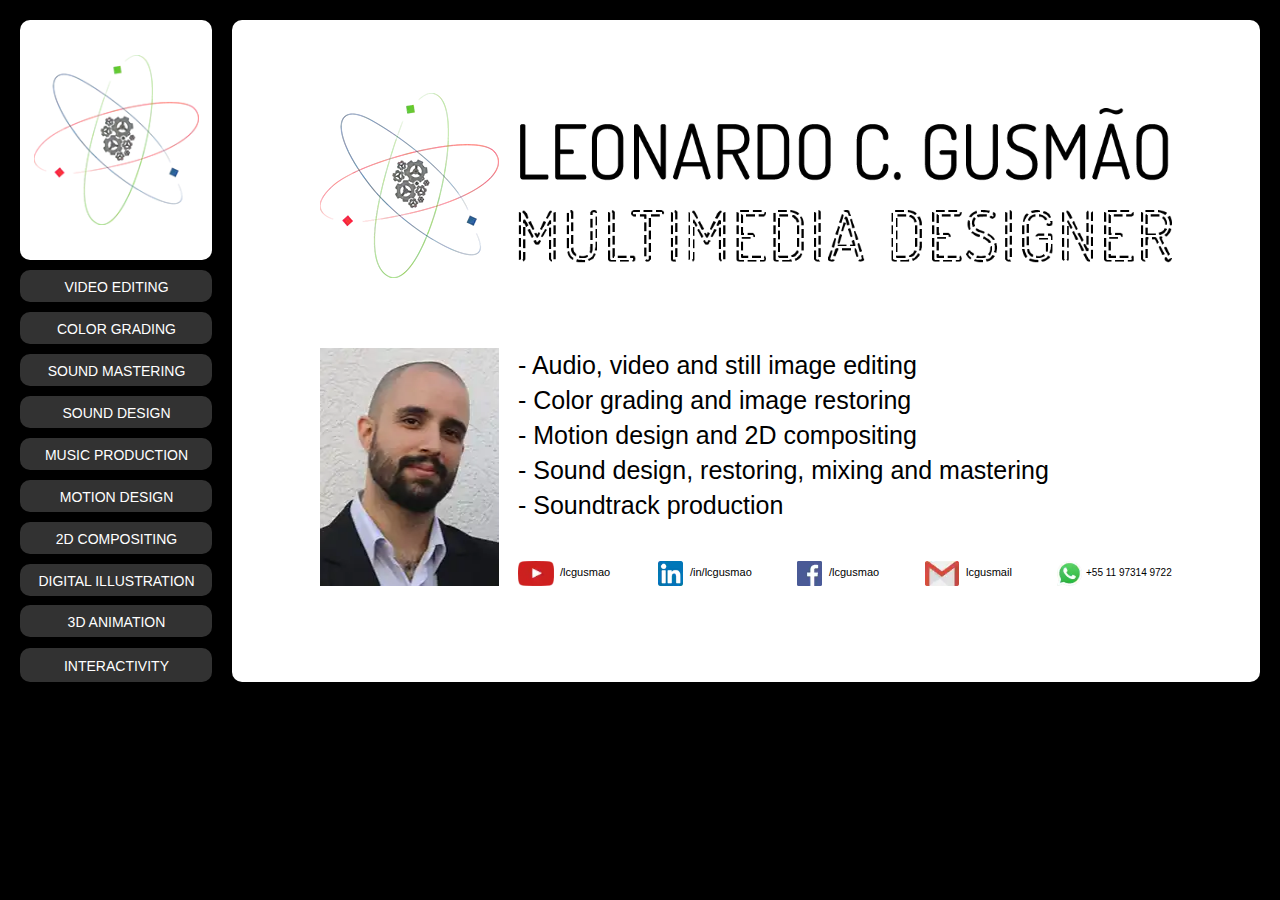
<file: index.html>
<!DOCTYPE html>
<html class="nojs html" lang="en-US">
 <head>
  <!-- <script src="/pace/pace.js"></script> -->
  <!-- <link href="/pace/themes/pace-theme-center-atom.css" rel="stylesheet" /> -->

  <meta http-equiv="Content-type" content="text/html;charset=UTF-8"/>
  <meta name="generator" content="2018.1.0.386"/>
  <meta name="viewport" content="width=device-width, initial-scale=1.0"/>
  
  <script type="text/javascript">
   // Redirect to phone/tablet as necessary
(function(c,b,d){var a=function(){if(navigator.maxTouchPoints>1)return!0;if(window.matchMedia&&window.matchMedia("(-moz-touch-enabled)").matches)return!0;for(var a=["Webkit","Moz","O","ms","Khtml"],b=0,c=a.length;b<c;b++){var d=a[b]+"MaxTouchPoints";if(d in navigator&&navigator[d])return!0}try{return document.createEvent("TouchEvent"),!0}catch(f){}return!1}(),f=function(a){a+="=";for(var b=document.cookie.split(";"),c=0;c<b.length;c++){for(var d=b[c];d.charAt(0)==" ";)d=d.substring(1,d.length);if(d.indexOf(a)==
0)return d.substring(a.length,d.length)}return null};if(f("inbrowserediting")!="true"){var h,f=f("devicelock");f=="phone"&&d?h=d:f=="tablet"&&b&&(h=b);if(f!=c&&!h)if(window.matchMedia)window.matchMedia("(max-device-width: 415px)").matches&&d?h=d:window.matchMedia("(max-device-width: 960px)").matches&&b&&a&&(h=b);else{var c=Math.min(screen.width,screen.height)/(window.devicePixelRatio||1),f=window.screen.systemXDPI||0,g=window.screen.systemYDPI||0,f=f>0&&g>0?Math.min(screen.width/f,screen.height/g):
0;(c<=370||f!=0&&f<=3)&&d?h=d:c<=960&&b&&a&&(h=b)}if(h)document.location=h+(document.location.search||"")+(document.location.hash||""),document.write('<style type="text/css">body {visibility:hidden}</style>')}})("desktop","","phone/index.html");

// Update the 'nojs'/'js' class on the html node
document.documentElement.className = document.documentElement.className.replace(/\bnojs\b/g, 'js');

// Check that all required assets are uploaded and up-to-date
if(typeof Muse == "undefined") window.Muse = {}; window.Muse.assets = {"required":["museutils.js", "museconfig.js", "webpro.js", "musewpslideshow.js", "jquery.museoverlay.js", "touchswipe.js", "jquery.musepolyfill.bgsize.js", "require.js", "index.css"], "outOfDate":[]};
</script>
  
  <link media="only screen and (max-width: 370px)" rel="alternate" href="http://bit.ly/lcgusmao/phone/index.html"/>
  <link rel="shortcut icon" href="images/favicon.ico?crc=3979511173"/>
  <title>L. C. Gusmão's Portfolio</title>
  <!-- CSS -->
  <link rel="stylesheet" type="text/css" href="css/site_global.css?crc=444006867"/>
  <link rel="stylesheet" type="text/css" href="css/master_a-master.css?crc=4224023420"/>
  <link rel="stylesheet" type="text/css" href="css/index.css?crc=4043503901" id="pagesheet"/>
   </head>
 <body>

  <div class="clearfix borderbox" id="page"><!-- column -->
   <div class="PamphletWidget clearfix colelem" id="pamphletu895" data-sizePolicy="fixed" data-pintopage="page_fixedCenter"><!-- none box -->
    <div class="popup_anchor" id="u923popup">
     <div class="ContainerGroup clearfix" id="u923" data-sizePolicy="fixed" data-pintopage="page_fixedLeft"><!-- stack box -->
      <div class="Container rounded-corners clearfix grpelem" id="u8907" data-sizePolicy="fixed" data-pintopage="page_fixedLeft"><!-- group -->
       <div class="clearfix grpelem" id="pu8999"><!-- column -->
        <div class="clip_frame colelem" id="u8999" data-sizePolicy="fixed" data-pintopage="page_fixedLeft"><!-- image -->
         <img class="block" id="u8999_img" src="images/logo%4005x.webp?crc=3873324171" alt="" loading="lazy" loading="lazy" width="179" height="185"/>
        </div>
        <div class="clip_frame colelem" id="u8969" data-sizePolicy="fixed" data-pintopage="page_fixedLeft"><!-- image -->
         <img class="block" id="u8969_img" src="images/3x4_real-terno179x239.webp?crc=4161971774" alt="" loading="lazy" loading="lazy" width="179" height="238"/>
        </div>
       </div>
       <div class="clearfix grpelem" id="pu8979"><!-- column -->
        <div class="clip_frame colelem" id="u8979" data-sizePolicy="fixed" data-pintopage="page_fixedLeft"><!-- image -->
         <img class="block" id="u8979_img" src="images/myname.webp?crc=214227147" alt="" loading="lazy" width="654" height="155"/>
        </div>
        <div class="clearfix colelem" id="pu9009-13"><!-- group -->
         <div class="clearfix grpelem" id="u9009-13" data-sizePolicy="fixed" data-pintopage="page_fixedLeft"><!-- content -->
          <p>- Audio, video and still image editing</p>
          <p>- Color grading and image restoring</p>
          <p>- Motion design and 2D compositing</p>
          <p>- Sound design, restoring, mixing and masterin<span id="u9009-8">g</span></p>
          <p>- Soundtrack production</p>
         </div>
         <div class="clearfix grpelem" id="u9455"><!-- group -->
          <a class="nonblock nontext clip_frame grpelem" id="u9408" href="https://api.whatsapp.com/send?phone=5511973149722" target="_blank" data-sizePolicy="fixed" data-pintopage="page_fixedLeft"><!-- image --><img class="block" id="u9408_img" src="images/whatsapp-icone-7.webp?crc=507996946" alt="" loading="lazy" width="25" height="25"/></a>
          <a class="nonblock nontext clearfix grpelem" id="u9440-4" href="https://api.whatsapp.com/send?phone=5511973149722" target="_blank" data-sizePolicy="fixed" data-pintopage="page_fixedLeft"><!-- content --><p id="u9440-2">+55 11 97314 9722</p></a>
         </div>
         <div class="clearfix grpelem" id="u9452"><!-- group -->
          <a class="nonblock nontext clip_frame grpelem" id="u9388" href="mailto:lcgusmail@gmail.com" target="_blank" data-sizePolicy="fixed" data-pintopage="page_fixedLeft"><!-- image --><img class="block" id="u9388_img" src="images/gmail-cone-icon-7.webp?crc=169138440" alt="" loading="lazy" width="34" height="25"/></a>
          <a class="nonblock nontext clearfix grpelem" id="u9437-4" href="mailto:lcgusmail@gmail.com" target="_blank" data-sizePolicy="fixed" data-pintopage="page_fixedLeft"><!-- content --><p id="u9437-2">lcgusmail</p></a>
         </div>
         <div class="clearfix grpelem" id="u9449"><!-- group -->
          <a class="nonblock nontext clip_frame grpelem" id="u9211" href="http://facebook.com/lcgusmao" target="_blank" data-sizePolicy="fixed" data-pintopage="page_fixedLeft"><!-- image --><img class="block" id="u9211_img" src="images/facebook-icone-icon-7.webp?crc=4180273948" alt="" loading="lazy" width="25" height="25"/></a>
          <a class="nonblock nontext clearfix grpelem" id="u9434-4" href="http://facebook.com/lcgusmao" target="_blank" data-sizePolicy="fixed" data-pintopage="page_fixedLeft"><!-- content --><p id="u9434-2">/lcgusmao</p></a>
         </div>
         <div class="clearfix grpelem" id="u9446"><!-- group -->
          <a class="nonblock nontext clip_frame grpelem" id="u9398" href="https://www.linkedin.com/in/lcgusmao" target="_blank" data-sizePolicy="fixed" data-pintopage="page_fixedLeft"><!-- image --><img class="block" id="u9398_img" src="images/linkedin%20220848.webp?crc=4127316294" alt="" loading="lazy" width="25" height="25"/></a>
          <a class="nonblock nontext clearfix grpelem" id="u9431-4" href="https://www.linkedin.com/in/lcgusmao" target="_blank" data-sizePolicy="fixed" data-pintopage="page_fixedLeft"><!-- content --><p id="u9431-2">/in/lcgusmao</p></a>
         </div>
         <div class="clearfix grpelem" id="u9443"><!-- group -->
          <a class="nonblock nontext clip_frame grpelem" id="u9418" href="http://youtube.com/lcgusmao" target="_blank" data-sizePolicy="fixed" data-pintopage="page_fixedLeft"><!-- image --><img class="block" id="u9418_img" src="images/youtube-play-icone-7.webp?crc=3834880647" alt="" loading="lazy" width="36" height="25"/></a>
          <a class="nonblock nontext clearfix grpelem" id="u9428-4" href="http://youtube.com/lcgusmao" target="_blank" data-sizePolicy="fixed" data-pintopage="page_fixedLeft"><!-- content --><p id="u9428-2">/lcgusmao</p></a>
         </div>
        </div>
       </div>
      </div>
      <div class="Container invi rounded-corners clearfix grpelem" id="u930" data-sizePolicy="fixed" data-pintopage="page_fixedLeft"><!-- group -->
       <div class="clearfix grpelem" id="ppu1535-9"><!-- column -->
        <div class="clearfix colelem" id="pu1535-9"><!-- group -->
         <div class="clearfix grpelem" id="u1535-9" data-sizePolicy="fixed" data-pintopage="page_fixedLeft"><!-- content -->
          <h1 id="u1535-2"><span class="actAsDiv normal_text" id="u1536"><!-- content --><span class="actAsDiv clip_frame" id="u1537" data-sizePolicy="fixed" data-pintopage="page_fixedLeft"><!-- image --><img class="block" id="u1537_img" src="images/vm-crop-u1537.webp?crc=3779730308" alt="" loading="lazy" width="316" height="178"/></span></span><span id="u1535">Oceania Films</span></h1>
          <h1 id="u1535-4">2019</h1>
          <p>&nbsp;</p>
          <p id="u1535-7">Feature film</p>
         </div>
         <div class="PamphletWidget clearfix widget_invisible grpelem" data-showWidgetPartsEnabled="false" id="pamphletu8679" data-islightbox="true" data-sizePolicy="fixed" data-pintopage="page_fixedLeft"><!-- none box -->
          <div class="ThumbGroup clearfix grpelem" id="u8683" data-sizePolicy="fixed" data-pintopage="page_fixedLeft"><!-- none box -->
           <div class="popup_anchor" id="u8684popup">
            <div class="Thumb popup_element clearfix" id="u8684" data-sizePolicy="fixed" data-pintopage="page_fixedLeft"><!-- group -->
             <div class="rgba-background grpelem" id="u8685" data-sizePolicy="fixed" data-pintopage="page_fixedLeft"><!-- simple frame --></div>
            </div>
           </div>
          </div>
          <div class="popup_anchor" id="u8680popup" data-lightbox="true">
           <div class="ContainerGroup rgba-background clearfix" id="u8680" data-sizePolicy="fixed" data-pintopage="page_fixedLeft"><!-- stack box -->
            <div class="Container clearfix grpelem" id="u8681" data-sizePolicy="fixed" data-pintopage="page_fixedLeft"><!-- group -->
             <div class="grpelem" id="u8682"><!-- custom html -->
              <iframe width="1280" height="616" frameborder="no" allow="accelerometer; autoplay; encrypted-media; gyroscope; picture-in-picture" allowfullscreen src="https://www.youtube.com/embed/sVeQS3IQzvU"></iframe>
             </div>
            </div>
           </div>
          </div>
          <div class="popup_anchor" id="u8686popup">
           <div class="PamphletCloseButton PamphletLightboxPart popup_element clearfix" id="u8686" data-sizePolicy="fixed" data-pintopage="page_fixedLeft"><!-- group -->
            <div class="clearfix grpelem" id="u8687-4" data-sizePolicy="fixed" data-pintopage="page_fixedLeft"><!-- content -->
             <p>x</p>
            </div>
           </div>
          </div>
         </div>
        </div>
        <div class="clearfix colelem" id="pu1699-10"><!-- group -->
         <div class="clearfix grpelem" id="u1699-10" data-sizePolicy="fixed" data-pintopage="page_fixedLeft"><!-- content -->
          <h1 id="u1699-3"><span class="actAsDiv normal_text" id="u1700"><!-- content --><span class="actAsDiv clip_frame clearfix" id="u1701" data-sizePolicy="fixed" data-pintopage="page_fixedLeft"><!-- image --><img class="position_content" id="u1701_img" src="images/danilo.webp?crc=382150707" alt="" loading="lazy" width="316" height="198"/></span></span><span id="u1699">Danilo Moraes e os Criados Mudos</span><span id="u1699-2"></span></h1>
          <h1 id="u1699-5">2012</h1>
          <p>&nbsp;</p>
          <p id="u1699-8">Music video</p>
         </div>
         <div class="PamphletWidget clearfix widget_invisible grpelem" data-showWidgetPartsEnabled="false" id="pamphletu8554" data-islightbox="true" data-sizePolicy="fixed" data-pintopage="page_fixedLeft"><!-- none box -->
          <div class="ThumbGroup clearfix grpelem" id="u8555" data-sizePolicy="fixed" data-pintopage="page_fixedLeft"><!-- none box -->
           <div class="popup_anchor" id="u8556popup">
            <div class="Thumb popup_element clearfix" id="u8556" data-sizePolicy="fixed" data-pintopage="page_fixedLeft"><!-- group -->
             <div class="rgba-background grpelem" id="u8557" data-sizePolicy="fixed" data-pintopage="page_fixedLeft"><!-- simple frame --></div>
            </div>
           </div>
          </div>
          <div class="popup_anchor" id="u8562popup" data-lightbox="true">
           <div class="ContainerGroup rgba-background clearfix" id="u8562" data-sizePolicy="fixed" data-pintopage="page_fixedLeft"><!-- stack box -->
            <div class="Container clearfix grpelem" id="u8563" data-sizePolicy="fixed" data-pintopage="page_fixedLeft"><!-- group -->
             <div class="grpelem" id="u8564"><!-- custom html -->
              <iframe width="1280" height="616" frameborder="no" allow="accelerometer; autoplay; encrypted-media; gyroscope; picture-in-picture" allowfullscreen src="https://www.youtube.com/embed/m9GobBrnDRg"></iframe>


             </div>
            </div>
           </div>
          </div>
          <div class="popup_anchor" id="u8560popup">
           <div class="PamphletCloseButton PamphletLightboxPart popup_element clearfix" id="u8560" data-sizePolicy="fixed" data-pintopage="page_fixedLeft"><!-- group -->
            <div class="clearfix grpelem" id="u8561-4" data-sizePolicy="fixed" data-pintopage="page_fixedLeft"><!-- content -->
             <p>x</p>
            </div>
           </div>
          </div>
         </div>
        </div>
       </div>
       <div class="clearfix grpelem" id="ppu1485-9"><!-- column -->
        <div class="clearfix colelem" id="pu1485-9"><!-- group -->
         <div class="clearfix grpelem" id="u1485-9" data-sizePolicy="fixed" data-pintopage="page_fixedLeft"><!-- content -->
          <h1 id="u1485-2"><span class="actAsDiv normal_text" id="u1486"><!-- content --><span class="actAsDiv clip_frame clearfix" id="u1487" data-sizePolicy="fixed" data-pintopage="page_fixedLeft"><!-- image --><img class="position_content" id="u1487_img" src="images/kalray.webp?crc=4121656164" alt="" loading="lazy" width="316" height="198"/></span></span><span id="u1485">Kalray</span></h1>
          <h1 id="u1485-4">2018</h1>
          <p>&nbsp;</p>
          <p id="u1485-7">Institutional</p>
         </div>
         <div class="PamphletWidget clearfix widget_invisible grpelem" data-showWidgetPartsEnabled="false" id="pamphletu8515" data-islightbox="true" data-sizePolicy="fixed" data-pintopage="page_fixedLeft"><!-- none box -->
          <div class="ThumbGroup clearfix grpelem" id="u8516" data-sizePolicy="fixed" data-pintopage="page_fixedLeft"><!-- none box -->
           <div class="popup_anchor" id="u8517popup">
            <div class="Thumb popup_element clearfix" id="u8517" data-sizePolicy="fixed" data-pintopage="page_fixedLeft"><!-- group -->
             <div class="rgba-background grpelem" id="u8518" data-sizePolicy="fixed" data-pintopage="page_fixedLeft"><!-- simple frame --></div>
            </div>
           </div>
          </div>
          <div class="popup_anchor" id="u8525popup" data-lightbox="true">
           <div class="ContainerGroup rgba-background clearfix" id="u8525" data-sizePolicy="fixed" data-pintopage="page_fixedLeft"><!-- stack box -->
            <div class="Container clearfix grpelem" id="u8526" data-sizePolicy="fixed" data-pintopage="page_fixedLeft"><!-- group -->
             <div class="grpelem" id="u8527"><!-- custom html -->
              <iframe width="1280" height="616" frameborder="no" allow="accelerometer; autoplay; encrypted-media; gyroscope; picture-in-picture" allowfullscreen src="https://www.youtube.com/embed/rYN-8HP38Ss"></iframe>
             </div>
            </div>
           </div>
          </div>
          <div class="popup_anchor" id="u8521popup">
           <div class="PamphletCloseButton PamphletLightboxPart popup_element clearfix" id="u8521" data-sizePolicy="fixed" data-pintopage="page_fixedLeft"><!-- group -->
            <div class="clearfix grpelem" id="u8522-4" data-sizePolicy="fixed" data-pintopage="page_fixedLeft"><!-- content -->
             <p>x</p>
            </div>
           </div>
          </div>
         </div>
        </div>
        <div class="clearfix colelem" id="pu1712-9"><!-- group -->
         <div class="clearfix grpelem" id="u1712-9" data-sizePolicy="fixed" data-pintopage="page_fixedLeft"><!-- content -->
          <h1 id="u1712-2"><span class="actAsDiv normal_text" id="u1713"><!-- content --><span class="actAsDiv clip_frame clearfix" id="u1714" data-sizePolicy="fixed" data-pintopage="page_fixedLeft"><!-- image --><img class="position_content" id="u1714_img" src="images/lorincz.webp?crc=4122912054" alt="" loading="lazy" width="316" height="198"/></span></span><span id="u1712">Cia Tradicional de Comércio</span></h1>
          <h1 id="u1712-4">2011</h1>
          <p>&nbsp;</p>
          <p id="u1712-7">Publicity</p>
         </div>
         <div class="PamphletWidget clearfix widget_invisible grpelem" data-showWidgetPartsEnabled="false" id="pamphletu8528" data-islightbox="true" data-sizePolicy="fixed" data-pintopage="page_fixedLeft"><!-- none box -->
          <div class="ThumbGroup clearfix grpelem" id="u8534" data-sizePolicy="fixed" data-pintopage="page_fixedLeft"><!-- none box -->
           <div class="popup_anchor" id="u8535popup">
            <div class="Thumb popup_element clearfix" id="u8535" data-sizePolicy="fixed" data-pintopage="page_fixedLeft"><!-- group -->
             <div class="rgba-background grpelem" id="u8536" data-sizePolicy="fixed" data-pintopage="page_fixedLeft"><!-- simple frame --></div>
            </div>
           </div>
          </div>
          <div class="popup_anchor" id="u8529popup" data-lightbox="true">
           <div class="ContainerGroup rgba-background clearfix" id="u8529" data-sizePolicy="fixed" data-pintopage="page_fixedLeft"><!-- stack box -->
            <div class="Container clearfix grpelem" id="u8530" data-sizePolicy="fixed" data-pintopage="page_fixedLeft"><!-- group -->
             <div class="grpelem" id="u8531"><!-- custom html -->
              <iframe width="1280" height="616" frameborder="no" allow="accelerometer; autoplay; encrypted-media; gyroscope; picture-in-picture" allowfullscreen src="https://www.youtube.com/embed/iCz88VT55_8"></iframe>


             </div>
            </div>
           </div>
          </div>
          <div class="popup_anchor" id="u8539popup">
           <div class="PamphletCloseButton PamphletLightboxPart popup_element clearfix" id="u8539" data-sizePolicy="fixed" data-pintopage="page_fixedLeft"><!-- group -->
            <div class="clearfix grpelem" id="u8540-4" data-sizePolicy="fixed" data-pintopage="page_fixedLeft"><!-- content -->
             <p>x</p>
            </div>
           </div>
          </div>
         </div>
        </div>
       </div>
       <div class="clearfix grpelem" id="ppu931-9"><!-- column -->
        <div class="clearfix colelem" id="pu931-9"><!-- group -->
         <div class="clearfix grpelem" id="u931-9" data-sizePolicy="fixed" data-pintopage="page_fixedLeft"><!-- content -->
          <h1 id="u931-2"><span class="actAsDiv normal_text" id="u932"><!-- content --><span class="actAsDiv clip_frame clearfix" id="u933" data-sizePolicy="fixed" data-pintopage="page_fixedLeft"><!-- image --><img class="position_content" id="u933_img" src="images/meta.webp?crc=4108939083" alt="" loading="lazy" width="316" height="198"/></span></span><span id="u931">iNBOx Shoes</span></h1>
          <h1 id="u931-4">2017</h1>
          <p>&nbsp;</p>
          <p id="u931-7">Internet reality show pilot</p>
         </div>
         <div class="PamphletWidget clearfix widget_invisible grpelem" data-showWidgetPartsEnabled="false" id="pamphletu8692" data-islightbox="true" data-sizePolicy="fixed" data-pintopage="page_fixedLeft"><!-- none box -->
          <div class="ThumbGroup clearfix grpelem" id="u8693" data-sizePolicy="fixed" data-pintopage="page_fixedLeft"><!-- none box -->
           <div class="popup_anchor" id="u8694popup">
            <div class="Thumb popup_element clearfix" id="u8694" data-sizePolicy="fixed" data-pintopage="page_fixedLeft"><!-- group -->
             <div class="rgba-background grpelem" id="u8695" data-sizePolicy="fixed" data-pintopage="page_fixedLeft"><!-- simple frame --></div>
            </div>
           </div>
          </div>
          <div class="popup_anchor" id="u8698popup" data-lightbox="true">
           <div class="ContainerGroup rgba-background clearfix" id="u8698" data-sizePolicy="fixed" data-pintopage="page_fixedLeft"><!-- stack box -->
            <div class="Container clearfix grpelem" id="u8699" data-sizePolicy="fixed" data-pintopage="page_fixedLeft"><!-- group -->
             <div class="grpelem" id="u8700"><!-- custom html -->
              <iframe width="1280" height="616" frameborder="no" allow="accelerometer; autoplay; encrypted-media; gyroscope; picture-in-picture" allowfullscreen src="https://www.youtube.com/embed/RUdT8X0-KFc"></iframe>
             </div>
            </div>
           </div>
          </div>
          <div class="popup_anchor" id="u8703popup">
           <div class="PamphletCloseButton PamphletLightboxPart popup_element clearfix" id="u8703" data-sizePolicy="fixed" data-pintopage="page_fixedLeft"><!-- group -->
            <div class="clearfix grpelem" id="u8704-4" data-sizePolicy="fixed" data-pintopage="page_fixedLeft"><!-- content -->
             <p>x</p>
            </div>
           </div>
          </div>
         </div>
        </div>
        <div class="clearfix colelem" id="pu1751-9"><!-- group -->
         <div class="clearfix grpelem" id="u1751-9" data-sizePolicy="fixed" data-pintopage="page_fixedLeft"><!-- content -->
          <h1 id="u1751-2"><span class="actAsDiv normal_text" id="u1752"><!-- content --><span class="actAsDiv clip_frame" id="u1753" data-sizePolicy="fixed" data-pintopage="page_fixedLeft"><!-- image --><img class="block" id="u1753_img" src="images/figdanc-crop-u1753.webp?crc=162900706" alt="" loading="lazy" width="316" height="178"/></span></span><span id="u1751">TV Cultura</span></h1>
          <h1 id="u1751-4">2010</h1>
          <p>&nbsp;</p>
          <p id="u1751-7">Talk show / medium length documentary</p>
         </div>
         <div class="PamphletWidget clearfix widget_invisible grpelem" data-showWidgetPartsEnabled="false" id="pamphletu8541" data-islightbox="true" data-sizePolicy="fixed" data-pintopage="page_fixedLeft"><!-- none box -->
          <div class="ThumbGroup clearfix grpelem" id="u8551" data-sizePolicy="fixed" data-pintopage="page_fixedLeft"><!-- none box -->
           <div class="popup_anchor" id="u8552popup">
            <div class="Thumb popup_element clearfix" id="u8552" data-sizePolicy="fixed" data-pintopage="page_fixedLeft"><!-- group -->
             <div class="rgba-background grpelem" id="u8553" data-sizePolicy="fixed" data-pintopage="page_fixedLeft"><!-- simple frame --></div>
            </div>
           </div>
          </div>
          <div class="popup_anchor" id="u8546popup" data-lightbox="true">
           <div class="ContainerGroup rgba-background clearfix" id="u8546" data-sizePolicy="fixed" data-pintopage="page_fixedLeft"><!-- stack box -->
            <div class="Container clearfix grpelem" id="u8547" data-sizePolicy="fixed" data-pintopage="page_fixedLeft"><!-- group -->
             <div class="grpelem" id="u8548"><!-- custom html -->
              <iframe width="1280" height="616" frameborder="no" allow="accelerometer; autoplay; encrypted-media; gyroscope; picture-in-picture" allowfullscreen src="https://www.youtube.com/embed/aXj4Ox6mM24"></iframe>


             </div>
            </div>
           </div>
          </div>
          <div class="popup_anchor" id="u8542popup">
           <div class="PamphletCloseButton PamphletLightboxPart popup_element clearfix" id="u8542" data-sizePolicy="fixed" data-pintopage="page_fixedLeft"><!-- group -->
            <div class="clearfix grpelem" id="u8543-4" data-sizePolicy="fixed" data-pintopage="page_fixedLeft"><!-- content -->
             <p>x</p>
            </div>
           </div>
          </div>
         </div>
        </div>
       </div>
      </div>
      <div class="Container invi rounded-corners clearfix grpelem" id="u936" data-sizePolicy="fixed" data-pintopage="page_fixedLeft"><!-- group -->
       <div class="clearfix grpelem" id="ppu32936-9"><!-- column -->
        <div class="clearfix colelem" id="pu32936-9"><!-- group -->
         <div class="clearfix grpelem" id="u32936-9" data-sizePolicy="fixed" data-pintopage="page_fixedLeft"><!-- content -->
          <h1 id="u32936-2"><span class="actAsDiv normal_text" id="u32937"><!-- content --><span class="actAsDiv clip_frame clearfix" id="u32938" data-sizePolicy="fixed" data-pintopage="page_fixedLeft"><!-- image --><img class="position_content" id="u32938_img" src="images/politicacao.webp?crc=320617529" alt="" loading="lazy" width="316" height="198"/></span></span><span id="u32936">Fundação 1º de Maio</span></h1>
          <h1 id="u32936-4">2020</h1>
          <p>&nbsp;</p>
          <p id="u32936-7">Educational</p>
         </div>
         <div class="PamphletWidget clearfix widget_invisible grpelem" data-showWidgetPartsEnabled="false" id="pamphletu32880" data-islightbox="true" data-sizePolicy="fixed" data-pintopage="page_fixedLeft"><!-- none box -->
          <div class="ThumbGroup clearfix grpelem" id="u32888" data-sizePolicy="fixed" data-pintopage="page_fixedLeft"><!-- none box -->
           <div class="popup_anchor" id="u32889popup">
            <div class="Thumb popup_element clearfix" id="u32889" data-sizePolicy="fixed" data-pintopage="page_fixedLeft"><!-- group -->
             <div class="rgba-background grpelem" id="u32890" data-sizePolicy="fixed" data-pintopage="page_fixedLeft"><!-- simple frame --></div>
            </div>
           </div>
          </div>
          <div class="popup_anchor" id="u32881popup" data-lightbox="true">
           <div class="ContainerGroup rgba-background clearfix" id="u32881" data-sizePolicy="fixed" data-pintopage="page_fixedLeft"><!-- stack box -->
            <div class="Container clearfix grpelem" id="u32882" data-sizePolicy="fixed" data-pintopage="page_fixedLeft"><!-- group -->
             <div class="grpelem" id="u32883"><!-- custom html -->
              <iframe width="1280" height="616" frameborder="no" allow="accelerometer; autoplay; encrypted-media; gyroscope; picture-in-picture" allowfullscreen src="https://www.youtube.com/embed/cQMxjo3NnCo"></iframe>


             </div>
            </div>
           </div>
          </div>
          <div class="popup_anchor" id="u32886popup">
           <div class="PamphletCloseButton PamphletLightboxPart popup_element clearfix" id="u32886" data-sizePolicy="fixed" data-pintopage="page_fixedLeft"><!-- group -->
            <div class="clearfix grpelem" id="u32887-4" data-sizePolicy="fixed" data-pintopage="page_fixedLeft"><!-- content -->
             <p>x</p>
            </div>
           </div>
          </div>
         </div>
        </div>
        <div class="clearfix colelem" id="pu1863-10"><!-- group -->
         <div class="clearfix grpelem" id="u1863-10" data-sizePolicy="fixed" data-pintopage="page_fixedLeft"><!-- content -->
          <h1 id="u1863-3"><span class="actAsDiv normal_text" id="u1864"><!-- content --><span class="actAsDiv clip_frame clearfix" id="u1865" data-sizePolicy="fixed" data-pintopage="page_fixedLeft"><!-- image --><img class="position_content" id="u1865_img" src="images/danilo.webp?crc=382150707" alt="" loading="lazy" width="316" height="198"/></span></span><span id="u1863">Danilo Moraes e os Criados Mudos</span><span id="u1863-2"></span></h1>
          <h1 id="u1863-5">2012</h1>
          <p>&nbsp;</p>
          <p id="u1863-8">Music video</p>
         </div>
         <div class="PamphletWidget clearfix widget_invisible grpelem" data-showWidgetPartsEnabled="false" id="pamphletu8377" data-islightbox="true" data-sizePolicy="fixed" data-pintopage="page_fixedLeft"><!-- none box -->
          <div class="ThumbGroup clearfix grpelem" id="u8382" data-sizePolicy="fixed" data-pintopage="page_fixedLeft"><!-- none box -->
           <div class="popup_anchor" id="u8383popup">
            <div class="Thumb popup_element clearfix" id="u8383" data-sizePolicy="fixed" data-pintopage="page_fixedLeft"><!-- group -->
             <div class="rgba-background grpelem" id="u8384" data-sizePolicy="fixed" data-pintopage="page_fixedLeft"><!-- simple frame --></div>
            </div>
           </div>
          </div>
          <div class="popup_anchor" id="u8385popup" data-lightbox="true">
           <div class="ContainerGroup rgba-background clearfix" id="u8385" data-sizePolicy="fixed" data-pintopage="page_fixedLeft"><!-- stack box -->
            <div class="Container clearfix grpelem" id="u8386" data-sizePolicy="fixed" data-pintopage="page_fixedLeft"><!-- group -->
             <div class="grpelem" id="u8387"><!-- custom html -->
              <iframe width="1280" height="616" frameborder="no" allow="accelerometer; autoplay; encrypted-media; gyroscope; picture-in-picture" allowfullscreen src="https://www.youtube.com/embed/m9GobBrnDRg"></iframe>


             </div>
            </div>
           </div>
          </div>
          <div class="popup_anchor" id="u8388popup">
           <div class="PamphletCloseButton PamphletLightboxPart popup_element clearfix" id="u8388" data-sizePolicy="fixed" data-pintopage="page_fixedLeft"><!-- group -->
            <div class="clearfix grpelem" id="u8389-4" data-sizePolicy="fixed" data-pintopage="page_fixedLeft"><!-- content -->
             <p>x</p>
            </div>
           </div>
          </div>
         </div>
        </div>
       </div>
       <div class="clearfix grpelem" id="pu1946-9"><!-- group -->
        <div class="clearfix grpelem" id="u1946-9" data-sizePolicy="fixed" data-pintopage="page_fixedLeft"><!-- content -->
         <h1 id="u1946-2"><span class="actAsDiv normal_text" id="u1947"><!-- content --><span class="actAsDiv clip_frame clearfix" id="u1948" data-sizePolicy="fixed" data-pintopage="page_fixedLeft"><!-- image --><img class="position_content" id="u1948_img" src="images/66.webp?crc=461376057" alt="" loading="lazy" width="316" height="198"/></span></span><span id="u1946">Collecting Smiles</span></h1>
         <h1 id="u1946-4">2012</h1>
         <p>&nbsp;</p>
         <p id="u1946-7">Storytelling format publicity pilot</p>
        </div>
        <div class="PamphletWidget clearfix widget_invisible grpelem" data-showWidgetPartsEnabled="false" id="pamphletu8351" data-islightbox="true" data-sizePolicy="fixed" data-pintopage="page_fixedLeft"><!-- none box -->
         <div class="ThumbGroup clearfix grpelem" id="u8352" data-sizePolicy="fixed" data-pintopage="page_fixedLeft"><!-- none box -->
          <div class="popup_anchor" id="u8353popup">
           <div class="Thumb popup_element clearfix" id="u8353" data-sizePolicy="fixed" data-pintopage="page_fixedLeft"><!-- group -->
            <div class="rgba-background grpelem" id="u8354" data-sizePolicy="fixed" data-pintopage="page_fixedLeft"><!-- simple frame --></div>
           </div>
          </div>
         </div>
         <div class="popup_anchor" id="u8361popup" data-lightbox="true">
          <div class="ContainerGroup rgba-background clearfix" id="u8361" data-sizePolicy="fixed" data-pintopage="page_fixedLeft"><!-- stack box -->
           <div class="Container clearfix grpelem" id="u8362" data-sizePolicy="fixed" data-pintopage="page_fixedLeft"><!-- group -->
            <div class="grpelem" id="u8363"><!-- custom html -->
             <iframe width="1280" height="616" frameborder="no" allow="accelerometer; autoplay; encrypted-media; gyroscope; picture-in-picture" allowfullscreen src="https://www.youtube.com/embed/TdGMTTyadFs"></iframe>


            </div>
           </div>
          </div>
         </div>
         <div class="popup_anchor" id="u8357popup">
          <div class="PamphletCloseButton PamphletLightboxPart popup_element clearfix" id="u8357" data-sizePolicy="fixed" data-pintopage="page_fixedLeft"><!-- group -->
           <div class="clearfix grpelem" id="u8358-4" data-sizePolicy="fixed" data-pintopage="page_fixedLeft"><!-- content -->
            <p>x</p>
           </div>
          </div>
         </div>
        </div>
       </div>
       <div class="clearfix grpelem" id="ppu1859-9"><!-- column -->
        <div class="clearfix colelem" id="pu1859-9"><!-- group -->
         <div class="clearfix grpelem" id="u1859-9" data-sizePolicy="fixed" data-pintopage="page_fixedLeft"><!-- content -->
          <h1 id="u1859-2"><span class="actAsDiv normal_text" id="u1860"><!-- content --><span class="actAsDiv clip_frame clearfix" id="u1861" data-sizePolicy="fixed" data-pintopage="page_fixedLeft"><!-- image --><img class="position_content" id="u1861_img" src="images/kalray.webp?crc=4121656164" alt="" loading="lazy" width="316" height="198"/></span></span><span id="u1859">Kalray</span></h1>
          <h1 id="u1859-4">2018</h1>
          <p>&nbsp;</p>
          <p id="u1859-7">Institutional</p>
         </div>
         <div class="PamphletWidget clearfix widget_invisible grpelem" data-showWidgetPartsEnabled="false" id="pamphletu8364" data-islightbox="true" data-sizePolicy="fixed" data-pintopage="page_fixedLeft"><!-- none box -->
          <div class="ThumbGroup clearfix grpelem" id="u8370" data-sizePolicy="fixed" data-pintopage="page_fixedLeft"><!-- none box -->
           <div class="popup_anchor" id="u8371popup">
            <div class="Thumb popup_element clearfix" id="u8371" data-sizePolicy="fixed" data-pintopage="page_fixedLeft"><!-- group -->
             <div class="rgba-background grpelem" id="u8372" data-sizePolicy="fixed" data-pintopage="page_fixedLeft"><!-- simple frame --></div>
            </div>
           </div>
          </div>
          <div class="popup_anchor" id="u8365popup" data-lightbox="true">
           <div class="ContainerGroup rgba-background clearfix" id="u8365" data-sizePolicy="fixed" data-pintopage="page_fixedLeft"><!-- stack box -->
            <div class="Container clearfix grpelem" id="u8366" data-sizePolicy="fixed" data-pintopage="page_fixedLeft"><!-- group -->
             <div class="grpelem" id="u8367"><!-- custom html -->
              <iframe width="1280" height="616" frameborder="no" allow="accelerometer; autoplay; encrypted-media; gyroscope; picture-in-picture" allowfullscreen src="https://www.youtube.com/embed/rYN-8HP38Ss"></iframe>
             </div>
            </div>
           </div>
          </div>
          <div class="popup_anchor" id="u8375popup">
           <div class="PamphletCloseButton PamphletLightboxPart popup_element clearfix" id="u8375" data-sizePolicy="fixed" data-pintopage="page_fixedLeft"><!-- group -->
            <div class="clearfix grpelem" id="u8376-4" data-sizePolicy="fixed" data-pintopage="page_fixedLeft"><!-- content -->
             <p>x</p>
            </div>
           </div>
          </div>
         </div>
        </div>
        <div class="clearfix colelem" id="pu1962-9"><!-- group -->
         <div class="clearfix grpelem" id="u1962-9" data-sizePolicy="fixed" data-pintopage="page_fixedLeft"><!-- content -->
          <h1 id="u1962-2"><span class="actAsDiv normal_text" id="u1963"><!-- content --><span class="actAsDiv clip_frame clearfix" id="u1964" data-sizePolicy="fixed" data-pintopage="page_fixedLeft"><!-- image --><img class="position_content" id="u1964_img" src="images/republica.webp?crc=438149296" alt="" loading="lazy" width="322" height="201"/></span></span><span id="u1962">Prefeitura de São Paulo</span></h1>
          <h1 id="u1962-4">2011</h1>
          <p>&nbsp;</p>
          <p id="u1962-7">Medium length documentary</p>
         </div>
         <div class="PamphletWidget clearfix widget_invisible grpelem" data-showWidgetPartsEnabled="false" id="pamphletu8390" data-islightbox="true" data-sizePolicy="fixed" data-pintopage="page_fixedLeft"><!-- none box -->
          <div class="ThumbGroup clearfix grpelem" id="u8398" data-sizePolicy="fixed" data-pintopage="page_fixedLeft"><!-- none box -->
           <div class="popup_anchor" id="u8399popup">
            <div class="Thumb popup_element clearfix" id="u8399" data-sizePolicy="fixed" data-pintopage="page_fixedLeft"><!-- group -->
             <div class="rgba-background grpelem" id="u8400" data-sizePolicy="fixed" data-pintopage="page_fixedLeft"><!-- simple frame --></div>
            </div>
           </div>
          </div>
          <div class="popup_anchor" id="u8391popup" data-lightbox="true">
           <div class="ContainerGroup rgba-background clearfix" id="u8391" data-sizePolicy="fixed" data-pintopage="page_fixedLeft"><!-- stack box -->
            <div class="Container clearfix grpelem" id="u8392" data-sizePolicy="fixed" data-pintopage="page_fixedLeft"><!-- group -->
             <div class="grpelem" id="u8393"><!-- custom html -->
              <iframe width="1280" height="616" frameborder="no" allow="accelerometer; autoplay; encrypted-media; gyroscope; picture-in-picture" allowfullscreen src="https://www.youtube.com/embed/s4xyXF2gFPE"></iframe>


             </div>
            </div>
           </div>
          </div>
          <div class="popup_anchor" id="u8394popup">
           <div class="PamphletCloseButton PamphletLightboxPart popup_element clearfix" id="u8394" data-sizePolicy="fixed" data-pintopage="page_fixedLeft"><!-- group -->
            <div class="clearfix grpelem" id="u8395-4" data-sizePolicy="fixed" data-pintopage="page_fixedLeft"><!-- content -->
             <p>x</p>
            </div>
           </div>
          </div>
         </div>
        </div>
       </div>
      </div>
      <div class="Container invi rounded-corners clearfix grpelem" id="u924" data-sizePolicy="fixed" data-pintopage="page_fixedLeft"><!-- group -->
       <div class="clearfix grpelem" id="pu2444-9"><!-- group -->
        <div class="clearfix grpelem" id="u2444-9" data-sizePolicy="fixed" data-pintopage="page_fixedLeft"><!-- content -->
         <h1 id="u2444-2"><span class="actAsDiv normal_text" id="u2445"><!-- content --><span class="actAsDiv clip_frame clearfix" id="u2446" data-sizePolicy="fixed" data-pintopage="page_fixedLeft"><!-- image --><img class="position_content" id="u2446_img" src="images/network1323x202.webp?crc=516008573" alt="" loading="lazy" width="322" height="201"/></span></span><span id="u2444">Network1</span></h1>
         <h1 id="u2444-4">2016</h1>
         <p>&nbsp;</p>
         <p id="u2444-7">Panoramic projection content</p>
        </div>
        <div class="PamphletWidget clearfix widget_invisible grpelem" data-showWidgetPartsEnabled="false" id="pamphletu8200" data-islightbox="true" data-sizePolicy="fixed" data-pintopage="page_fixedLeft"><!-- none box -->
         <div class="ThumbGroup clearfix grpelem" id="u8201" data-sizePolicy="fixed" data-pintopage="page_fixedLeft"><!-- none box -->
          <div class="popup_anchor" id="u8202popup">
           <div class="Thumb popup_element clearfix" id="u8202" data-sizePolicy="fixed" data-pintopage="page_fixedLeft"><!-- group -->
            <div class="rgba-background grpelem" id="u8203" data-sizePolicy="fixed" data-pintopage="page_fixedLeft"><!-- simple frame --></div>
           </div>
          </div>
         </div>
         <div class="popup_anchor" id="u8206popup" data-lightbox="true">
          <div class="ContainerGroup rgba-background clearfix" id="u8206" data-sizePolicy="fixed" data-pintopage="page_fixedLeft"><!-- stack box -->
           <div class="Container clearfix grpelem" id="u8207" data-sizePolicy="fixed" data-pintopage="page_fixedLeft"><!-- group -->
            <div class="grpelem" id="u8208"><!-- custom html -->
             <iframe width="1280" height="616" frameborder="no" allow="accelerometer; autoplay; encrypted-media; gyroscope; picture-in-picture" allowfullscreen src="https://www.youtube.com/embed/RQYEdRNFUhE"></iframe>


            </div>
           </div>
          </div>
         </div>
         <div class="popup_anchor" id="u8204popup">
          <div class="PamphletCloseButton PamphletLightboxPart popup_element clearfix" id="u8204" data-sizePolicy="fixed" data-pintopage="page_fixedLeft"><!-- group -->
           <div class="clearfix grpelem" id="u8205-4" data-sizePolicy="fixed" data-pintopage="page_fixedLeft"><!-- content -->
            <p>x</p>
           </div>
          </div>
         </div>
        </div>
       </div>
       <div class="clearfix grpelem" id="ppu2436-9"><!-- column -->
        <div class="clearfix colelem" id="pu2436-9"><!-- group -->
         <div class="clearfix grpelem" id="u2436-9" data-sizePolicy="fixed" data-pintopage="page_fixedLeft"><!-- content -->
          <h1 id="u2436-2"><span class="actAsDiv normal_text" id="u2437"><!-- content --><span class="actAsDiv clip_frame clearfix" id="u2438" data-sizePolicy="fixed" data-pintopage="page_fixedLeft"><!-- image --><img class="position_content" id="u2438_img" src="images/kalray.webp?crc=4121656164" alt="" loading="lazy" width="316" height="198"/></span></span><span id="u2436">Kalray</span></h1>
          <h1 id="u2436-4">2018</h1>
          <p>&nbsp;</p>
          <p id="u2436-7">Institutional</p>
         </div>
         <div class="PamphletWidget clearfix widget_invisible grpelem" data-showWidgetPartsEnabled="false" id="pamphletu8213" data-islightbox="true" data-sizePolicy="fixed" data-pintopage="page_fixedLeft"><!-- none box -->
          <div class="ThumbGroup clearfix grpelem" id="u8216" data-sizePolicy="fixed" data-pintopage="page_fixedLeft"><!-- none box -->
           <div class="popup_anchor" id="u8217popup">
            <div class="Thumb popup_element clearfix" id="u8217" data-sizePolicy="fixed" data-pintopage="page_fixedLeft"><!-- group -->
             <div class="rgba-background grpelem" id="u8218" data-sizePolicy="fixed" data-pintopage="page_fixedLeft"><!-- simple frame --></div>
            </div>
           </div>
          </div>
          <div class="popup_anchor" id="u8219popup" data-lightbox="true">
           <div class="ContainerGroup rgba-background clearfix" id="u8219" data-sizePolicy="fixed" data-pintopage="page_fixedLeft"><!-- stack box -->
            <div class="Container clearfix grpelem" id="u8220" data-sizePolicy="fixed" data-pintopage="page_fixedLeft"><!-- group -->
             <div class="grpelem" id="u8221"><!-- custom html -->
              <iframe width="1280" height="616" frameborder="no" allow="accelerometer; autoplay; encrypted-media; gyroscope; picture-in-picture" allowfullscreen src="https://www.youtube.com/embed/rYN-8HP38Ss"></iframe>
             </div>
            </div>
           </div>
          </div>
          <div class="popup_anchor" id="u8224popup">
           <div class="PamphletCloseButton PamphletLightboxPart popup_element clearfix" id="u8224" data-sizePolicy="fixed" data-pintopage="page_fixedLeft"><!-- group -->
            <div class="clearfix grpelem" id="u8225-4" data-sizePolicy="fixed" data-pintopage="page_fixedLeft"><!-- content -->
             <p>x</p>
            </div>
           </div>
          </div>
         </div>
        </div>
        <div class="clearfix colelem" id="pu2440-9"><!-- group -->
         <div class="clearfix grpelem" id="u2440-9" data-sizePolicy="fixed" data-pintopage="page_fixedLeft"><!-- content -->
          <h1 id="u2440-2"><span class="actAsDiv normal_text" id="u2441"><!-- content --><span class="actAsDiv clip_frame clearfix" id="u2442" data-sizePolicy="fixed" data-pintopage="page_fixedLeft"><!-- image --><img class="position_content" id="u2442_img" src="images/66.webp?crc=461376057" alt="" loading="lazy" width="316" height="198"/></span></span><span id="u2440">Collecting Smiles</span></h1>
          <h1 id="u2440-4">2012</h1>
          <p>&nbsp;</p>
          <p id="u2440-7">Storytelling format publicity pilot</p>
         </div>
         <div class="PamphletWidget clearfix widget_invisible grpelem" data-showWidgetPartsEnabled="false" id="pamphletu8187" data-islightbox="true" data-sizePolicy="fixed" data-pintopage="page_fixedLeft"><!-- none box -->
          <div class="ThumbGroup clearfix grpelem" id="u8188" data-sizePolicy="fixed" data-pintopage="page_fixedLeft"><!-- none box -->
           <div class="popup_anchor" id="u8189popup">
            <div class="Thumb popup_element clearfix" id="u8189" data-sizePolicy="fixed" data-pintopage="page_fixedLeft"><!-- group -->
             <div class="rgba-background grpelem" id="u8190" data-sizePolicy="fixed" data-pintopage="page_fixedLeft"><!-- simple frame --></div>
            </div>
           </div>
          </div>
          <div class="popup_anchor" id="u8195popup" data-lightbox="true">
           <div class="ContainerGroup rgba-background clearfix" id="u8195" data-sizePolicy="fixed" data-pintopage="page_fixedLeft"><!-- stack box -->
            <div class="Container clearfix grpelem" id="u8196" data-sizePolicy="fixed" data-pintopage="page_fixedLeft"><!-- group -->
             <div class="grpelem" id="u8197"><!-- custom html -->
              <iframe width="1280" height="616" frameborder="no" allow="accelerometer; autoplay; encrypted-media; gyroscope; picture-in-picture" allowfullscreen src="https://www.youtube.com/embed/TdGMTTyadFs"></iframe>


             </div>
            </div>
           </div>
          </div>
          <div class="popup_anchor" id="u8198popup">
           <div class="PamphletCloseButton PamphletLightboxPart popup_element clearfix" id="u8198" data-sizePolicy="fixed" data-pintopage="page_fixedLeft"><!-- group -->
            <div class="clearfix grpelem" id="u8199-4" data-sizePolicy="fixed" data-pintopage="page_fixedLeft"><!-- content -->
             <p>x</p>
            </div>
           </div>
          </div>
         </div>
        </div>
       </div>
       <div class="clearfix grpelem" id="pu2448-10"><!-- group -->
        <div class="clearfix grpelem" id="u2448-10" data-sizePolicy="fixed" data-pintopage="page_fixedLeft"><!-- content -->
         <h1 id="u2448-3"><span class="actAsDiv normal_text" id="u2449"><!-- content --><span class="actAsDiv clip_frame clearfix" id="u2450" data-sizePolicy="fixed" data-pintopage="page_fixedLeft"><!-- image --><img class="position_content" id="u2450_img" src="images/pde.webp?crc=342334140" alt="" loading="lazy" width="316" height="198"/></span></span><span id="u2448">Prefeitura de São Paulo</span><span id="u2448-2"></span></h1>
         <h1 id="u2448-5">2014</h1>
         <p>&nbsp;</p>
         <p id="u2448-8">Public contest applicant</p>
        </div>
        <div class="PamphletWidget clearfix widget_invisible grpelem" data-showWidgetPartsEnabled="false" id="pamphletu8226" data-islightbox="true" data-sizePolicy="fixed" data-pintopage="page_fixedLeft"><!-- none box -->
         <div class="ThumbGroup clearfix grpelem" id="u8229" data-sizePolicy="fixed" data-pintopage="page_fixedLeft"><!-- none box -->
          <div class="popup_anchor" id="u8230popup">
           <div class="Thumb popup_element clearfix" id="u8230" data-sizePolicy="fixed" data-pintopage="page_fixedLeft"><!-- group -->
            <div class="rgba-background grpelem" id="u8231" data-sizePolicy="fixed" data-pintopage="page_fixedLeft"><!-- simple frame --></div>
           </div>
          </div>
         </div>
         <div class="popup_anchor" id="u8234popup" data-lightbox="true">
          <div class="ContainerGroup rgba-background clearfix" id="u8234" data-sizePolicy="fixed" data-pintopage="page_fixedLeft"><!-- stack box -->
           <div class="Container clearfix grpelem" id="u8235" data-sizePolicy="fixed" data-pintopage="page_fixedLeft"><!-- group -->
            <div class="grpelem" id="u8236"><!-- custom html -->
             <iframe width="1280" height="616" frameborder="no" allow="accelerometer; autoplay; encrypted-media; gyroscope; picture-in-picture" allowfullscreen src="https://www.youtube.com/embed/oRtlChySCso"></iframe>


            </div>
           </div>
          </div>
         </div>
         <div class="popup_anchor" id="u8237popup">
          <div class="PamphletCloseButton PamphletLightboxPart popup_element clearfix" id="u8237" data-sizePolicy="fixed" data-pintopage="page_fixedLeft"><!-- group -->
           <div class="clearfix grpelem" id="u8238-4" data-sizePolicy="fixed" data-pintopage="page_fixedLeft"><!-- content -->
            <p>x</p>
           </div>
          </div>
         </div>
        </div>
       </div>
      </div>
      <div class="Container invi rounded-corners clearfix grpelem" id="u943" data-sizePolicy="fixed" data-pintopage="page_fixedLeft"><!-- group -->
       <div class="clearfix grpelem" id="pu2494-9"><!-- group -->
        <div class="clearfix grpelem" id="u2494-9" data-sizePolicy="fixed" data-pintopage="page_fixedLeft"><!-- content -->
         <h1 id="u2494-2"><span class="actAsDiv normal_text" id="u2495"><!-- content --><span class="actAsDiv clip_frame clearfix" id="u2496" data-sizePolicy="fixed" data-pintopage="page_fixedLeft"><!-- image --><img class="position_content" id="u2496_img" src="images/network1.webp?crc=486864951" alt="" loading="lazy" width="485" height="303"/></span></span><span id="u2494">Network1</span></h1>
         <h1 id="u2494-4">2016</h1>
         <p>&nbsp;</p>
         <p id="u2494-7">Panoramic projection content</p>
        </div>
        <div class="PamphletWidget clearfix widget_invisible grpelem" data-showWidgetPartsEnabled="false" id="pamphletu8118" data-islightbox="true" data-sizePolicy="fixed" data-pintopage="page_fixedLeft"><!-- none box -->
         <div class="ThumbGroup clearfix grpelem" id="u8119" data-sizePolicy="fixed" data-pintopage="page_fixedLeft"><!-- none box -->
          <div class="popup_anchor" id="u8120popup">
           <div class="Thumb popup_element clearfix" id="u8120" data-sizePolicy="fixed" data-pintopage="page_fixedLeft"><!-- group -->
            <div class="rgba-background grpelem" id="u8121" data-sizePolicy="fixed" data-pintopage="page_fixedLeft"><!-- simple frame --></div>
           </div>
          </div>
         </div>
         <div class="popup_anchor" id="u8124popup" data-lightbox="true">
          <div class="ContainerGroup rgba-background clearfix" id="u8124" data-sizePolicy="fixed" data-pintopage="page_fixedLeft"><!-- stack box -->
           <div class="Container clearfix grpelem" id="u8125" data-sizePolicy="fixed" data-pintopage="page_fixedLeft"><!-- group -->
            <div class="grpelem" id="u8126"><!-- custom html -->
             <iframe width="1280" height="616" frameborder="no" allow="accelerometer; autoplay; encrypted-media; gyroscope; picture-in-picture" allowfullscreen src="https://www.youtube.com/embed/RQYEdRNFUhE"></iframe>
            </div>
           </div>
          </div>
         </div>
         <div class="popup_anchor" id="u8129popup">
          <div class="PamphletCloseButton PamphletLightboxPart popup_element clearfix" id="u8129" data-sizePolicy="fixed" data-pintopage="page_fixedLeft"><!-- group -->
           <div class="clearfix grpelem" id="u8130-4" data-sizePolicy="fixed" data-pintopage="page_fixedLeft"><!-- content -->
            <p>x</p>
           </div>
          </div>
         </div>
        </div>
       </div>
       <div class="clearfix grpelem" id="pu2597-9"><!-- group -->
        <div class="clearfix grpelem" id="u2597-9" data-sizePolicy="fixed" data-pintopage="page_fixedLeft"><!-- content -->
         <h1 id="u2597-2"><span class="actAsDiv normal_text" id="u2598"><!-- content --><span class="actAsDiv clip_frame clearfix" id="u2599" data-sizePolicy="fixed" data-pintopage="page_fixedLeft"><!-- image --><img class="position_content" id="u2599_img" src="images/neural.webp?crc=4096934798" alt="" loading="lazy" width="485" height="303"/></span></span><span id="u2597">Neural Pixel</span></h1>
         <h1 id="u2597-4">2016</h1>
         <p>&nbsp;</p>
         <p id="u2597-7">Logo vignette</p>
        </div>
        <div class="PamphletWidget clearfix widget_invisible grpelem" data-showWidgetPartsEnabled="false" id="pamphletu8105" data-islightbox="true" data-sizePolicy="fixed" data-pintopage="page_fixedLeft"><!-- none box -->
         <div class="ThumbGroup clearfix grpelem" id="u8106" data-sizePolicy="fixed" data-pintopage="page_fixedLeft"><!-- none box -->
          <div class="popup_anchor" id="u8107popup">
           <div class="Thumb popup_element clearfix" id="u8107" data-sizePolicy="fixed" data-pintopage="page_fixedLeft"><!-- group -->
            <div class="rgba-background grpelem" id="u8108" data-sizePolicy="fixed" data-pintopage="page_fixedLeft"><!-- simple frame --></div>
           </div>
          </div>
         </div>
         <div class="popup_anchor" id="u8113popup" data-lightbox="true">
          <div class="ContainerGroup rgba-background clearfix" id="u8113" data-sizePolicy="fixed" data-pintopage="page_fixedLeft"><!-- stack box -->
           <div class="Container clearfix grpelem" id="u8114" data-sizePolicy="fixed" data-pintopage="page_fixedLeft"><!-- group -->
            <div class="grpelem" id="u8115"><!-- custom html -->
             <iframe width="1280" height="616" frameborder="no" allow="accelerometer; autoplay; encrypted-media; gyroscope; picture-in-picture" allowfullscreen src="https://www.youtube.com/embed/oPiaxc53F6g"></iframe>


            </div>
           </div>
          </div>
         </div>
         <div class="popup_anchor" id="u8116popup">
          <div class="PamphletCloseButton PamphletLightboxPart popup_element clearfix" id="u8116" data-sizePolicy="fixed" data-pintopage="page_fixedLeft"><!-- group -->
           <div class="clearfix grpelem" id="u8117-4" data-sizePolicy="fixed" data-pintopage="page_fixedLeft"><!-- content -->
            <p>x</p>
           </div>
          </div>
         </div>
        </div>
       </div>
      </div>
      <div class="Container invi rounded-corners clearfix grpelem" id="u942" data-sizePolicy="fixed" data-pintopage="page_fixedLeft"><!-- group -->
       <div class="clearfix grpelem" id="pu2679-9"><!-- group -->
        <div class="clearfix grpelem" id="u2679-9" data-sizePolicy="fixed" data-pintopage="page_fixedLeft"><!-- content -->
         <h1 id="u2679-2"><span class="actAsDiv normal_text" id="u2680"><!-- content --><span class="actAsDiv clip_frame clearfix" id="u2681" data-sizePolicy="fixed" data-pintopage="page_fixedLeft"><!-- image --><img class="position_content" id="u2681_img" src="images/meta.webp?crc=4108939083" alt="" loading="lazy" width="316" height="198"/></span></span><span id="u2679">iNBOx Shoes</span></h1>
         <h1 id="u2679-4">2017</h1>
         <p>&nbsp;</p>
         <p id="u2679-7">Internet reality show pilot</p>
        </div>
        <div class="PamphletWidget clearfix widget_invisible grpelem" data-showWidgetPartsEnabled="false" id="pamphletu7967" data-islightbox="true" data-sizePolicy="fixed" data-pintopage="page_fixedLeft"><!-- none box -->
         <div class="ThumbGroup clearfix grpelem" id="u7972" data-sizePolicy="fixed" data-pintopage="page_fixedLeft"><!-- none box -->
          <div class="popup_anchor" id="u7973popup">
           <div class="Thumb popup_element clearfix" id="u7973" data-sizePolicy="fixed" data-pintopage="page_fixedLeft"><!-- group -->
            <div class="rgba-background grpelem" id="u7974" data-sizePolicy="fixed" data-pintopage="page_fixedLeft"><!-- simple frame --></div>
           </div>
          </div>
         </div>
         <div class="popup_anchor" id="u7977popup" data-lightbox="true">
          <div class="ContainerGroup rgba-background clearfix" id="u7977" data-sizePolicy="fixed" data-pintopage="page_fixedLeft"><!-- stack box -->
           <div class="Container clearfix grpelem" id="u7978" data-sizePolicy="fixed" data-pintopage="page_fixedLeft"><!-- group -->
            <div class="grpelem" id="u7979"><!-- custom html -->
             <iframe width="1280" height="616" frameborder="no" allow="accelerometer; autoplay; encrypted-media; gyroscope; picture-in-picture" allowfullscreen src="https://www.youtube.com/embed/RUdT8X0-KFc"></iframe>
            </div>
           </div>
          </div>
         </div>
         <div class="popup_anchor" id="u7975popup">
          <div class="PamphletCloseButton PamphletLightboxPart popup_element clearfix" id="u7975" data-sizePolicy="fixed" data-pintopage="page_fixedLeft"><!-- group -->
           <div class="clearfix grpelem" id="u7976-4" data-sizePolicy="fixed" data-pintopage="page_fixedLeft"><!-- content -->
            <p>x</p>
           </div>
          </div>
         </div>
        </div>
       </div>
       <div class="clearfix grpelem" id="ppu3130-9"><!-- column -->
        <div class="clearfix colelem" id="pu3130-9"><!-- group -->
         <div class="clearfix grpelem" id="u3130-9" data-sizePolicy="fixed" data-pintopage="page_fixedLeft"><!-- content -->
          <h1 id="u3130-2"><span class="actAsDiv normal_text" id="u3131"><!-- content --><span class="actAsDiv clip_frame clearfix" id="u3132" data-sizePolicy="fixed" data-pintopage="page_fixedLeft"><!-- image --><img class="position_content" id="u3132_img" src="images/samba.webp?crc=3935417171" alt="" loading="lazy" width="316" height="198"/></span></span><span id="u3130">Academic work</span></h1>
          <h1 id="u3130-4">2018</h1>
          <p>&nbsp;</p>
          <p id="u3130-7">Commercial vignette</p>
         </div>
         <div class="PamphletWidget clearfix widget_invisible grpelem" data-showWidgetPartsEnabled="false" id="pamphletu7980" data-islightbox="true" data-sizePolicy="fixed" data-pintopage="page_fixedLeft"><!-- none box -->
          <div class="ThumbGroup clearfix grpelem" id="u7981" data-sizePolicy="fixed" data-pintopage="page_fixedLeft"><!-- none box -->
           <div class="popup_anchor" id="u7982popup">
            <div class="Thumb popup_element clearfix" id="u7982" data-sizePolicy="fixed" data-pintopage="page_fixedLeft"><!-- group -->
             <div class="rgba-background grpelem" id="u7983" data-sizePolicy="fixed" data-pintopage="page_fixedLeft"><!-- simple frame --></div>
            </div>
           </div>
          </div>
          <div class="popup_anchor" id="u7984popup" data-lightbox="true">
           <div class="ContainerGroup rgba-background clearfix" id="u7984" data-sizePolicy="fixed" data-pintopage="page_fixedLeft"><!-- stack box -->
            <div class="Container clearfix grpelem" id="u7985" data-sizePolicy="fixed" data-pintopage="page_fixedLeft"><!-- group -->
             <div class="grpelem" id="u7986"><!-- custom html -->
              <iframe width="1280" height="616" frameborder="no" allow="accelerometer; autoplay; encrypted-media; gyroscope; picture-in-picture" allowfullscreen src="https://www.youtube.com/embed/U7swV7MxwoY"></iframe>
             </div>
            </div>
           </div>
          </div>
          <div class="popup_anchor" id="u7987popup">
           <div class="PamphletCloseButton PamphletLightboxPart popup_element clearfix" id="u7987" data-sizePolicy="fixed" data-pintopage="page_fixedLeft"><!-- group -->
            <div class="clearfix grpelem" id="u7988-4" data-sizePolicy="fixed" data-pintopage="page_fixedLeft"><!-- content -->
             <p>x</p>
            </div>
           </div>
          </div>
         </div>
        </div>
        <div class="clearfix colelem" id="pu2840-9"><!-- group -->
         <div class="clearfix grpelem" id="u2840-9" data-sizePolicy="fixed" data-pintopage="page_fixedLeft"><!-- content -->
          <h1 id="u2840-2"><span class="actAsDiv normal_text" id="u2841"><!-- content --><span class="actAsDiv clip_frame" id="u2842" data-sizePolicy="fixed" data-pintopage="page_fixedLeft"><!-- image --><img class="block" id="u2842_img" src="images/hipnoise-crop-u2842.webp?crc=275613607" alt="" loading="lazy" width="316" height="178"/></span></span><span id="u2840">Coletivo Rua 7</span></h1>
          <h1 id="u2840-4">2015</h1>
          <p>&nbsp;</p>
          <p id="u2840-7">Ouvidor 63 video mapping project soundtrack</p>
         </div>
         <div class="PamphletWidget clearfix widget_invisible grpelem" data-showWidgetPartsEnabled="false" id="pamphletu7941" data-islightbox="true" data-sizePolicy="fixed" data-pintopage="page_fixedLeft"><!-- none box -->
          <div class="ThumbGroup clearfix grpelem" id="u7942" data-sizePolicy="fixed" data-pintopage="page_fixedLeft"><!-- none box -->
           <div class="popup_anchor" id="u7943popup">
            <div class="Thumb popup_element clearfix" id="u7943" data-sizePolicy="fixed" data-pintopage="page_fixedLeft"><!-- group -->
             <div class="rgba-background grpelem" id="u7944" data-sizePolicy="fixed" data-pintopage="page_fixedLeft"><!-- simple frame --></div>
            </div>
           </div>
          </div>
          <div class="popup_anchor" id="u7949popup" data-lightbox="true">
           <div class="ContainerGroup rgba-background clearfix" id="u7949" data-sizePolicy="fixed" data-pintopage="page_fixedLeft"><!-- stack box -->
            <div class="Container clearfix grpelem" id="u7950" data-sizePolicy="fixed" data-pintopage="page_fixedLeft"><!-- group -->
             <div class="grpelem" id="u7951"><!-- custom html -->
              <iframe width="1280" height="616" scrolling="no" frameborder="no" src="https://w.soundcloud.com/player/?url=https%3A//api.soundcloud.com/playlists/154845873&color=%23ff5500&auto_play=false&hide_related=false&show_comments=true&show_user=true&show_reposts=false&show_teaser=true"></iframe>
             </div>
            </div>
           </div>
          </div>
          <div class="popup_anchor" id="u7952popup">
           <div class="PamphletCloseButton PamphletLightboxPart popup_element clearfix" id="u7952" data-sizePolicy="fixed" data-pintopage="page_fixedLeft"><!-- group -->
            <div class="clearfix grpelem" id="u7953-4" data-sizePolicy="fixed" data-pintopage="page_fixedLeft"><!-- content -->
             <p>x</p>
            </div>
           </div>
          </div>
         </div>
        </div>
       </div>
       <div class="clearfix grpelem" id="pu2626-9"><!-- group -->
        <div class="clearfix grpelem" id="u2626-9" data-sizePolicy="fixed" data-pintopage="page_fixedLeft"><!-- content -->
         <h1 id="u2626-2"><span class="actAsDiv normal_text" id="u2755"><!-- content --><span class="actAsDiv clip_frame" id="u2756" data-sizePolicy="fixed" data-pintopage="page_fixedLeft"><!-- image --><img class="block" id="u2756_img" src="images/leo-crop-u2756.webp?crc=71144669" alt="" loading="lazy" width="316" height="178"/></span></span><span id="u2626">Authorial</span></h1>
         <h1 id="u2626-4">2016</h1>
         <p>&nbsp;</p>
         <p id="u2626-7">Loop ambient music</p>
        </div>
        <div class="PamphletWidget clearfix widget_invisible grpelem" data-showWidgetPartsEnabled="false" id="pamphletu7954" data-islightbox="true" data-sizePolicy="fixed" data-pintopage="page_fixedLeft"><!-- none box -->
         <div class="ThumbGroup clearfix grpelem" id="u7960" data-sizePolicy="fixed" data-pintopage="page_fixedLeft"><!-- none box -->
          <div class="popup_anchor" id="u7961popup">
           <div class="Thumb popup_element clearfix" id="u7961" data-sizePolicy="fixed" data-pintopage="page_fixedLeft"><!-- group -->
            <div class="rgba-background grpelem" id="u7962" data-sizePolicy="fixed" data-pintopage="page_fixedLeft"><!-- simple frame --></div>
           </div>
          </div>
         </div>
         <div class="popup_anchor" id="u7955popup" data-lightbox="true">
          <div class="ContainerGroup rgba-background clearfix" id="u7955" data-sizePolicy="fixed" data-pintopage="page_fixedLeft"><!-- stack box -->
           <div class="Container clearfix grpelem" id="u7956" data-sizePolicy="fixed" data-pintopage="page_fixedLeft"><!-- group -->
            <div class="grpelem" id="u7957"><!-- custom html -->
             <iframe width="1280" height="616" scrolling="no" frameborder="no" src="https://w.soundcloud.com/player/?url=https%3A//api.soundcloud.com/tracks/304809201&color=%23ff5500&auto_play=false&hide_related=false&show_comments=true&show_user=true&show_reposts=false&show_teaser=true&visual=true"></iframe>
            </div>
           </div>
          </div>
         </div>
         <div class="popup_anchor" id="u7958popup">
          <div class="PamphletCloseButton PamphletLightboxPart popup_element clearfix" id="u7958" data-sizePolicy="fixed" data-pintopage="page_fixedLeft"><!-- group -->
           <div class="clearfix grpelem" id="u7959-4" data-sizePolicy="fixed" data-pintopage="page_fixedLeft"><!-- content -->
            <p>x</p>
           </div>
          </div>
         </div>
        </div>
       </div>
      </div>
      <div class="Container invi rounded-corners clearfix grpelem" id="u941" data-sizePolicy="fixed" data-pintopage="page_fixedLeft"><!-- group -->
       <div class="clearfix grpelem" id="ppu2985-9"><!-- column -->
        <div class="clearfix colelem" id="pu2985-9"><!-- group -->
         <div class="clearfix grpelem" id="u2985-9" data-sizePolicy="fixed" data-pintopage="page_fixedLeft"><!-- content -->
          <h1 id="u2985-2"><span class="actAsDiv normal_text" id="u2986"><!-- content --><span class="actAsDiv clip_frame clearfix" id="u2987" data-sizePolicy="fixed" data-pintopage="page_fixedLeft"><!-- image --><img class="position_content" id="u2987_img" src="images/samba.webp?crc=3935417171" alt="" loading="lazy" width="316" height="198"/></span></span><span id="u2985">Academic work</span></h1>
          <h1 id="u2985-4">2018</h1>
          <p>&nbsp;</p>
          <p id="u2985-7">Commercial vignette</p>
         </div>
         <div class="PamphletWidget clearfix widget_invisible grpelem" data-showWidgetPartsEnabled="false" id="pamphletu7777" data-islightbox="true" data-sizePolicy="fixed" data-pintopage="page_fixedLeft"><!-- none box -->
          <div class="ThumbGroup clearfix grpelem" id="u7787" data-sizePolicy="fixed" data-pintopage="page_fixedLeft"><!-- none box -->
           <div class="popup_anchor" id="u7788popup">
            <div class="Thumb popup_element clearfix" id="u7788" data-sizePolicy="fixed" data-pintopage="page_fixedLeft"><!-- group -->
             <div class="rgba-background grpelem" id="u7789" data-sizePolicy="fixed" data-pintopage="page_fixedLeft"><!-- simple frame --></div>
            </div>
           </div>
          </div>
          <div class="popup_anchor" id="u7778popup" data-lightbox="true">
           <div class="ContainerGroup rgba-background clearfix" id="u7778" data-sizePolicy="fixed" data-pintopage="page_fixedLeft"><!-- stack box -->
            <div class="Container clearfix grpelem" id="u7779" data-sizePolicy="fixed" data-pintopage="page_fixedLeft"><!-- group -->
             <div class="grpelem" id="u7780"><!-- custom html -->
              <iframe width="1280" height="616" frameborder="no" allow="accelerometer; autoplay; encrypted-media; gyroscope; picture-in-picture" allowfullscreen src="https://www.youtube.com/embed/U7swV7MxwoY"></iframe>
             </div>
            </div>
           </div>
          </div>
          <div class="popup_anchor" id="u7783popup">
           <div class="PamphletCloseButton PamphletLightboxPart popup_element clearfix" id="u7783" data-sizePolicy="fixed" data-pintopage="page_fixedLeft"><!-- group -->
            <div class="clearfix grpelem" id="u7784-4" data-sizePolicy="fixed" data-pintopage="page_fixedLeft"><!-- content -->
             <p>x</p>
            </div>
           </div>
          </div>
         </div>
        </div>
        <div class="clearfix colelem" id="pu3042-9"><!-- group -->
         <div class="clearfix grpelem" id="u3042-9" data-sizePolicy="fixed" data-pintopage="page_fixedLeft"><!-- content -->
          <h1 id="u3042-2"><span class="actAsDiv normal_text" id="u3043"><!-- content --><span class="actAsDiv clip_frame clearfix" id="u3044" data-sizePolicy="fixed" data-pintopage="page_fixedLeft"><!-- image --><img class="position_content" id="u3044_img" src="images/sdr1.webp?crc=3918215145" alt="" loading="lazy" width="1022" height="287"/></span></span><span id="u3042">Sons da Rua Festival</span></h1>
          <h1 id="u3042-4">2016</h1>
          <p>&nbsp;</p>
          <p id="u3042-7">Video scenography content</p>
         </div>
         <div class="PamphletWidget clearfix widget_invisible grpelem" data-showWidgetPartsEnabled="false" id="pamphletu7818" data-islightbox="true" data-sizePolicy="fixed" data-pintopage="page_fixedLeft"><!-- none box -->
          <div class="ThumbGroup clearfix grpelem" id="u7828" data-sizePolicy="fixed" data-pintopage="page_fixedLeft"><!-- none box -->
           <div class="popup_anchor" id="u7829popup">
            <div class="Thumb popup_element clearfix" id="u7829" data-sizePolicy="fixed" data-pintopage="page_fixedLeft"><!-- group -->
             <div class="rgba-background grpelem" id="u7830" data-sizePolicy="fixed" data-pintopage="page_fixedLeft"><!-- simple frame --></div>
            </div>
           </div>
          </div>
          <div class="popup_anchor" id="u7819popup" data-lightbox="true">
           <div class="ContainerGroup rgba-background clearfix" id="u7819" data-sizePolicy="fixed" data-pintopage="page_fixedLeft"><!-- stack box -->
            <div class="Container clearfix grpelem" id="u7820" data-sizePolicy="fixed" data-pintopage="page_fixedLeft"><!-- group -->
             <div class="grpelem" id="u7821"><!-- custom html -->
              <iframe width="1280" height="616" frameborder="no" allow="accelerometer; autoplay; encrypted-media; gyroscope; picture-in-picture" allowfullscreen src="https://drive.google.com/file/d/1UsL6NfxPbYcQakf99XRHeUIymQPqru4C/preview?usp=drivesdk"></iframe>


             </div>
            </div>
           </div>
          </div>
          <div class="popup_anchor" id="u7824popup">
           <div class="PamphletCloseButton PamphletLightboxPart popup_element clearfix" id="u7824" data-sizePolicy="fixed" data-pintopage="page_fixedLeft"><!-- group -->
            <div class="clearfix grpelem" id="u7825-4" data-sizePolicy="fixed" data-pintopage="page_fixedLeft"><!-- content -->
             <p>x</p>
            </div>
           </div>
          </div>
         </div>
        </div>
       </div>
       <div class="clearfix grpelem" id="pu2981-9"><!-- group -->
        <div class="clearfix grpelem" id="u2981-9" data-sizePolicy="fixed" data-pintopage="page_fixedLeft"><!-- content -->
         <h1 id="u2981-2"><span class="actAsDiv normal_text" id="u2982"><!-- content --><span class="actAsDiv clip_frame" id="u2983" data-sizePolicy="fixed" data-pintopage="page_fixedLeft"><!-- image --><img class="block" id="u2983_img" src="images/puma.webp?crc=4017009677" alt="" loading="lazy" width="316" height="179"/></span></span><span id="u2981">Academic work</span></h1>
         <h1 id="u2981-4">2018</h1>
         <p>&nbsp;</p>
         <p id="u2981-7">Commercial vignette</p>
        </div>
        <div class="PamphletWidget clearfix widget_invisible grpelem" data-showWidgetPartsEnabled="false" id="pamphletu7490" data-islightbox="true" data-sizePolicy="fixed" data-pintopage="page_fixedLeft"><!-- none box -->
         <div class="ThumbGroup clearfix grpelem" id="u7497" data-sizePolicy="fixed" data-pintopage="page_fixedLeft"><!-- none box -->
          <div class="popup_anchor" id="u7498popup">
           <div class="Thumb popup_element clearfix" id="u7498" data-sizePolicy="fixed" data-pintopage="page_fixedLeft"><!-- group -->
            <div class="rgba-background grpelem" id="u7499" data-sizePolicy="fixed" data-pintopage="page_fixedLeft"><!-- simple frame --></div>
           </div>
          </div>
         </div>
         <div class="popup_anchor" id="u7500popup" data-lightbox="true">
          <div class="ContainerGroup rgba-background clearfix" id="u7500" data-sizePolicy="fixed" data-pintopage="page_fixedLeft"><!-- stack box -->
           <div class="Container clearfix grpelem" id="u7501" data-sizePolicy="fixed" data-pintopage="page_fixedLeft"><!-- group -->
            <div class="grpelem" id="u7502"><!-- custom html -->
             <iframe width="1280" height="616" frameborder="no" allow="accelerometer; autoplay; encrypted-media; gyroscope; picture-in-picture" allowfullscreen src="https://drive.google.com/file/d/1x_yoyy6A_mo4RP207_m0JHQKzdKkzI06/preview?usp=drivesdk"></iframe>


            </div>
           </div>
          </div>
         </div>
         <div class="popup_anchor" id="u7493popup">
          <div class="PamphletCloseButton PamphletLightboxPart popup_element clearfix" id="u7493" data-sizePolicy="fixed" data-pintopage="page_fixedLeft"><!-- group -->
           <div class="clearfix grpelem" id="u7494-4" data-sizePolicy="fixed" data-pintopage="page_fixedLeft"><!-- content -->
            <p>x</p>
           </div>
          </div>
         </div>
        </div>
       </div>
       <div class="clearfix grpelem" id="ppu2989-9"><!-- column -->
        <div class="clearfix colelem" id="pu2989-9"><!-- group -->
         <div class="clearfix grpelem" id="u2989-9" data-sizePolicy="fixed" data-pintopage="page_fixedLeft"><!-- content -->
          <h1 id="u2989-2"><span class="actAsDiv normal_text" id="u2990"><!-- content --><span class="actAsDiv clip_frame clearfix" id="u2991" data-sizePolicy="fixed" data-pintopage="page_fixedLeft"><!-- image --><img class="position_content" id="u2991_img" src="images/jleiva.webp?crc=290836224" alt="" loading="lazy" width="322" height="201"/></span></span><span id="u2989">JLeiva Cultura e Esporte</span></h1>
          <h1 id="u2989-4">2018</h1>
          <p>&nbsp;</p>
          <p id="u2989-7">Logo vignette</p>
         </div>
         <div class="PamphletWidget clearfix widget_invisible grpelem" data-showWidgetPartsEnabled="false" id="pamphletu7900" data-islightbox="true" data-sizePolicy="fixed" data-pintopage="page_fixedLeft"><!-- none box -->
          <div class="ThumbGroup clearfix grpelem" id="u7910" data-sizePolicy="fixed" data-pintopage="page_fixedLeft"><!-- none box -->
           <div class="popup_anchor" id="u7911popup">
            <div class="Thumb popup_element clearfix" id="u7911" data-sizePolicy="fixed" data-pintopage="page_fixedLeft"><!-- group -->
             <div class="rgba-background grpelem" id="u7912" data-sizePolicy="fixed" data-pintopage="page_fixedLeft"><!-- simple frame --></div>
            </div>
           </div>
          </div>
          <div class="popup_anchor" id="u7901popup" data-lightbox="true">
           <div class="ContainerGroup rgba-background clearfix" id="u7901" data-sizePolicy="fixed" data-pintopage="page_fixedLeft"><!-- stack box -->
            <div class="Container clearfix grpelem" id="u7902" data-sizePolicy="fixed" data-pintopage="page_fixedLeft"><!-- group -->
             <div class="grpelem" id="u7903"><!-- custom html -->
              <iframe width="1280" height="616" frameborder="no" allow="accelerometer; autoplay; encrypted-media; gyroscope; picture-in-picture" allowfullscreen src="https://www.youtube.com/embed/TsmX4Btp9-o"></iframe>
             </div>
            </div>
           </div>
          </div>
          <div class="popup_anchor" id="u7906popup">
           <div class="PamphletCloseButton PamphletLightboxPart popup_element clearfix" id="u7906" data-sizePolicy="fixed" data-pintopage="page_fixedLeft"><!-- group -->
            <div class="clearfix grpelem" id="u7907-4" data-sizePolicy="fixed" data-pintopage="page_fixedLeft"><!-- content -->
             <p>x</p>
            </div>
           </div>
          </div>
         </div>
        </div>
        <div class="clearfix colelem" id="pu3107-9"><!-- group -->
         <div class="clearfix grpelem" id="u3107-9" data-sizePolicy="fixed" data-pintopage="page_fixedLeft"><!-- content -->
          <h1 id="u3107-2"><span class="actAsDiv normal_text" id="u3108"><!-- content --><span class="actAsDiv clip_frame clearfix" id="u3109" data-sizePolicy="fixed" data-pintopage="page_fixedLeft"><!-- image --><img class="position_content" id="u3109_img" src="images/sdr2.webp?crc=4037287301" alt="" loading="lazy" width="1022" height="287"/></span></span><span id="u3107">Sons da Rua Festival</span></h1>
          <h1 id="u3107-4">2016</h1>
          <p>&nbsp;</p>
          <p id="u3107-7">Video scenography content</p>
         </div>
         <div class="PamphletWidget clearfix widget_invisible grpelem" data-showWidgetPartsEnabled="false" id="pamphletu7859" data-islightbox="true" data-sizePolicy="fixed" data-pintopage="page_fixedLeft"><!-- none box -->
          <div class="ThumbGroup clearfix grpelem" id="u7869" data-sizePolicy="fixed" data-pintopage="page_fixedLeft"><!-- none box -->
           <div class="popup_anchor" id="u7870popup">
            <div class="Thumb popup_element clearfix" id="u7870" data-sizePolicy="fixed" data-pintopage="page_fixedLeft"><!-- group -->
             <div class="rgba-background grpelem" id="u7871" data-sizePolicy="fixed" data-pintopage="page_fixedLeft"><!-- simple frame --></div>
            </div>
           </div>
          </div>
          <div class="popup_anchor" id="u7860popup" data-lightbox="true">
           <div class="ContainerGroup rgba-background clearfix" id="u7860" data-sizePolicy="fixed" data-pintopage="page_fixedLeft"><!-- stack box -->
            <div class="Container clearfix grpelem" id="u7861" data-sizePolicy="fixed" data-pintopage="page_fixedLeft"><!-- group -->
             <div class="grpelem" id="u7862"><!-- custom html -->
              <iframe width="1280" height="616" frameborder="no" allow="accelerometer; autoplay; encrypted-media; gyroscope; picture-in-picture" allowfullscreen src="https://drive.google.com/file/d/1jjhWsCTj73pRPvF5Tlmmtbvxyr_0B9JI/preview?usp=drivesdk"></iframe>


             </div>
            </div>
           </div>
          </div>
          <div class="popup_anchor" id="u7865popup">
           <div class="PamphletCloseButton PamphletLightboxPart popup_element clearfix" id="u7865" data-sizePolicy="fixed" data-pintopage="page_fixedLeft"><!-- group -->
            <div class="clearfix grpelem" id="u7866-4" data-sizePolicy="fixed" data-pintopage="page_fixedLeft"><!-- content -->
             <p>x</p>
            </div>
           </div>
          </div>
         </div>
        </div>
       </div>
      </div>
      <div class="Container invi rounded-corners clearfix grpelem" id="u935" data-sizePolicy="fixed" data-pintopage="page_fixedLeft"><!-- group -->
       <div class="clearfix grpelem" id="pu3207-10"><!-- group -->
        <div class="clearfix grpelem" id="u3207-10" data-sizePolicy="fixed" data-pintopage="page_fixedLeft"><!-- content -->
         <h1 id="u3207-3"><span class="actAsDiv normal_text" id="u3208"><!-- content --><span class="actAsDiv clip_frame clearfix" id="u3209" data-sizePolicy="fixed" data-pintopage="page_fixedLeft"><!-- image --><img class="position_content" id="u3209_img" src="images/birthday.webp?crc=348994557" alt="" loading="lazy" width="321" height="180"/></span></span><span id="u3207">Kauê Telloli</span><span id="u3207-2"></span></h1>
         <h1 id="u3207-5">2018</h1>
         <p>&nbsp;</p>
         <p id="u3207-8">Study</p>
        </div>
        <div class="PamphletWidget clearfix widget_invisible grpelem" data-showWidgetPartsEnabled="false" id="pamphletu7449" data-islightbox="true" data-sizePolicy="fixed" data-pintopage="page_fixedLeft"><!-- none box -->
         <div class="ThumbGroup clearfix grpelem" id="u7456" data-sizePolicy="fixed" data-pintopage="page_fixedLeft"><!-- none box -->
          <div class="popup_anchor" id="u7457popup">
           <div class="Thumb popup_element clearfix" id="u7457" data-sizePolicy="fixed" data-pintopage="page_fixedLeft"><!-- group -->
            <div class="rgba-background grpelem" id="u7458" data-sizePolicy="fixed" data-pintopage="page_fixedLeft"><!-- simple frame --></div>
           </div>
          </div>
         </div>
         <div class="popup_anchor" id="u7459popup" data-lightbox="true">
          <div class="ContainerGroup rgba-background clearfix" id="u7459" data-sizePolicy="fixed" data-pintopage="page_fixedLeft"><!-- stack box -->
           <div class="Container clearfix grpelem" id="u7460" data-sizePolicy="fixed" data-pintopage="page_fixedLeft"><!-- group -->
            <div class="grpelem" id="u7461"><!-- custom html -->
             <iframe width="1280" height="616" frameborder="no" allow="accelerometer; autoplay; encrypted-media; gyroscope; picture-in-picture" allowfullscreen src="https://www.youtube.com/embed/Z-OUNHRX3kE"></iframe>
            </div>
           </div>
          </div>
         </div>
         <div class="popup_anchor" id="u7452popup">
          <div class="PamphletCloseButton PamphletLightboxPart popup_element clearfix" id="u7452" data-sizePolicy="fixed" data-pintopage="page_fixedLeft"><!-- group -->
           <div class="clearfix grpelem" id="u7453-4" data-sizePolicy="fixed" data-pintopage="page_fixedLeft"><!-- content -->
            <p>x</p>
           </div>
          </div>
         </div>
        </div>
       </div>
       <div class="clearfix grpelem" id="ppu3152-9"><!-- column -->
        <div class="clearfix colelem" id="pu3152-9"><!-- group -->
         <div class="clearfix grpelem" id="u3152-9" data-sizePolicy="fixed" data-pintopage="page_fixedLeft"><!-- content -->
          <h1 id="u3152-2"><span class="actAsDiv normal_text" id="u3153"><!-- content --><span class="actAsDiv clip_frame clearfix" id="u3154" data-sizePolicy="fixed" data-pintopage="page_fixedLeft"><!-- image --><img class="position_content" id="u3154_img" src="images/divine.webp?crc=3933423774" alt="" loading="lazy" width="316" height="196"/></span></span><span id="u3152">Academic work</span></h1>
          <h1 id="u3152-4">2018</h1>
          <p>&nbsp;</p>
          <p id="u3152-7">Digital collage</p>
         </div>
         <div class="PamphletWidget clearfix widget_invisible grpelem" data-showWidgetPartsEnabled="false" id="pamphletu7322" data-islightbox="true" data-sizePolicy="fixed" data-pintopage="page_fixedLeft"><!-- none box -->
          <div class="ThumbGroup clearfix grpelem" id="u7323" data-sizePolicy="fixed" data-pintopage="page_fixedLeft"><!-- none box -->
           <div class="popup_anchor" id="u7324popup">
            <div class="Thumb popup_element clearfix" id="u7324" data-sizePolicy="fixed" data-pintopage="page_fixedLeft"><!-- group -->
             <div class="rgba-background grpelem" id="u7325" data-sizePolicy="fixed" data-pintopage="page_fixedLeft"><!-- simple frame --></div>
            </div>
           </div>
          </div>
          <div class="popup_anchor" id="u7326popup" data-lightbox="true">
           <div class="ContainerGroup rgba-background clearfix" id="u7326" data-sizePolicy="fixed" data-pintopage="page_fixedLeft"><!-- stack box -->
            <div class="Container clearfix grpelem" id="u7327" data-sizePolicy="fixed" data-pintopage="page_fixedLeft"><!-- group -->
             <div class="grpelem" id="u7328"><!-- custom html -->
              <iframe width="1280" height="616" frameborder="no" allow="accelerometer; autoplay; encrypted-media; gyroscope; picture-in-picture" allowfullscreen src="https://drive.google.com/file/d/13MrN9e-YAnagxrQMvfMobpUtvO_6c1_7/preview?usp=drivesdk"></iframe>


             </div>
            </div>
           </div>
          </div>
          <div class="popup_anchor" id="u7329popup">
           <div class="PamphletCloseButton PamphletLightboxPart popup_element clearfix" id="u7329" data-sizePolicy="fixed" data-pintopage="page_fixedLeft"><!-- group -->
            <div class="clearfix grpelem" id="u7330-4" data-sizePolicy="fixed" data-pintopage="page_fixedLeft"><!-- content -->
             <p>x</p>
            </div>
           </div>
          </div>
         </div>
        </div>
        <div class="clearfix colelem" id="pu3156-9"><!-- group -->
         <div class="clearfix grpelem" id="u3156-9" data-sizePolicy="fixed" data-pintopage="page_fixedLeft"><!-- content -->
          <h1 id="u3156-2"><span class="actAsDiv normal_text" id="u3157"><!-- content --><span class="actAsDiv clip_frame clearfix" id="u3158" data-sizePolicy="fixed" data-pintopage="page_fixedLeft"><!-- image --><img class="position_content" id="u3158_img" src="images/estrela.webp?crc=212720828" alt="" loading="lazy" width="316" height="198"/></span></span><span id="u3156">Hells Bells Films</span></h1>
          <h1 id="u3156-4">2013</h1>
          <p>&nbsp;</p>
          <p id="u3156-7">Short movie trailer lettering</p>
         </div>
         <div class="PamphletWidget clearfix widget_invisible grpelem" data-showWidgetPartsEnabled="false" id="pamphletu7408" data-islightbox="true" data-sizePolicy="fixed" data-pintopage="page_fixedLeft"><!-- none box -->
          <div class="ThumbGroup clearfix grpelem" id="u7415" data-sizePolicy="fixed" data-pintopage="page_fixedLeft"><!-- none box -->
           <div class="popup_anchor" id="u7416popup">
            <div class="Thumb popup_element clearfix" id="u7416" data-sizePolicy="fixed" data-pintopage="page_fixedLeft"><!-- group -->
             <div class="rgba-background grpelem" id="u7417" data-sizePolicy="fixed" data-pintopage="page_fixedLeft"><!-- simple frame --></div>
            </div>
           </div>
          </div>
          <div class="popup_anchor" id="u7418popup" data-lightbox="true">
           <div class="ContainerGroup rgba-background clearfix" id="u7418" data-sizePolicy="fixed" data-pintopage="page_fixedLeft"><!-- stack box -->
            <div class="Container clearfix grpelem" id="u7419" data-sizePolicy="fixed" data-pintopage="page_fixedLeft"><!-- group -->
             <div class="grpelem" id="u7420"><!-- custom html -->
              <iframe width="1280" height="616" frameborder="no" allow="accelerometer; autoplay; encrypted-media; gyroscope; picture-in-picture" allowfullscreen src="https://www.youtube.com/embed/a0X3LMxCFjY"></iframe>


             </div>
            </div>
           </div>
          </div>
          <div class="popup_anchor" id="u7411popup">
           <div class="PamphletCloseButton PamphletLightboxPart popup_element clearfix" id="u7411" data-sizePolicy="fixed" data-pintopage="page_fixedLeft"><!-- group -->
            <div class="clearfix grpelem" id="u7412-4" data-sizePolicy="fixed" data-pintopage="page_fixedLeft"><!-- content -->
             <p>x</p>
            </div>
           </div>
          </div>
         </div>
        </div>
       </div>
       <div class="clearfix grpelem" id="pu3160-9"><!-- group -->
        <div class="clearfix grpelem" id="u3160-9" data-sizePolicy="fixed" data-pintopage="page_fixedLeft"><!-- content -->
         <h1 id="u3160-2"><span class="actAsDiv normal_text" id="u3161"><!-- content --><span class="actAsDiv clip_frame clearfix" id="u3162" data-sizePolicy="fixed" data-pintopage="page_fixedLeft"><!-- image --><img class="position_content" id="u3162_img" src="images/network1323x202.webp?crc=516008573" alt="" loading="lazy" width="322" height="201"/></span></span><span id="u3160">Network1</span></h1>
         <h1 id="u3160-4">2016</h1>
         <p>&nbsp;</p>
         <p id="u3160-7">Panoramic projection content</p>
        </div>
        <div class="PamphletWidget clearfix widget_invisible grpelem" data-showWidgetPartsEnabled="false" id="pamphletu7367" data-islightbox="true" data-sizePolicy="fixed" data-pintopage="page_fixedLeft"><!-- none box -->
         <div class="ThumbGroup clearfix grpelem" id="u7374" data-sizePolicy="fixed" data-pintopage="page_fixedLeft"><!-- none box -->
          <div class="popup_anchor" id="u7375popup">
           <div class="Thumb popup_element clearfix" id="u7375" data-sizePolicy="fixed" data-pintopage="page_fixedLeft"><!-- group -->
            <div class="rgba-background grpelem" id="u7376" data-sizePolicy="fixed" data-pintopage="page_fixedLeft"><!-- simple frame --></div>
           </div>
          </div>
         </div>
         <div class="popup_anchor" id="u7377popup" data-lightbox="true">
          <div class="ContainerGroup rgba-background clearfix" id="u7377" data-sizePolicy="fixed" data-pintopage="page_fixedLeft"><!-- stack box -->
           <div class="Container clearfix grpelem" id="u7378" data-sizePolicy="fixed" data-pintopage="page_fixedLeft"><!-- group -->
            <div class="grpelem" id="u7379"><!-- custom html -->
             <iframe width="1280" height="616" frameborder="no" allow="accelerometer; autoplay; encrypted-media; gyroscope; picture-in-picture" allowfullscreen src="https://www.youtube.com/embed/RQYEdRNFUhE"></iframe>


            </div>
           </div>
          </div>
         </div>
         <div class="popup_anchor" id="u7370popup">
          <div class="PamphletCloseButton PamphletLightboxPart popup_element clearfix" id="u7370" data-sizePolicy="fixed" data-pintopage="page_fixedLeft"><!-- group -->
           <div class="clearfix grpelem" id="u7371-4" data-sizePolicy="fixed" data-pintopage="page_fixedLeft"><!-- content -->
            <p>x</p>
           </div>
          </div>
         </div>
        </div>
       </div>
      </div>
      <div class="Container invi rounded-corners clearfix grpelem" id="u944" data-sizePolicy="fixed" data-pintopage="page_fixedLeft"><!-- group -->
       <div class="clearfix grpelem" id="pu3252-9"><!-- group -->
        <div class="clearfix grpelem" id="u3252-9" data-sizePolicy="fixed" data-pintopage="page_fixedLeft"><!-- content -->
         <h1 id="u3252-2"><span class="actAsDiv normal_text" id="u3253"><!-- content --><span class="actAsDiv clip_frame" id="u3254" data-sizePolicy="fixed" data-pintopage="page_fixedLeft"><!-- image --><img class="block" id="u3254_img" src="images/mamoeiro-crop-u3254.webp?crc=175094680" alt="" loading="lazy" width="484" height="273"/></span></span><span id="u3252">Academic work</span></h1>
         <h1 id="u3252-4">2018</h1>
         <p>&nbsp;</p>
         <p id="u3252-7">Image vectorization and digital painting</p>
        </div>
        <div class="PamphletWidget clearfix widget_invisible grpelem" data-showWidgetPartsEnabled="false" id="pamphletu6946" data-islightbox="true" data-sizePolicy="fixed" data-pintopage="page_fixedLeft"><!-- none box -->
         <div class="ThumbGroup clearfix grpelem" id="u6949" data-sizePolicy="fixed" data-pintopage="page_fixedLeft"><!-- none box -->
          <div class="popup_anchor" id="u6950popup">
           <div class="Thumb popup_element clearfix" id="u6950" data-sizePolicy="fixed" data-pintopage="page_fixedLeft"><!-- group -->
            <div class="rgba-background grpelem" id="u7032" data-sizePolicy="fixed" data-pintopage="page_fixedLeft"><!-- simple frame --></div>
           </div>
          </div>
         </div>
         <div class="popup_anchor" id="u6953popup" data-lightbox="true">
          <div class="ContainerGroup rgba-background clearfix" id="u6953" data-sizePolicy="fixed" data-pintopage="page_fixedLeft"><!-- stack box -->
           <div class="Container clearfix grpelem" id="u6954" data-sizePolicy="fixed" data-pintopage="page_fixedLeft"><!-- group -->
            <div class="grpelem" id="u6955"><!-- custom html -->
             <iframe width="1280" height="616" frameborder="no" allow="accelerometer; autoplay; encrypted-media; gyroscope; picture-in-picture" allowfullscreen src="https://drive.google.com/file/d/1UPG1I7dh7n_jmfJJq4sZAhYho20vqZrh/preview?usp=drivesdk"></iframe>


            </div>
           </div>
          </div>
         </div>
         <div class="popup_anchor" id="u6958popup">
          <div class="PamphletCloseButton PamphletLightboxPart popup_element clearfix" id="u6958" data-sizePolicy="fixed" data-pintopage="page_fixedLeft"><!-- group -->
           <div class="clearfix grpelem" id="u6959-4" data-sizePolicy="fixed" data-pintopage="page_fixedLeft"><!-- content -->
            <p>x</p>
           </div>
          </div>
         </div>
        </div>
       </div>
       <div class="clearfix grpelem" id="pu3256-9"><!-- group -->
        <div class="clearfix grpelem" id="u3256-9" data-sizePolicy="fixed" data-pintopage="page_fixedLeft"><!-- content -->
         <h1 id="u3256-2"><span class="actAsDiv normal_text" id="u3257"><!-- content --><span class="actAsDiv clip_frame clearfix" id="u3258" data-sizePolicy="fixed" data-pintopage="page_fixedLeft"><!-- image --><img class="position_content" id="u3258_img" src="images/maca.webp?crc=150771634" alt="" loading="lazy" width="633" height="273"/></span></span><span id="u3256">Academic work</span></h1>
         <h1 id="u3256-4">2018</h1>
         <p>&nbsp;</p>
         <p id="u3256-7">Image vectorization and digital painting</p>
        </div>
        <div class="PamphletWidget clearfix widget_invisible grpelem" data-showWidgetPartsEnabled="false" id="pamphletu7117" data-islightbox="true" data-sizePolicy="fixed" data-pintopage="page_fixedLeft"><!-- none box -->
         <div class="ThumbGroup clearfix grpelem" id="u7118" data-sizePolicy="fixed" data-pintopage="page_fixedLeft"><!-- none box -->
          <div class="popup_anchor" id="u7119popup">
           <div class="Thumb popup_element clearfix" id="u7119" data-sizePolicy="fixed" data-pintopage="page_fixedLeft"><!-- group -->
            <div class="rgba-background grpelem" id="u7120" data-sizePolicy="fixed" data-pintopage="page_fixedLeft"><!-- simple frame --></div>
           </div>
          </div>
         </div>
         <div class="popup_anchor" id="u7123popup" data-lightbox="true">
          <div class="ContainerGroup rgba-background clearfix" id="u7123" data-sizePolicy="fixed" data-pintopage="page_fixedLeft"><!-- stack box -->
           <div class="Container clearfix grpelem" id="u7124" data-sizePolicy="fixed" data-pintopage="page_fixedLeft"><!-- group -->
            <div class="grpelem" id="u7125"><!-- custom html -->
             <iframe width="1280" height="616" frameborder="no" allow="accelerometer; autoplay; encrypted-media; gyroscope; picture-in-picture" allowfullscreen src="https://drive.google.com/file/d/1t1vfEHbzWrQ3Ai8GaSImUBXypyjtETrN/preview?usp=drivesdk"></iframe>


            </div>
           </div>
          </div>
         </div>
         <div class="popup_anchor" id="u7128popup">
          <div class="PamphletCloseButton PamphletLightboxPart popup_element clearfix" id="u7128" data-sizePolicy="fixed" data-pintopage="page_fixedLeft"><!-- group -->
           <div class="clearfix grpelem" id="u7129-4" data-sizePolicy="fixed" data-pintopage="page_fixedLeft"><!-- content -->
            <p>x</p>
           </div>
          </div>
         </div>
        </div>
       </div>
      </div>
      <div class="Container invi rounded-corners clearfix grpelem" id="u929" data-sizePolicy="fixed" data-pintopage="page_fixedLeft"><!-- column -->
       <div class="PamphletWidget clearfix widget_invisible colelem" data-showWidgetPartsEnabled="false" id="pamphletu6359" data-islightbox="true" data-sizePolicy="fixed" data-pintopage="page_fixedLeft"><!-- none box -->
        <div class="ThumbGroup clearfix grpelem" id="u6365" data-sizePolicy="fixed" data-pintopage="page_fixedLeft"><!-- none box -->
         <div class="popup_anchor" id="u6366popup">
          <div class="Thumb popup_element clearfix" id="u6366" data-sizePolicy="fixed" data-pintopage="page_fixedLeft"><!-- group -->
           <div class="clip_frame clearfix grpelem" id="u6412" data-sizePolicy="fixed" data-pintopage="page_fixedLeft"><!-- image -->
            <img class="position_content" id="u6412_img" src="images/canson.webp?crc=98379302" alt="" loading="lazy" width="673" height="421"/>
           </div>
          </div>
         </div>
        </div>
        <div class="popup_anchor" id="u6360popup" data-lightbox="true">
         <div class="ContainerGroup rgba-background clearfix" id="u6360" data-sizePolicy="fixed" data-pintopage="page_fixedLeft"><!-- stack box -->
          <div class="Container clearfix grpelem" id="u6361" data-sizePolicy="fixed" data-pintopage="page_fixedLeft"><!-- group -->
           <div class="grpelem" id="u6362"><!-- custom html -->
            <iframe width="1280" height="616" frameborder="no" allow="accelerometer; autoplay; encrypted-media; gyroscope; picture-in-picture" allowfullscreen src="https://www.youtube.com/embed/XYKr1r1AURM"></iframe>
           </div>
          </div>
         </div>
        </div>
        <div class="popup_anchor" id="u6369popup">
         <div class="PamphletCloseButton PamphletLightboxPart popup_element clearfix" id="u6369" data-sizePolicy="fixed" data-pintopage="page_fixedLeft"><!-- group -->
          <div class="clearfix grpelem" id="u6370-4" data-sizePolicy="fixed" data-pintopage="page_fixedLeft"><!-- content -->
           <p>x</p>
          </div>
         </div>
        </div>
       </div>
       <div class="clearfix colelem" id="u6419-9" data-sizePolicy="fixed" data-pintopage="page_fixedLeft"><!-- content -->
        <h1 id="u6419-2">Adilson Magalhães</h1>
        <h1 id="u6419-4">2017</h1>
        <p>&nbsp;</p>
        <p id="u6419-7">Study</p>
       </div>
      </div>
      <div class="Container invi rounded-corners clearfix grpelem" id="u945" data-sizePolicy="fixed" data-pintopage="page_fixedLeft"><!-- column -->
       <div class="PamphletWidget clearfix widget_invisible colelem" data-showWidgetPartsEnabled="false" id="pamphletu6151" data-islightbox="true" data-sizePolicy="fixed" data-pintopage="page_fixedLeft"><!-- none box -->
        <div class="ThumbGroup clearfix grpelem" id="u6152" data-sizePolicy="fixed" data-pintopage="page_fixedLeft"><!-- none box -->
         <div class="popup_anchor" id="u6154popup">
          <div class="Thumb popup_element museBGSize rgba-background" id="u6154" data-sizePolicy="fixed" data-pintopage="page_fixedLeft"><!-- simple frame --></div>
         </div>
        </div>
        <div class="popup_anchor" id="u6158popup" data-lightbox="true">
         <div class="ContainerGroup rgba-background clearfix" id="u6158" data-sizePolicy="fixed" data-pintopage="page_fixedLeft"><!-- stack box -->
          <div class="Container clearfix grpelem" id="u6161" data-sizePolicy="fixed" data-pintopage="page_fixedLeft"><!-- group -->
           <div class="grpelem" id="u6304"><!-- custom html -->
            <iframe width="1280" height="616" scrolling="yes" frameborder="no" allow="accelerometer; autoplay; encrypted-media; gyroscope; picture-in-picture" src="https://misteryomultimidia.wixsite.com/incognito"></iframe>
           </div>
          </div>
         </div>
        </div>
        <div class="popup_anchor" id="u6164popup">
         <div class="PamphletCloseButton PamphletLightboxPart popup_element clearfix" id="u6164" data-sizePolicy="fixed" data-pintopage="page_fixedLeft"><!-- group -->
          <div class="clearfix grpelem" id="u6165-4" data-sizePolicy="fixed" data-pintopage="page_fixedLeft"><!-- content -->
           <p>x</p>
          </div>
         </div>
        </div>
       </div>
       <div class="clearfix colelem" id="u6196-9" data-sizePolicy="fixed" data-pintopage="page_fixedLeft"><!-- content -->
        <h1 id="u6196-2"><span id="u6196">Academic work</span></h1>
        <h1 id="u6196-4">2019</h1>
        <p>&nbsp;</p>
        <p id="u6196-7">Cellphone demo game</p>
       </div>
      </div>
     </div>
    </div>
    <div class="ThumbGroup clearfix grpelem" id="u900" data-sizePolicy="fixed" data-pintopage="page_fixedLeft"><!-- none box -->
     <div class="popup_anchor" id="u8937popup">
      <div class="Thumb popup_element rounded-corners clearfix" id="u8937" data-sizePolicy="fixed" data-pintopage="page_fixedLeft"><!-- group -->
       <div class="clip_frame grpelem" id="u8952" data-sizePolicy="fixed" data-pintopage="page_fixedLeft"><!-- image -->
        <img class="block" id="u8952_img" src="images/logo%4005x.webp?crc=3873324171" alt="" loading="lazy" width="165" height="170"/>
       </div>
      </div>
     </div>
     <div class="popup_anchor" id="u907popup">
      <div class="Thumb popup_element rounded-corners clearfix" id="u907" data-sizePolicy="fixed" data-pintopage="page_fixedLeft"><!-- group -->
       <div class="clearfix grpelem" id="u908-4" data-sizePolicy="fixed" data-pintopage="page_fixedLeft"><!-- content -->
        <p>video editing</p>
       </div>
      </div>
     </div>
     <div class="popup_anchor" id="u905popup">
      <div class="Thumb popup_element rounded-corners clearfix" id="u905" data-sizePolicy="fixed" data-pintopage="page_fixedLeft"><!-- group -->
       <div class="clearfix grpelem" id="u906-4" data-sizePolicy="fixed" data-pintopage="page_fixedLeft"><!-- content -->
        <p>color grading</p>
       </div>
      </div>
     </div>
     <div class="popup_anchor" id="u913popup">
      <div class="Thumb popup_element rounded-corners clearfix" id="u913" data-sizePolicy="fixed" data-pintopage="page_fixedLeft"><!-- group -->
       <div class="clearfix grpelem" id="u914-4" data-sizePolicy="fixed" data-pintopage="page_fixedLeft"><!-- content -->
        <p>sound mastering</p>
       </div>
      </div>
     </div>
     <div class="popup_anchor" id="u903popup">
      <div class="Thumb popup_element rounded-corners clearfix" id="u903" data-sizePolicy="fixed" data-pintopage="page_fixedLeft"><!-- group -->
       <div class="clearfix grpelem" id="u904-4" data-sizePolicy="fixed" data-pintopage="page_fixedLeft"><!-- content -->
        <p>sound design</p>
       </div>
      </div>
     </div>
     <div class="popup_anchor" id="u917popup">
      <div class="Thumb popup_element rounded-corners clearfix" id="u917" data-sizePolicy="fixed" data-pintopage="page_fixedLeft"><!-- group -->
       <div class="clearfix grpelem" id="u918-4" data-sizePolicy="fixed" data-pintopage="page_fixedLeft"><!-- content -->
        <p>music production</p>
       </div>
      </div>
     </div>
     <div class="popup_anchor" id="u901popup">
      <div class="Thumb popup_element rounded-corners clearfix" id="u901" data-sizePolicy="fixed" data-pintopage="page_fixedLeft"><!-- group -->
       <div class="clearfix grpelem" id="u902-4" data-sizePolicy="fixed" data-pintopage="page_fixedLeft"><!-- content -->
        <p>motion design</p>
       </div>
      </div>
     </div>
     <div class="popup_anchor" id="u909popup">
      <div class="Thumb popup_element rounded-corners clearfix" id="u909" data-sizePolicy="fixed" data-pintopage="page_fixedLeft"><!-- group -->
       <div class="clearfix grpelem" id="u910-4" data-sizePolicy="fixed" data-pintopage="page_fixedLeft"><!-- content -->
        <p>2D compositing</p>
       </div>
      </div>
     </div>
     <div class="popup_anchor" id="u915popup">
      <div class="Thumb popup_element rounded-corners clearfix" id="u915" data-sizePolicy="fixed" data-pintopage="page_fixedLeft"><!-- group -->
       <div class="clearfix grpelem" id="u916-4" data-sizePolicy="fixed" data-pintopage="page_fixedLeft"><!-- content -->
        <p>digital illustration</p>
       </div>
      </div>
     </div>
     <div class="popup_anchor" id="u911popup">
      <div class="Thumb popup_element rounded-corners clearfix" id="u911" data-sizePolicy="fixed" data-pintopage="page_fixedLeft"><!-- group -->
       <div class="clearfix grpelem" id="u912-4" data-sizePolicy="fixed" data-pintopage="page_fixedLeft"><!-- content -->
        <p>3D animation</p>
       </div>
      </div>
     </div>
     <div class="popup_anchor" id="u919popup">
      <div class="Thumb popup_element rounded-corners clearfix" id="u919" data-sizePolicy="fixed" data-pintopage="page_fixedLeft"><!-- group -->
       <div class="clearfix grpelem" id="u920-4" data-sizePolicy="fixed" data-pintopage="page_fixedLeft"><!-- content -->
        <p>interactivity</p>
       </div>
      </div>
     </div>
    </div>
   </div>
  </div>
  <div class="preload_images">
   <img class="preload" src="images/incognito-u28027-r-fr.webp?crc=440127191" alt=""/>
   <img class="preload" src="images/incognito-u28027-m-fr.webp?crc=3924503934" alt=""/>
  </div>
  <!-- Other scripts -->
  <script type="text/javascript">
   // Decide whether to suppress missing file error or not based on preference setting
var suppressMissingFileError = false
</script>
  <script type="text/javascript">
   window.Muse.assets.check=function(c){if(!window.Muse.assets.checked){window.Muse.assets.checked=!0;var b={},d=function(a,b){if(window.getComputedStyle){var c=window.getComputedStyle(a,null);return c&&c.getPropertyValue(b)||c&&c[b]||""}if(document.documentElement.currentStyle)return(c=a.currentStyle)&&c[b]||a.style&&a.style[b]||"";return""},a=function(a){if(a.match(/^rgb/))return a=a.replace(/\s+/g,"").match(/([\d\,]+)/gi)[0].split(","),(parseInt(a[0])<<16)+(parseInt(a[1])<<8)+parseInt(a[2]);if(a.match(/^\#/))return parseInt(a.substr(1),
16);return 0},f=function(f){for(var g=document.getElementsByTagName("link"),j=0;j<g.length;j++)if("text/css"==g[j].type){var l=(g[j].href||"").match(/\/?css\/([\w\-]+\.css)\?crc=(\d+)/);if(!l||!l[1]||!l[2])break;b[l[1]]=l[2]}g=document.createElement("div");g.className="version";g.style.cssText="display:none; width:1px; height:1px;";document.getElementsByTagName("body")[0].appendChild(g);for(j=0;j<Muse.assets.required.length;){var l=Muse.assets.required[j],k=l.match(/([\w\-\.]+)\.(\w+)$/),i=k&&k[1]?
k[1]:null,k=k&&k[2]?k[2]:null;switch(k.toLowerCase()){case "css":i=i.replace(/\W/gi,"_").replace(/^([^a-z])/gi,"_$1");g.className+=" "+i;i=a(d(g,"color"));k=a(d(g,"backgroundColor"));i!=0||k!=0?(Muse.assets.required.splice(j,1),"undefined"!=typeof b[l]&&(i!=b[l]>>>24||k!=(b[l]&16777215))&&Muse.assets.outOfDate.push(l)):j++;g.className="version";break;case "js":j++;break;default:throw Error("Unsupported file type: "+k);}}c?c().jquery!="1.8.3"&&Muse.assets.outOfDate.push("jquery-1.8.3.min.js"):Muse.assets.required.push("jquery-1.8.3.min.js");
g.parentNode.removeChild(g);if(Muse.assets.outOfDate.length||Muse.assets.required.length)g="Some files on the server may be missing or incorrect. Clear browser cache and try again. If the problem persists please contact website author.",f&&Muse.assets.outOfDate.length&&(g+="\nOut of date: "+Muse.assets.outOfDate.join(",")),f&&Muse.assets.required.length&&(g+="\nMissing: "+Muse.assets.required.join(",")),suppressMissingFileError?(g+="\nUse SuppressMissingFileError key in AppPrefs.xml to show missing file error pop up.",console.log(g)):alert(g)};location&&location.search&&location.search.match&&location.search.match(/muse_debug/gi)?
setTimeout(function(){f(!0)},5E3):f()}};
var muse_init=function(){require.config({baseUrl:""});require(["jquery","museutils","whatinput","webpro","musewpslideshow","jquery.museoverlay","touchswipe","jquery.musepolyfill.bgsize"],function(c){var $ = c;$(document).ready(function(){try{
window.Muse.assets.check($);/* body */
Muse.Utils.transformMarkupToFixBrowserProblemsPreInit();/* body */
Muse.Utils.prepHyperlinks(true);/* body */
Muse.Utils.makeButtonsVisibleAfterSettingMinWidth();/* body */
Muse.Utils.initWidget('#pamphletu8679', ['#bp_infinity'], function(elem) { return new WebPro.Widget.ContentSlideShow(elem, {contentLayout_runtime:'lightbox',event:'click',deactivationEvent:'none',autoPlay:false,displayInterval:1000,transitionStyle:'fading',transitionDuration:500,hideAllContentsFirst:false,triggersOnTop:false,shuffle:false,enableSwipe:true,resumeAutoplay:true,resumeAutoplayInterval:3000,playOnce:true,autoActivate_runtime:false,isResponsive:false}); });/* #pamphletu8679 */
Muse.Utils.initWidget('#pamphletu8554', ['#bp_infinity'], function(elem) { return new WebPro.Widget.ContentSlideShow(elem, {contentLayout_runtime:'lightbox',event:'click',deactivationEvent:'none',autoPlay:false,displayInterval:1000,transitionStyle:'fading',transitionDuration:500,hideAllContentsFirst:false,triggersOnTop:false,shuffle:false,enableSwipe:true,resumeAutoplay:true,resumeAutoplayInterval:3000,playOnce:true,autoActivate_runtime:false,isResponsive:false}); });/* #pamphletu8554 */
Muse.Utils.initWidget('#pamphletu8515', ['#bp_infinity'], function(elem) { return new WebPro.Widget.ContentSlideShow(elem, {contentLayout_runtime:'lightbox',event:'click',deactivationEvent:'none',autoPlay:false,displayInterval:1000,transitionStyle:'fading',transitionDuration:500,hideAllContentsFirst:false,triggersOnTop:false,shuffle:false,enableSwipe:true,resumeAutoplay:true,resumeAutoplayInterval:3000,playOnce:true,autoActivate_runtime:false,isResponsive:false}); });/* #pamphletu8515 */
Muse.Utils.initWidget('#pamphletu8528', ['#bp_infinity'], function(elem) { return new WebPro.Widget.ContentSlideShow(elem, {contentLayout_runtime:'lightbox',event:'click',deactivationEvent:'none',autoPlay:false,displayInterval:1000,transitionStyle:'fading',transitionDuration:500,hideAllContentsFirst:false,triggersOnTop:false,shuffle:false,enableSwipe:true,resumeAutoplay:true,resumeAutoplayInterval:3000,playOnce:true,autoActivate_runtime:false,isResponsive:false}); });/* #pamphletu8528 */
Muse.Utils.initWidget('#pamphletu8692', ['#bp_infinity'], function(elem) { return new WebPro.Widget.ContentSlideShow(elem, {contentLayout_runtime:'lightbox',event:'click',deactivationEvent:'none',autoPlay:false,displayInterval:1000,transitionStyle:'fading',transitionDuration:500,hideAllContentsFirst:false,triggersOnTop:false,shuffle:false,enableSwipe:true,resumeAutoplay:true,resumeAutoplayInterval:3000,playOnce:true,autoActivate_runtime:false,isResponsive:false}); });/* #pamphletu8692 */
Muse.Utils.initWidget('#pamphletu8541', ['#bp_infinity'], function(elem) { return new WebPro.Widget.ContentSlideShow(elem, {contentLayout_runtime:'lightbox',event:'click',deactivationEvent:'none',autoPlay:false,displayInterval:1000,transitionStyle:'fading',transitionDuration:500,hideAllContentsFirst:false,triggersOnTop:false,shuffle:false,enableSwipe:true,resumeAutoplay:true,resumeAutoplayInterval:3000,playOnce:true,autoActivate_runtime:false,isResponsive:false}); });/* #pamphletu8541 */
Muse.Utils.initWidget('#pamphletu32880', ['#bp_infinity'], function(elem) { return new WebPro.Widget.ContentSlideShow(elem, {contentLayout_runtime:'lightbox',event:'click',deactivationEvent:'none',autoPlay:false,displayInterval:1000,transitionStyle:'fading',transitionDuration:500,hideAllContentsFirst:false,triggersOnTop:false,shuffle:false,enableSwipe:true,resumeAutoplay:true,resumeAutoplayInterval:3000,playOnce:true,autoActivate_runtime:false,isResponsive:false}); });/* #pamphletu32880 */
Muse.Utils.initWidget('#pamphletu8377', ['#bp_infinity'], function(elem) { return new WebPro.Widget.ContentSlideShow(elem, {contentLayout_runtime:'lightbox',event:'click',deactivationEvent:'none',autoPlay:false,displayInterval:1000,transitionStyle:'fading',transitionDuration:500,hideAllContentsFirst:false,triggersOnTop:false,shuffle:false,enableSwipe:true,resumeAutoplay:true,resumeAutoplayInterval:3000,playOnce:true,autoActivate_runtime:false,isResponsive:false}); });/* #pamphletu8377 */
Muse.Utils.initWidget('#pamphletu8351', ['#bp_infinity'], function(elem) { return new WebPro.Widget.ContentSlideShow(elem, {contentLayout_runtime:'lightbox',event:'click',deactivationEvent:'none',autoPlay:false,displayInterval:1000,transitionStyle:'fading',transitionDuration:500,hideAllContentsFirst:false,triggersOnTop:false,shuffle:false,enableSwipe:true,resumeAutoplay:true,resumeAutoplayInterval:3000,playOnce:true,autoActivate_runtime:false,isResponsive:false}); });/* #pamphletu8351 */
Muse.Utils.initWidget('#pamphletu8364', ['#bp_infinity'], function(elem) { return new WebPro.Widget.ContentSlideShow(elem, {contentLayout_runtime:'lightbox',event:'click',deactivationEvent:'none',autoPlay:false,displayInterval:1000,transitionStyle:'fading',transitionDuration:500,hideAllContentsFirst:false,triggersOnTop:false,shuffle:false,enableSwipe:true,resumeAutoplay:true,resumeAutoplayInterval:3000,playOnce:true,autoActivate_runtime:false,isResponsive:false}); });/* #pamphletu8364 */
Muse.Utils.initWidget('#pamphletu8390', ['#bp_infinity'], function(elem) { return new WebPro.Widget.ContentSlideShow(elem, {contentLayout_runtime:'lightbox',event:'click',deactivationEvent:'none',autoPlay:false,displayInterval:1000,transitionStyle:'fading',transitionDuration:500,hideAllContentsFirst:false,triggersOnTop:false,shuffle:false,enableSwipe:true,resumeAutoplay:true,resumeAutoplayInterval:3000,playOnce:true,autoActivate_runtime:false,isResponsive:false}); });/* #pamphletu8390 */
Muse.Utils.initWidget('#pamphletu8200', ['#bp_infinity'], function(elem) { return new WebPro.Widget.ContentSlideShow(elem, {contentLayout_runtime:'lightbox',event:'click',deactivationEvent:'none',autoPlay:false,displayInterval:1000,transitionStyle:'fading',transitionDuration:500,hideAllContentsFirst:false,triggersOnTop:false,shuffle:false,enableSwipe:true,resumeAutoplay:true,resumeAutoplayInterval:3000,playOnce:true,autoActivate_runtime:false,isResponsive:false}); });/* #pamphletu8200 */
Muse.Utils.initWidget('#pamphletu8213', ['#bp_infinity'], function(elem) { return new WebPro.Widget.ContentSlideShow(elem, {contentLayout_runtime:'lightbox',event:'click',deactivationEvent:'none',autoPlay:false,displayInterval:1000,transitionStyle:'fading',transitionDuration:500,hideAllContentsFirst:false,triggersOnTop:false,shuffle:false,enableSwipe:true,resumeAutoplay:true,resumeAutoplayInterval:3000,playOnce:true,autoActivate_runtime:false,isResponsive:false}); });/* #pamphletu8213 */
Muse.Utils.initWidget('#pamphletu8187', ['#bp_infinity'], function(elem) { return new WebPro.Widget.ContentSlideShow(elem, {contentLayout_runtime:'lightbox',event:'click',deactivationEvent:'none',autoPlay:false,displayInterval:1000,transitionStyle:'fading',transitionDuration:500,hideAllContentsFirst:false,triggersOnTop:false,shuffle:false,enableSwipe:true,resumeAutoplay:true,resumeAutoplayInterval:3000,playOnce:true,autoActivate_runtime:false,isResponsive:false}); });/* #pamphletu8187 */
Muse.Utils.initWidget('#pamphletu8226', ['#bp_infinity'], function(elem) { return new WebPro.Widget.ContentSlideShow(elem, {contentLayout_runtime:'lightbox',event:'click',deactivationEvent:'none',autoPlay:false,displayInterval:1000,transitionStyle:'fading',transitionDuration:500,hideAllContentsFirst:false,triggersOnTop:false,shuffle:false,enableSwipe:true,resumeAutoplay:true,resumeAutoplayInterval:3000,playOnce:true,autoActivate_runtime:false,isResponsive:false}); });/* #pamphletu8226 */
Muse.Utils.initWidget('#pamphletu8118', ['#bp_infinity'], function(elem) { return new WebPro.Widget.ContentSlideShow(elem, {contentLayout_runtime:'lightbox',event:'click',deactivationEvent:'none',autoPlay:false,displayInterval:1000,transitionStyle:'fading',transitionDuration:500,hideAllContentsFirst:false,triggersOnTop:false,shuffle:false,enableSwipe:true,resumeAutoplay:true,resumeAutoplayInterval:3000,playOnce:true,autoActivate_runtime:false,isResponsive:false}); });/* #pamphletu8118 */
Muse.Utils.initWidget('#pamphletu8105', ['#bp_infinity'], function(elem) { return new WebPro.Widget.ContentSlideShow(elem, {contentLayout_runtime:'lightbox',event:'click',deactivationEvent:'none',autoPlay:false,displayInterval:1000,transitionStyle:'fading',transitionDuration:500,hideAllContentsFirst:false,triggersOnTop:false,shuffle:false,enableSwipe:true,resumeAutoplay:true,resumeAutoplayInterval:3000,playOnce:true,autoActivate_runtime:false,isResponsive:false}); });/* #pamphletu8105 */
Muse.Utils.initWidget('#pamphletu7967', ['#bp_infinity'], function(elem) { return new WebPro.Widget.ContentSlideShow(elem, {contentLayout_runtime:'lightbox',event:'click',deactivationEvent:'none',autoPlay:false,displayInterval:1000,transitionStyle:'fading',transitionDuration:500,hideAllContentsFirst:false,triggersOnTop:false,shuffle:false,enableSwipe:true,resumeAutoplay:true,resumeAutoplayInterval:3000,playOnce:true,autoActivate_runtime:false,isResponsive:false}); });/* #pamphletu7967 */
Muse.Utils.initWidget('#pamphletu7980', ['#bp_infinity'], function(elem) { return new WebPro.Widget.ContentSlideShow(elem, {contentLayout_runtime:'lightbox',event:'click',deactivationEvent:'none',autoPlay:false,displayInterval:1000,transitionStyle:'fading',transitionDuration:500,hideAllContentsFirst:false,triggersOnTop:false,shuffle:false,enableSwipe:true,resumeAutoplay:true,resumeAutoplayInterval:3000,playOnce:true,autoActivate_runtime:false,isResponsive:false}); });/* #pamphletu7980 */
Muse.Utils.initWidget('#pamphletu7941', ['#bp_infinity'], function(elem) { return new WebPro.Widget.ContentSlideShow(elem, {contentLayout_runtime:'lightbox',event:'click',deactivationEvent:'none',autoPlay:false,displayInterval:1000,transitionStyle:'fading',transitionDuration:500,hideAllContentsFirst:false,triggersOnTop:false,shuffle:false,enableSwipe:true,resumeAutoplay:true,resumeAutoplayInterval:3000,playOnce:true,autoActivate_runtime:false,isResponsive:false}); });/* #pamphletu7941 */
Muse.Utils.initWidget('#pamphletu7954', ['#bp_infinity'], function(elem) { return new WebPro.Widget.ContentSlideShow(elem, {contentLayout_runtime:'lightbox',event:'click',deactivationEvent:'none',autoPlay:false,displayInterval:1000,transitionStyle:'fading',transitionDuration:500,hideAllContentsFirst:false,triggersOnTop:false,shuffle:false,enableSwipe:true,resumeAutoplay:true,resumeAutoplayInterval:3000,playOnce:true,autoActivate_runtime:false,isResponsive:false}); });/* #pamphletu7954 */
Muse.Utils.initWidget('#pamphletu7777', ['#bp_infinity'], function(elem) { return new WebPro.Widget.ContentSlideShow(elem, {contentLayout_runtime:'lightbox',event:'click',deactivationEvent:'none',autoPlay:false,displayInterval:1000,transitionStyle:'fading',transitionDuration:500,hideAllContentsFirst:false,triggersOnTop:false,shuffle:false,enableSwipe:true,resumeAutoplay:true,resumeAutoplayInterval:3000,playOnce:true,autoActivate_runtime:false,isResponsive:false}); });/* #pamphletu7777 */
Muse.Utils.initWidget('#pamphletu7818', ['#bp_infinity'], function(elem) { return new WebPro.Widget.ContentSlideShow(elem, {contentLayout_runtime:'lightbox',event:'click',deactivationEvent:'none',autoPlay:false,displayInterval:1000,transitionStyle:'fading',transitionDuration:500,hideAllContentsFirst:false,triggersOnTop:false,shuffle:false,enableSwipe:true,resumeAutoplay:true,resumeAutoplayInterval:3000,playOnce:true,autoActivate_runtime:false,isResponsive:false}); });/* #pamphletu7818 */
Muse.Utils.initWidget('#pamphletu7490', ['#bp_infinity'], function(elem) { return new WebPro.Widget.ContentSlideShow(elem, {contentLayout_runtime:'lightbox',event:'click',deactivationEvent:'none',autoPlay:false,displayInterval:1000,transitionStyle:'fading',transitionDuration:500,hideAllContentsFirst:false,triggersOnTop:false,shuffle:false,enableSwipe:true,resumeAutoplay:true,resumeAutoplayInterval:3000,playOnce:true,autoActivate_runtime:false,isResponsive:false}); });/* #pamphletu7490 */
Muse.Utils.initWidget('#pamphletu7900', ['#bp_infinity'], function(elem) { return new WebPro.Widget.ContentSlideShow(elem, {contentLayout_runtime:'lightbox',event:'click',deactivationEvent:'none',autoPlay:false,displayInterval:1000,transitionStyle:'fading',transitionDuration:500,hideAllContentsFirst:false,triggersOnTop:false,shuffle:false,enableSwipe:true,resumeAutoplay:true,resumeAutoplayInterval:3000,playOnce:true,autoActivate_runtime:false,isResponsive:false}); });/* #pamphletu7900 */
Muse.Utils.initWidget('#pamphletu7859', ['#bp_infinity'], function(elem) { return new WebPro.Widget.ContentSlideShow(elem, {contentLayout_runtime:'lightbox',event:'click',deactivationEvent:'none',autoPlay:false,displayInterval:1000,transitionStyle:'fading',transitionDuration:500,hideAllContentsFirst:false,triggersOnTop:false,shuffle:false,enableSwipe:true,resumeAutoplay:true,resumeAutoplayInterval:3000,playOnce:true,autoActivate_runtime:false,isResponsive:false}); });/* #pamphletu7859 */
Muse.Utils.initWidget('#pamphletu7449', ['#bp_infinity'], function(elem) { return new WebPro.Widget.ContentSlideShow(elem, {contentLayout_runtime:'lightbox',event:'click',deactivationEvent:'none',autoPlay:false,displayInterval:1000,transitionStyle:'fading',transitionDuration:500,hideAllContentsFirst:false,triggersOnTop:false,shuffle:false,enableSwipe:true,resumeAutoplay:true,resumeAutoplayInterval:3000,playOnce:true,autoActivate_runtime:false,isResponsive:false}); });/* #pamphletu7449 */
Muse.Utils.initWidget('#pamphletu7322', ['#bp_infinity'], function(elem) { return new WebPro.Widget.ContentSlideShow(elem, {contentLayout_runtime:'lightbox',event:'click',deactivationEvent:'none',autoPlay:false,displayInterval:1000,transitionStyle:'fading',transitionDuration:500,hideAllContentsFirst:false,triggersOnTop:false,shuffle:false,enableSwipe:true,resumeAutoplay:true,resumeAutoplayInterval:3000,playOnce:true,autoActivate_runtime:false,isResponsive:false}); });/* #pamphletu7322 */
Muse.Utils.initWidget('#pamphletu7408', ['#bp_infinity'], function(elem) { return new WebPro.Widget.ContentSlideShow(elem, {contentLayout_runtime:'lightbox',event:'click',deactivationEvent:'none',autoPlay:false,displayInterval:1000,transitionStyle:'fading',transitionDuration:500,hideAllContentsFirst:false,triggersOnTop:false,shuffle:false,enableSwipe:true,resumeAutoplay:true,resumeAutoplayInterval:3000,playOnce:true,autoActivate_runtime:false,isResponsive:false}); });/* #pamphletu7408 */
Muse.Utils.initWidget('#pamphletu7367', ['#bp_infinity'], function(elem) { return new WebPro.Widget.ContentSlideShow(elem, {contentLayout_runtime:'lightbox',event:'click',deactivationEvent:'none',autoPlay:false,displayInterval:1000,transitionStyle:'fading',transitionDuration:500,hideAllContentsFirst:false,triggersOnTop:false,shuffle:false,enableSwipe:true,resumeAutoplay:true,resumeAutoplayInterval:3000,playOnce:true,autoActivate_runtime:false,isResponsive:false}); });/* #pamphletu7367 */
Muse.Utils.initWidget('#pamphletu6946', ['#bp_infinity'], function(elem) { return new WebPro.Widget.ContentSlideShow(elem, {contentLayout_runtime:'lightbox',event:'click',deactivationEvent:'none',autoPlay:false,displayInterval:1000,transitionStyle:'fading',transitionDuration:500,hideAllContentsFirst:false,triggersOnTop:false,shuffle:false,enableSwipe:true,resumeAutoplay:true,resumeAutoplayInterval:3000,playOnce:true,autoActivate_runtime:false,isResponsive:false}); });/* #pamphletu6946 */
Muse.Utils.initWidget('#pamphletu7117', ['#bp_infinity'], function(elem) { return new WebPro.Widget.ContentSlideShow(elem, {contentLayout_runtime:'lightbox',event:'click',deactivationEvent:'none',autoPlay:false,displayInterval:1000,transitionStyle:'fading',transitionDuration:500,hideAllContentsFirst:false,triggersOnTop:false,shuffle:false,enableSwipe:true,resumeAutoplay:true,resumeAutoplayInterval:3000,playOnce:true,autoActivate_runtime:false,isResponsive:false}); });/* #pamphletu7117 */
Muse.Utils.initWidget('#pamphletu6359', ['#bp_infinity'], function(elem) { return new WebPro.Widget.ContentSlideShow(elem, {contentLayout_runtime:'lightbox',event:'click',deactivationEvent:'none',autoPlay:false,displayInterval:1000,transitionStyle:'fading',transitionDuration:500,hideAllContentsFirst:false,triggersOnTop:false,shuffle:false,enableSwipe:true,resumeAutoplay:true,resumeAutoplayInterval:3000,playOnce:true,autoActivate_runtime:false,isResponsive:false}); });/* #pamphletu6359 */
Muse.Utils.initWidget('#pamphletu6151', ['#bp_infinity'], function(elem) { return new WebPro.Widget.ContentSlideShow(elem, {contentLayout_runtime:'lightbox',event:'click',deactivationEvent:'none',autoPlay:false,displayInterval:3000,transitionStyle:'fading',transitionDuration:500,hideAllContentsFirst:false,triggersOnTop:false,shuffle:false,enableSwipe:true,resumeAutoplay:true,resumeAutoplayInterval:3000,playOnce:false,autoActivate_runtime:false,isResponsive:false}); });/* #pamphletu6151 */
Muse.Utils.initWidget('#pamphletu895', ['#bp_infinity'], function(elem) { return new WebPro.Widget.ContentSlideShow(elem, {contentLayout_runtime:'stack',event:'click',deactivationEvent:'none',autoPlay:false,displayInterval:3000,transitionStyle:'fading',transitionDuration:500,hideAllContentsFirst:false,triggersOnTop:true,shuffle:false,enableSwipe:true,resumeAutoplay:true,resumeAutoplayInterval:3000,playOnce:false,autoActivate_runtime:false,isResponsive:false}); });/* #pamphletu895 */
Muse.Utils.showWidgetsWhenReady();/* body */
Muse.Utils.transformMarkupToFixBrowserProblems();/* body */
}catch(b){if(b&&"function"==typeof b.notify?b.notify():Muse.Assert.fail("Error calling selector function: "+b),false)throw b;}})})};

</script>
  <!-- RequireJS script -->
  <script src="scripts/require.js?crc=7928878" type="text/javascript" async data-main="scripts/museconfig.js?crc=4286661555" onload="if (requirejs) requirejs.onError = function(requireType, requireModule) { if (requireType && requireType.toString && requireType.toString().indexOf && 0 <= requireType.toString().indexOf('#scripterror')) window.Muse.assets.check(); }" onerror="window.Muse.assets.check();"></script>
   </body>
</html>
</file>
<file: pace/themes/pace-theme-center-atom.css>
/* This is a compiled file, you should be editing the file in the templates directory */
.pace.pace-inactive {
  display: none;
}

.pace {
  -webkit-pointer-events: none;
  pointer-events: none;

  -webkit-user-select: none;
  -moz-user-select: none;
  user-select: none;

  z-index: 2000;
  position: fixed;
  height: 60px;
  width: 100px;
  margin: auto;
  top: 0;
  left: 0;
  right: 0;
  bottom: 0;
}

.pace .pace-progress {
  z-index: 2000;
  position: absolute;
  height: 60px;
  width: 100px;

  -webkit-transform: translate3d(0, 0, 0) !important;
  -ms-transform: translate3d(0, 0, 0) !important;
  transform: translate3d(0, 0, 0) !important;
}

.pace .pace-progress:before {
  content: attr(data-progress-text);
  text-align: center;
  color: #fff;
  background: #575757;
  border-radius: 50%;
  font-family: "Helvetica Neue", sans-serif;
  font-size: 14px;
  font-weight: 100;
  line-height: 1;
  padding: 20% 0 7px;
  width: 50%;
  height: 40%;
  margin: 10px 0 0 30px;
  display: block;
  z-index: 999;
  position: absolute;
}

.pace .pace-activity {
  font-size: 15px;
  line-height: 1;
  z-index: 2000;
  position: absolute;
  height: 60px;
  width: 100px;

  display: block;
  -webkit-animation: pace-theme-center-atom-spin 2s linear infinite;
  -moz-animation: pace-theme-center-atom-spin 2s linear infinite;
  -o-animation: pace-theme-center-atom-spin 2s linear infinite;
  animation: pace-theme-center-atom-spin 2s linear infinite;
}

.pace .pace-activity {
  border-radius: 50%;
  border: 5px solid #FA3333;
  content: ' ';
  display: block;
  position: absolute;
  top: 0;
  left: 0;
  height: 60px;
  width: 100px;
  transform-origin: center;
  transform: rotateZ(-15deg);
}

.pace .pace-activity:after {
  border-radius: 50%;
  border: 5px solid #336699;
  content: ' ';
  display: block;
  position: absolute;
  top: -5px;
  left: -5px;
  height: 60px;
  width: 100px;
  transform-origin: center;
  transform: rotateZ(-15deg);

  -webkit-transform: rotate(60deg);
  -moz-transform: rotate(60deg);
  -o-transform: rotate(60deg);
  transform: rotate(60deg);
}

.pace .pace-activity:before {
  border-radius: 50%;
  border: 5px solid #5FBE2F;
  content: ' ';
  display: block;
  position: absolute;
  top: -5px;
  left: -5px;
  height: 60px;
  width: 100px;
  transform-origin: center;
  transform: rotateZ(-15deg);

  -webkit-transform: rotate(120deg);
  -moz-transform: rotate(120deg);
  -o-transform: rotate(120deg);
  transform: rotate(120deg);
}

@-webkit-keyframes pace-theme-center-atom-spin {
  0%   { -webkit-transform: rotate(0deg) }
  100% { -webkit-transform: rotate(359deg) }
}
@-moz-keyframes pace-theme-center-atom-spin {
  0%   { -moz-transform: rotate(0deg) }
  100% { -moz-transform: rotate(359deg) }
}
@-o-keyframes pace-theme-center-atom-spin {
  0%   { -o-transform: rotate(0deg) }
  100% { -o-transform: rotate(359deg) }
}
@keyframes pace-theme-center-atom-spin {
  0%   { transform: rotate(0deg) }
  100% { transform: rotate(359deg) }
}
</file>
<file: css/site_global.css>
html{min-height:100%;min-width:100%;-ms-text-size-adjust:none;}body,div,dl,dt,dd,ul,ol,li,nav,h1,h2,h3,h4,h5,h6,pre,code,form,fieldset,legend,input,button,textarea,p,blockquote,th,td,a{margin:0px;padding:0px;border-width:0px;border-style:solid;border-color:transparent;-webkit-transform-origin:left top;-ms-transform-origin:left top;-o-transform-origin:left top;transform-origin:left top;background-repeat:no-repeat;}button.submit-btn{-moz-box-sizing:content-box;-webkit-box-sizing:content-box;box-sizing:content-box;}.transition{-webkit-transition-property:background-image,background-position,background-color,border-color,border-radius,color,font-size,font-style,font-weight,letter-spacing,line-height,text-align,box-shadow,text-shadow,opacity;transition-property:background-image,background-position,background-color,border-color,border-radius,color,font-size,font-style,font-weight,letter-spacing,line-height,text-align,box-shadow,text-shadow,opacity;}.transition *{-webkit-transition:inherit;transition:inherit;}table{border-collapse:collapse;border-spacing:0px;}fieldset,img{border:0px;border-style:solid;-webkit-transform-origin:left top;-ms-transform-origin:left top;-o-transform-origin:left top;transform-origin:left top;}address,caption,cite,code,dfn,em,strong,th,var,optgroup{font-style:inherit;font-weight:inherit;}del,ins{text-decoration:none;}li{list-style:none;}caption,th{text-align:left;}h1,h2,h3,h4,h5,h6{font-size:100%;font-weight:inherit;}input,button,textarea,select,optgroup,option{font-family:inherit;font-size:inherit;font-style:inherit;font-weight:inherit;}.form-grp input,.form-grp textarea{-webkit-appearance:none;-webkit-border-radius:0;}body{font-family:Arial, Helvetica Neue, Helvetica, sans-serif;text-align:left;font-size:14px;line-height:17px;word-wrap:break-word;text-rendering:optimizeLegibility;-moz-font-feature-settings:'liga';-ms-font-feature-settings:'liga';-webkit-font-feature-settings:'liga';font-feature-settings:'liga';}a:link{color:#0000FF;text-decoration:underline;}a:visited{color:#800080;text-decoration:underline;}a:hover{color:#0000FF;text-decoration:underline;}a:active{color:#EE0000;text-decoration:underline;}a.nontext{color:black;text-decoration:none;font-style:normal;font-weight:normal;}.normal_text{color:#000000;direction:ltr;font-family:Arial, Helvetica Neue, Helvetica, sans-serif;font-size:14px;font-style:normal;font-weight:normal;letter-spacing:0px;line-height:17px;text-align:left;text-decoration:none;text-indent:0px;text-transform:none;vertical-align:0px;padding:0px;}.list0 li:before{position:absolute;right:100%;letter-spacing:0px;text-decoration:none;font-weight:normal;font-style:normal;}.rtl-list li:before{right:auto;left:100%;}.nls-None > li:before,.nls-None .list3 > li:before,.nls-None .list6 > li:before{margin-right:6px;content:'•';}.nls-None .list1 > li:before,.nls-None .list4 > li:before,.nls-None .list7 > li:before{margin-right:6px;content:'○';}.nls-None,.nls-None .list1,.nls-None .list2,.nls-None .list3,.nls-None .list4,.nls-None .list5,.nls-None .list6,.nls-None .list7,.nls-None .list8{padding-left:34px;}.nls-None.rtl-list,.nls-None .list1.rtl-list,.nls-None .list2.rtl-list,.nls-None .list3.rtl-list,.nls-None .list4.rtl-list,.nls-None .list5.rtl-list,.nls-None .list6.rtl-list,.nls-None .list7.rtl-list,.nls-None .list8.rtl-list{padding-left:0px;padding-right:34px;}.nls-None .list2 > li:before,.nls-None .list5 > li:before,.nls-None .list8 > li:before{margin-right:6px;content:'-';}.nls-None.rtl-list > li:before,.nls-None .list1.rtl-list > li:before,.nls-None .list2.rtl-list > li:before,.nls-None .list3.rtl-list > li:before,.nls-None .list4.rtl-list > li:before,.nls-None .list5.rtl-list > li:before,.nls-None .list6.rtl-list > li:before,.nls-None .list7.rtl-list > li:before,.nls-None .list8.rtl-list > li:before{margin-right:0px;margin-left:6px;}.TabbedPanelsTab{white-space:nowrap;}.MenuBar .MenuBarView,.MenuBar .SubMenuView{display:block;list-style:none;}.MenuBar .SubMenu{display:none;position:absolute;}.NoWrap{white-space:nowrap;word-wrap:normal;}.rootelem{margin-left:auto;margin-right:auto;}.colelem{display:inline;float:left;clear:both;}.clearfix:after{content:"\0020";visibility:hidden;display:block;height:0px;clear:both;}*:first-child+html .clearfix{zoom:1;}.clip_frame{overflow:hidden;}.popup_anchor{position:relative;width:0px;height:0px;}.allow_click_through *{pointer-events:auto;}.popup_element{z-index:100000;}.svg{display:block;vertical-align:top;}span.wrap{content:'';clear:left;display:block;}span.actAsInlineDiv{display:inline-block;}.position_content,.excludeFromNormalFlow{float:left;}.preload_images{position:absolute;overflow:hidden;left:-9999px;top:-9999px;height:1px;width:1px;}.preload{height:1px;width:1px;}.animateStates{-webkit-transition:0.3s ease-in-out;-moz-transition:0.3s ease-in-out;-o-transition:0.3s ease-in-out;transition:0.3s ease-in-out;}[data-whatinput="mouse"] *:focus,[data-whatinput="touch"] *:focus,input:focus,textarea:focus{outline:none;}textarea{resize:none;overflow:auto;}.allow_click_through,.fld-prompt{pointer-events:none;}.wrapped-input{position:absolute;top:0px;left:0px;background:transparent;border:none;}.submit-btn{z-index:50000;cursor:pointer;}.anchor_item{width:22px;height:18px;}.MenuBar .SubMenuVisible,.MenuBarVertical .SubMenuVisible,.MenuBar .SubMenu .SubMenuVisible,.popup_element.Active,span.actAsPara,.actAsDiv,a.nonblock.nontext,img.block{display:block;}.widget_invisible,.js .invi,.js .mse_pre_init{visibility:hidden;}.ose_ei{visibility:hidden;z-index:0;}.no_vert_scroll{overflow-y:hidden;}.always_vert_scroll{overflow-y:scroll;}.always_horz_scroll{overflow-x:scroll;}.fullscreen{overflow:hidden;left:0px;top:0px;position:fixed;height:100%;width:100%;-moz-box-sizing:border-box;-webkit-box-sizing:border-box;-ms-box-sizing:border-box;box-sizing:border-box;}.fullwidth{position:absolute;}.borderbox{-moz-box-sizing:border-box;-webkit-box-sizing:border-box;-ms-box-sizing:border-box;box-sizing:border-box;}.scroll_wrapper{position:absolute;overflow:auto;left:0px;right:0px;top:0px;bottom:0px;padding-top:0px;padding-bottom:0px;margin-top:0px;margin-bottom:0px;}.browser_width > *{position:absolute;left:0px;right:0px;}.grpelem,.accordion_wrapper{display:inline;float:left;}.fld-checkbox input[type=checkbox],.fld-radiobutton input[type=radio]{position:absolute;overflow:hidden;clip:rect(0px, 0px, 0px, 0px);height:1px;width:1px;margin:-1px;padding:0px;border:0px;}.fld-checkbox input[type=checkbox] + label,.fld-radiobutton input[type=radio] + label{display:inline-block;background-repeat:no-repeat;cursor:pointer;float:left;width:100%;height:100%;}.pointer_cursor,.fld-recaptcha-mode,.fld-recaptcha-refresh,.fld-recaptcha-help{cursor:pointer;}p,h1,h2,h3,h4,h5,h6,ol,ul,span.actAsPara{max-height:1000000px;}.superscript{vertical-align:super;font-size:66%;line-height:0px;}.subscript{vertical-align:sub;font-size:66%;line-height:0px;}.horizontalSlideShow{-ms-touch-action:pan-y;touch-action:pan-y;}.verticalSlideShow{-ms-touch-action:pan-x;touch-action:pan-x;}.colelem100,.verticalspacer{clear:both;}.list0 li,.MenuBar .MenuItemContainer,.SlideShowContentPanel .fullscreen img,.css_verticalspacer .verticalspacer{position:relative;}.popup_element.Inactive,.js .disn,.js .an_invi,.hidden,.breakpoint{display:none;}#muse_css_mq{position:absolute;display:none;background-color:#FFFFFE;}.fluid_height_spacer{width:0.01px;}.muse_check_css{display:none;position:fixed;}@media screen and (-webkit-min-device-pixel-ratio:0){body{text-rendering:auto;}}
</file>
<file: css/master_a-master.css>
#u9009-13{background-color:transparent;line-height:35px;font-size:25px;}#u9009-8{letter-spacing:-1px;}#u9440-4{background-color:transparent;line-height:12px;font-size:10px;}#u9440-2{padding-top:6px;}#u9437-2{padding-top:5px;}#u9434-2{padding-top:5px;}#u9431-2{padding-top:5px;}#u9437-4,#u9434-4,#u9431-4,#u9428-4{background-color:transparent;line-height:13px;font-size:11px;}#u9428-2{padding-top:5px;}#u8684{border-color:#DEDEDE;background-color:transparent;}#u923,#u8999,#u8969,#u8979,#u9408,#u9388,#u9211,#u9398,#u9418,#u1537,#u8685{background-color:transparent;}#u8684:hover #u8685{background-color:#FFFFFF;background-color:rgba(255,255,255,0.5);-pie-background:rgba(255,255,255,0.5);}#u8684:active #u8685{background-color:#FFFFFF;background-color:rgba(255,255,255,0.7);-pie-background:rgba(255,255,255,0.7);}#u8680{background-color:#565656;background-color:rgba(68,68,68,0.9);-pie-background:rgba(68,68,68,0.9);}#u9455,#u9452,#u9449,#u9446,#u9443,#u8682,#u8686{border-width:0px;border-color:transparent;background-color:transparent;}#u8687-4{background-color:transparent;line-height:20px;color:#FFFFFF;text-align:center;font-family:Helvetica, Helvetica Neue, Arial, sans-serif;}#u8687-4:hover{background-color:#505050;}.PamphletWidget .ThumbGroup .Thumb,.PamphletNextButton,.PamphletPrevButton,.PamphletCloseButton{cursor:pointer;}#u8556{border-color:#DEDEDE;background-color:transparent;}#u8684.PamphletThumbSelected #u8685,#u1701,#u8557{background-color:transparent;}#u8556:hover #u8557{background-color:#FFFFFF;background-color:rgba(255,255,255,0.5);-pie-background:rgba(255,255,255,0.5);}#u8556:active #u8557{background-color:#FFFFFF;background-color:rgba(255,255,255,0.7);-pie-background:rgba(255,255,255,0.7);}#u8562{background-color:#565656;background-color:rgba(68,68,68,0.9);-pie-background:rgba(68,68,68,0.9);}#u8564,#u8560{border-width:0px;border-color:transparent;background-color:transparent;}#u8561-4{background-color:transparent;line-height:20px;color:#FFFFFF;text-align:center;font-family:Helvetica, Helvetica Neue, Arial, sans-serif;}#u8561-4:hover{background-color:#505050;}#u8517{border-color:#DEDEDE;background-color:transparent;}#u8556.PamphletThumbSelected #u8557,#u1487,#u8518{background-color:transparent;}#u8517:hover #u8518{background-color:#FFFFFF;background-color:rgba(255,255,255,0.5);-pie-background:rgba(255,255,255,0.5);}#u8517:active #u8518{background-color:#FFFFFF;background-color:rgba(255,255,255,0.7);-pie-background:rgba(255,255,255,0.7);}#u8525{background-color:#565656;background-color:rgba(68,68,68,0.9);-pie-background:rgba(68,68,68,0.9);}#u8527,#u8521{border-width:0px;border-color:transparent;background-color:transparent;}#u8522-4{background-color:transparent;line-height:20px;color:#FFFFFF;text-align:center;font-family:Helvetica, Helvetica Neue, Arial, sans-serif;}#u8522-4:hover{background-color:#505050;}#u8535{border-color:#DEDEDE;background-color:transparent;}#u8517.PamphletThumbSelected #u8518,#u1714,#u8536{background-color:transparent;}#u8535:hover #u8536{background-color:#FFFFFF;background-color:rgba(255,255,255,0.5);-pie-background:rgba(255,255,255,0.5);}#u8535:active #u8536{background-color:#FFFFFF;background-color:rgba(255,255,255,0.7);-pie-background:rgba(255,255,255,0.7);}#u8529{background-color:#565656;background-color:rgba(68,68,68,0.9);-pie-background:rgba(68,68,68,0.9);}#u8531,#u8539{border-width:0px;border-color:transparent;background-color:transparent;}#u8540-4{background-color:transparent;line-height:20px;color:#FFFFFF;text-align:center;font-family:Helvetica, Helvetica Neue, Arial, sans-serif;}#u8540-4:hover{background-color:#505050;}#u8694{border-color:#DEDEDE;background-color:transparent;}#u8535.PamphletThumbSelected #u8536,#u933,#u8695{background-color:transparent;}#u8694:hover #u8695{background-color:#FFFFFF;background-color:rgba(255,255,255,0.5);-pie-background:rgba(255,255,255,0.5);}#u8694:active #u8695{background-color:#FFFFFF;background-color:rgba(255,255,255,0.7);-pie-background:rgba(255,255,255,0.7);}#u8698{background-color:#565656;background-color:rgba(68,68,68,0.9);-pie-background:rgba(68,68,68,0.9);}#u8700,#u8703{border-width:0px;border-color:transparent;background-color:transparent;}#u8704-4{background-color:transparent;line-height:20px;color:#FFFFFF;text-align:center;font-family:Helvetica, Helvetica Neue, Arial, sans-serif;}#u8704-4:hover{background-color:#505050;}#u8552{border-color:#DEDEDE;background-color:transparent;}#u8694.PamphletThumbSelected #u8695,#u1753,#u8553{background-color:transparent;}#u8552:hover #u8553{background-color:#FFFFFF;background-color:rgba(255,255,255,0.5);-pie-background:rgba(255,255,255,0.5);}#u8552:active #u8553{background-color:#FFFFFF;background-color:rgba(255,255,255,0.7);-pie-background:rgba(255,255,255,0.7);}#u8546{background-color:#565656;background-color:rgba(68,68,68,0.9);-pie-background:rgba(68,68,68,0.9);}#u8548,#u8542{border-width:0px;border-color:transparent;background-color:transparent;}#u8543-4{background-color:transparent;line-height:20px;color:#FFFFFF;text-align:center;font-family:Helvetica, Helvetica Neue, Arial, sans-serif;}#u8543-4:hover{background-color:#505050;}#u32889{border-color:#DEDEDE;background-color:transparent;}#u8552.PamphletThumbSelected #u8553,#u32938,#u32890{background-color:transparent;}#u32889:hover #u32890{background-color:#FFFFFF;background-color:rgba(255,255,255,0.5);-pie-background:rgba(255,255,255,0.5);}#u32889:active #u32890{background-color:#FFFFFF;background-color:rgba(255,255,255,0.7);-pie-background:rgba(255,255,255,0.7);}#u32881{background-color:#565656;background-color:rgba(68,68,68,0.9);-pie-background:rgba(68,68,68,0.9);}#u32883,#u32886{border-width:0px;border-color:transparent;background-color:transparent;}#u32887-4{background-color:transparent;line-height:20px;color:#FFFFFF;text-align:center;font-family:Helvetica, Helvetica Neue, Arial, sans-serif;}#u32887-4:hover{background-color:#505050;}#u8383{border-color:#DEDEDE;background-color:transparent;}#u32889.PamphletThumbSelected #u32890,#u1865,#u8384{background-color:transparent;}#u8383:hover #u8384{background-color:#FFFFFF;background-color:rgba(255,255,255,0.5);-pie-background:rgba(255,255,255,0.5);}#u8383:active #u8384{background-color:#FFFFFF;background-color:rgba(255,255,255,0.7);-pie-background:rgba(255,255,255,0.7);}#u8385{background-color:#565656;background-color:rgba(68,68,68,0.9);-pie-background:rgba(68,68,68,0.9);}#u8387,#u8388{border-width:0px;border-color:transparent;background-color:transparent;}#u8389-4{background-color:transparent;line-height:20px;color:#FFFFFF;text-align:center;font-family:Helvetica, Helvetica Neue, Arial, sans-serif;}#u8389-4:hover{background-color:#505050;}#u8353{border-color:#DEDEDE;background-color:transparent;}#u8383.PamphletThumbSelected #u8384,#u1948,#u8354{background-color:transparent;}#u8353:hover #u8354{background-color:#FFFFFF;background-color:rgba(255,255,255,0.5);-pie-background:rgba(255,255,255,0.5);}#u8353:active #u8354{background-color:#FFFFFF;background-color:rgba(255,255,255,0.7);-pie-background:rgba(255,255,255,0.7);}#u8361{background-color:#565656;background-color:rgba(68,68,68,0.9);-pie-background:rgba(68,68,68,0.9);}#u8363,#u8357{border-width:0px;border-color:transparent;background-color:transparent;}#u8358-4{background-color:transparent;line-height:20px;color:#FFFFFF;text-align:center;font-family:Helvetica, Helvetica Neue, Arial, sans-serif;}#u8358-4:hover{background-color:#505050;}#u8371{border-color:#DEDEDE;background-color:transparent;}#u8353.PamphletThumbSelected #u8354,#u1861,#u8372{background-color:transparent;}#u8371:hover #u8372{background-color:#FFFFFF;background-color:rgba(255,255,255,0.5);-pie-background:rgba(255,255,255,0.5);}#u8371:active #u8372{background-color:#FFFFFF;background-color:rgba(255,255,255,0.7);-pie-background:rgba(255,255,255,0.7);}#u8365{background-color:#565656;background-color:rgba(68,68,68,0.9);-pie-background:rgba(68,68,68,0.9);}#u8367,#u8375{border-width:0px;border-color:transparent;background-color:transparent;}#u8376-4{background-color:transparent;line-height:20px;color:#FFFFFF;text-align:center;font-family:Helvetica, Helvetica Neue, Arial, sans-serif;}#u8376-4:hover{background-color:#505050;}#u8399{border-color:#DEDEDE;background-color:transparent;}#u8371.PamphletThumbSelected #u8372,#u1964,#u8400{background-color:transparent;}#u8399:hover #u8400{background-color:#FFFFFF;background-color:rgba(255,255,255,0.5);-pie-background:rgba(255,255,255,0.5);}#u8399:active #u8400{background-color:#FFFFFF;background-color:rgba(255,255,255,0.7);-pie-background:rgba(255,255,255,0.7);}#u8391{background-color:#565656;background-color:rgba(68,68,68,0.9);-pie-background:rgba(68,68,68,0.9);}#u8393,#u8394{border-width:0px;border-color:transparent;background-color:transparent;}#u8395-4{background-color:transparent;line-height:20px;color:#FFFFFF;text-align:center;font-family:Helvetica, Helvetica Neue, Arial, sans-serif;}#u8395-4:hover{background-color:#505050;}#u8202{border-color:#DEDEDE;background-color:transparent;}#u8399.PamphletThumbSelected #u8400,#u2446,#u8203{background-color:transparent;}#u8202:hover #u8203{background-color:#FFFFFF;background-color:rgba(255,255,255,0.5);-pie-background:rgba(255,255,255,0.5);}#u8202:active #u8203{background-color:#FFFFFF;background-color:rgba(255,255,255,0.7);-pie-background:rgba(255,255,255,0.7);}#u8206{background-color:#565656;background-color:rgba(68,68,68,0.9);-pie-background:rgba(68,68,68,0.9);}#u8208,#u8204{border-width:0px;border-color:transparent;background-color:transparent;}#u8205-4{background-color:transparent;line-height:20px;color:#FFFFFF;text-align:center;font-family:Helvetica, Helvetica Neue, Arial, sans-serif;}#u8205-4:hover{background-color:#505050;}#u8217{border-color:#DEDEDE;background-color:transparent;}#u8202.PamphletThumbSelected #u8203,#u2438,#u8218{background-color:transparent;}#u8217:hover #u8218{background-color:#FFFFFF;background-color:rgba(255,255,255,0.5);-pie-background:rgba(255,255,255,0.5);}#u8217:active #u8218{background-color:#FFFFFF;background-color:rgba(255,255,255,0.7);-pie-background:rgba(255,255,255,0.7);}#u8219{background-color:#565656;background-color:rgba(68,68,68,0.9);-pie-background:rgba(68,68,68,0.9);}#u8221,#u8224{border-width:0px;border-color:transparent;background-color:transparent;}#u8225-4{background-color:transparent;line-height:20px;color:#FFFFFF;text-align:center;font-family:Helvetica, Helvetica Neue, Arial, sans-serif;}#u8225-4:hover{background-color:#505050;}#u8189{border-color:#DEDEDE;background-color:transparent;}#u8217.PamphletThumbSelected #u8218,#u2442,#u8190{background-color:transparent;}#u8189:hover #u8190{background-color:#FFFFFF;background-color:rgba(255,255,255,0.5);-pie-background:rgba(255,255,255,0.5);}#u8189:active #u8190{background-color:#FFFFFF;background-color:rgba(255,255,255,0.7);-pie-background:rgba(255,255,255,0.7);}#u8195{background-color:#565656;background-color:rgba(68,68,68,0.9);-pie-background:rgba(68,68,68,0.9);}#u8197,#u8198{border-width:0px;border-color:transparent;background-color:transparent;}#u8199-4{background-color:transparent;line-height:20px;color:#FFFFFF;text-align:center;font-family:Helvetica, Helvetica Neue, Arial, sans-serif;}#u8199-4:hover{background-color:#505050;}#u8230{border-color:#DEDEDE;background-color:transparent;}#u8189.PamphletThumbSelected #u8190,#u2450,#u8231{background-color:transparent;}#u8230:hover #u8231{background-color:#FFFFFF;background-color:rgba(255,255,255,0.5);-pie-background:rgba(255,255,255,0.5);}#u8230:active #u8231{background-color:#FFFFFF;background-color:rgba(255,255,255,0.7);-pie-background:rgba(255,255,255,0.7);}#u8234{background-color:#565656;background-color:rgba(68,68,68,0.9);-pie-background:rgba(68,68,68,0.9);}#u8236,#u8237{border-width:0px;border-color:transparent;background-color:transparent;}#u8238-4{background-color:transparent;line-height:20px;color:#FFFFFF;text-align:center;font-family:Helvetica, Helvetica Neue, Arial, sans-serif;}#u8238-4:hover{background-color:#505050;}#u8120{border-color:#DEDEDE;background-color:transparent;}#u8230.PamphletThumbSelected #u8231,#u2496,#u8121{background-color:transparent;}#u8120:hover #u8121{background-color:#FFFFFF;background-color:rgba(255,255,255,0.5);-pie-background:rgba(255,255,255,0.5);}#u8120:active #u8121{background-color:#FFFFFF;background-color:rgba(255,255,255,0.7);-pie-background:rgba(255,255,255,0.7);}#u8124{background-color:#565656;background-color:rgba(68,68,68,0.9);-pie-background:rgba(68,68,68,0.9);}#u8126,#u8129{border-width:0px;border-color:transparent;background-color:transparent;}#u8130-4{background-color:transparent;line-height:20px;color:#FFFFFF;text-align:center;font-family:Helvetica, Helvetica Neue, Arial, sans-serif;}#u8130-4:hover{background-color:#505050;}#u8107{border-color:#DEDEDE;background-color:transparent;}#u8120.PamphletThumbSelected #u8121,#u2599,#u8108{background-color:transparent;}#u8107:hover #u8108{background-color:#FFFFFF;background-color:rgba(255,255,255,0.5);-pie-background:rgba(255,255,255,0.5);}#u8107:active #u8108{background-color:#FFFFFF;background-color:rgba(255,255,255,0.7);-pie-background:rgba(255,255,255,0.7);}#u8113{background-color:#565656;background-color:rgba(68,68,68,0.9);-pie-background:rgba(68,68,68,0.9);}#u8115,#u8116{border-width:0px;border-color:transparent;background-color:transparent;}#u8117-4{background-color:transparent;line-height:20px;color:#FFFFFF;text-align:center;font-family:Helvetica, Helvetica Neue, Arial, sans-serif;}#u8117-4:hover{background-color:#505050;}#u7973{border-color:#DEDEDE;background-color:transparent;}#u8107.PamphletThumbSelected #u8108,#u2681,#u7974{background-color:transparent;}#u7973:hover #u7974{background-color:#FFFFFF;background-color:rgba(255,255,255,0.5);-pie-background:rgba(255,255,255,0.5);}#u7973:active #u7974{background-color:#FFFFFF;background-color:rgba(255,255,255,0.7);-pie-background:rgba(255,255,255,0.7);}#u7977{background-color:#565656;background-color:rgba(68,68,68,0.9);-pie-background:rgba(68,68,68,0.9);}#u7979,#u7975{border-width:0px;border-color:transparent;background-color:transparent;}#u7976-4{background-color:transparent;line-height:20px;color:#FFFFFF;text-align:center;font-family:Helvetica, Helvetica Neue, Arial, sans-serif;}#u7976-4:hover{background-color:#505050;}#u7982{border-color:#DEDEDE;background-color:transparent;}#u7973.PamphletThumbSelected #u7974,#u3132,#u7983{background-color:transparent;}#u7982:hover #u7983{background-color:#FFFFFF;background-color:rgba(255,255,255,0.5);-pie-background:rgba(255,255,255,0.5);}#u7982:active #u7983{background-color:#FFFFFF;background-color:rgba(255,255,255,0.7);-pie-background:rgba(255,255,255,0.7);}#u7984{background-color:#565656;background-color:rgba(68,68,68,0.9);-pie-background:rgba(68,68,68,0.9);}#u7986,#u7987{border-width:0px;border-color:transparent;background-color:transparent;}#u7988-4{background-color:transparent;line-height:20px;color:#FFFFFF;text-align:center;font-family:Helvetica, Helvetica Neue, Arial, sans-serif;}#u7988-4:hover{background-color:#505050;}#u7943{border-color:#DEDEDE;background-color:transparent;}#u7982.PamphletThumbSelected #u7983,#u2842,#u7944{background-color:transparent;}#u7943:hover #u7944{background-color:#FFFFFF;background-color:rgba(255,255,255,0.5);-pie-background:rgba(255,255,255,0.5);}#u7943:active #u7944{background-color:#FFFFFF;background-color:rgba(255,255,255,0.7);-pie-background:rgba(255,255,255,0.7);}#u7949{background-color:#565656;background-color:rgba(68,68,68,0.9);-pie-background:rgba(68,68,68,0.9);}#u7951,#u7952{border-width:0px;border-color:transparent;background-color:transparent;}#u7953-4{background-color:transparent;line-height:20px;color:#FFFFFF;text-align:center;font-family:Helvetica, Helvetica Neue, Arial, sans-serif;}#u7953-4:hover{background-color:#505050;}#u7961{border-color:#DEDEDE;background-color:transparent;}#u7943.PamphletThumbSelected #u7944,#u2756,#u7962{background-color:transparent;}#u7961:hover #u7962{background-color:#FFFFFF;background-color:rgba(255,255,255,0.5);-pie-background:rgba(255,255,255,0.5);}#u7961:active #u7962{background-color:#FFFFFF;background-color:rgba(255,255,255,0.7);-pie-background:rgba(255,255,255,0.7);}#u7955{background-color:#565656;background-color:rgba(68,68,68,0.9);-pie-background:rgba(68,68,68,0.9);}#u7957,#u7958{border-width:0px;border-color:transparent;background-color:transparent;}#u7959-4{background-color:transparent;line-height:20px;color:#FFFFFF;text-align:center;font-family:Helvetica, Helvetica Neue, Arial, sans-serif;}#u7959-4:hover{background-color:#505050;}#u7788{border-color:#DEDEDE;background-color:transparent;}#u7961.PamphletThumbSelected #u7962,#u2987,#u7789{background-color:transparent;}#u7788:hover #u7789{background-color:#FFFFFF;background-color:rgba(255,255,255,0.5);-pie-background:rgba(255,255,255,0.5);}#u7788:active #u7789{background-color:#FFFFFF;background-color:rgba(255,255,255,0.7);-pie-background:rgba(255,255,255,0.7);}#u7778{background-color:#565656;background-color:rgba(68,68,68,0.9);-pie-background:rgba(68,68,68,0.9);}#u7780,#u7783{border-width:0px;border-color:transparent;background-color:transparent;}#u7784-4{background-color:transparent;line-height:20px;color:#FFFFFF;text-align:center;font-family:Helvetica, Helvetica Neue, Arial, sans-serif;}#u7784-4:hover{background-color:#505050;}#u7829{border-color:#DEDEDE;background-color:transparent;}#u7788.PamphletThumbSelected #u7789,#u3044,#u7830{background-color:transparent;}#u7829:hover #u7830{background-color:#FFFFFF;background-color:rgba(255,255,255,0.5);-pie-background:rgba(255,255,255,0.5);}#u7829:active #u7830{background-color:#FFFFFF;background-color:rgba(255,255,255,0.7);-pie-background:rgba(255,255,255,0.7);}#u7819{background-color:#565656;background-color:rgba(68,68,68,0.9);-pie-background:rgba(68,68,68,0.9);}#u7821,#u7824{border-width:0px;border-color:transparent;background-color:transparent;}#u7825-4{background-color:transparent;line-height:20px;color:#FFFFFF;text-align:center;font-family:Helvetica, Helvetica Neue, Arial, sans-serif;}#u7825-4:hover{background-color:#505050;}#u7498{border-color:#DEDEDE;background-color:transparent;}#u7829.PamphletThumbSelected #u7830,#u2983,#u7499{background-color:transparent;}#u7498:hover #u7499{background-color:#FFFFFF;background-color:rgba(255,255,255,0.5);-pie-background:rgba(255,255,255,0.5);}#u7498:active #u7499{background-color:#FFFFFF;background-color:rgba(255,255,255,0.7);-pie-background:rgba(255,255,255,0.7);}#u7500{background-color:#565656;background-color:rgba(68,68,68,0.9);-pie-background:rgba(68,68,68,0.9);}#u7502,#u7493{border-width:0px;border-color:transparent;background-color:transparent;}#u7494-4{background-color:transparent;line-height:20px;color:#FFFFFF;text-align:center;font-family:Helvetica, Helvetica Neue, Arial, sans-serif;}#u7494-4:hover{background-color:#505050;}#u7911{border-color:#DEDEDE;background-color:transparent;}#u7498.PamphletThumbSelected #u7499,#u2991,#u7912{background-color:transparent;}#u7911:hover #u7912{background-color:#FFFFFF;background-color:rgba(255,255,255,0.5);-pie-background:rgba(255,255,255,0.5);}#u7911:active #u7912{background-color:#FFFFFF;background-color:rgba(255,255,255,0.7);-pie-background:rgba(255,255,255,0.7);}#u7901{background-color:#565656;background-color:rgba(68,68,68,0.9);-pie-background:rgba(68,68,68,0.9);}#u7903,#u7906{border-width:0px;border-color:transparent;background-color:transparent;}#u7907-4{background-color:transparent;line-height:20px;color:#FFFFFF;text-align:center;font-family:Helvetica, Helvetica Neue, Arial, sans-serif;}#u7907-4:hover{background-color:#505050;}#u7870{border-color:#DEDEDE;background-color:transparent;}#u7911.PamphletThumbSelected #u7912,#u3109,#u7871{background-color:transparent;}#u7870:hover #u7871{background-color:#FFFFFF;background-color:rgba(255,255,255,0.5);-pie-background:rgba(255,255,255,0.5);}#u7870:active #u7871{background-color:#FFFFFF;background-color:rgba(255,255,255,0.7);-pie-background:rgba(255,255,255,0.7);}#u7860{background-color:#565656;background-color:rgba(68,68,68,0.9);-pie-background:rgba(68,68,68,0.9);}#u7862,#u7865{border-width:0px;border-color:transparent;background-color:transparent;}#u7866-4{background-color:transparent;line-height:20px;color:#FFFFFF;text-align:center;font-family:Helvetica, Helvetica Neue, Arial, sans-serif;}#u7866-4:hover{background-color:#505050;}#u7457{border-color:#DEDEDE;background-color:transparent;}#u7870.PamphletThumbSelected #u7871,#u3209,#u7458{background-color:transparent;}#u7457:hover #u7458{background-color:#FFFFFF;background-color:rgba(255,255,255,0.5);-pie-background:rgba(255,255,255,0.5);}#u7457:active #u7458{background-color:#FFFFFF;background-color:rgba(255,255,255,0.7);-pie-background:rgba(255,255,255,0.7);}#u7459{background-color:#565656;background-color:rgba(68,68,68,0.9);-pie-background:rgba(68,68,68,0.9);}#u7461,#u7452{border-width:0px;border-color:transparent;background-color:transparent;}#u7453-4{background-color:transparent;line-height:20px;color:#FFFFFF;text-align:center;font-family:Helvetica, Helvetica Neue, Arial, sans-serif;}#u7453-4:hover{background-color:#505050;}#u7324{border-color:#DEDEDE;background-color:transparent;}#u7457.PamphletThumbSelected #u7458,#u3154,#u7325{background-color:transparent;}#u7324:hover #u7325{background-color:#FFFFFF;background-color:rgba(255,255,255,0.5);-pie-background:rgba(255,255,255,0.5);}#u7324:active #u7325{background-color:#FFFFFF;background-color:rgba(255,255,255,0.7);-pie-background:rgba(255,255,255,0.7);}#u7326{background-color:#565656;background-color:rgba(68,68,68,0.9);-pie-background:rgba(68,68,68,0.9);}#u7328,#u7329{border-width:0px;border-color:transparent;background-color:transparent;}#u7330-4{background-color:transparent;line-height:20px;color:#FFFFFF;text-align:center;font-family:Helvetica, Helvetica Neue, Arial, sans-serif;}#u7330-4:hover{background-color:#505050;}#u7416{border-color:#DEDEDE;background-color:transparent;}#u7324.PamphletThumbSelected #u7325,#u3158,#u7417{background-color:transparent;}#u7416:hover #u7417{background-color:#FFFFFF;background-color:rgba(255,255,255,0.5);-pie-background:rgba(255,255,255,0.5);}#u7416:active #u7417{background-color:#FFFFFF;background-color:rgba(255,255,255,0.7);-pie-background:rgba(255,255,255,0.7);}#u7418{background-color:#565656;background-color:rgba(68,68,68,0.9);-pie-background:rgba(68,68,68,0.9);}#u7420,#u7411{border-width:0px;border-color:transparent;background-color:transparent;}#u7412-4{background-color:transparent;line-height:20px;color:#FFFFFF;text-align:center;font-family:Helvetica, Helvetica Neue, Arial, sans-serif;}#u7412-4:hover{background-color:#505050;}#u7375{border-color:#DEDEDE;background-color:transparent;}#u7416.PamphletThumbSelected #u7417,#u3162,#u7376{background-color:transparent;}#u7375:hover #u7376{background-color:#FFFFFF;background-color:rgba(255,255,255,0.5);-pie-background:rgba(255,255,255,0.5);}#u7375:active #u7376{background-color:#FFFFFF;background-color:rgba(255,255,255,0.7);-pie-background:rgba(255,255,255,0.7);}#u7377{background-color:#565656;background-color:rgba(68,68,68,0.9);-pie-background:rgba(68,68,68,0.9);}#u7379,#u7370{border-width:0px;border-color:transparent;background-color:transparent;}#u7371-4{background-color:transparent;line-height:20px;color:#FFFFFF;text-align:center;font-family:Helvetica, Helvetica Neue, Arial, sans-serif;}#u7371-4:hover{background-color:#505050;}#u7375.PamphletThumbSelected #u7376,#u3254{background-color:transparent;}#u3254:hover{background-color:#FFFFFF;}#u6950{border-color:#DEDEDE;background-color:transparent;}#u7032{background-color:transparent;}#u6950:hover #u7032{background-color:#FFFFFF;background-color:rgba(255,255,255,0.5);-pie-background:rgba(255,255,255,0.5);}#u6950:active #u7032{background-color:#FFFFFF;background-color:rgba(255,255,255,0.7);-pie-background:rgba(255,255,255,0.7);}#u6953{background-color:#565656;background-color:rgba(68,68,68,0.9);-pie-background:rgba(68,68,68,0.9);}#u6955,#u6958{border-width:0px;border-color:transparent;background-color:transparent;}#u6959-4{background-color:transparent;line-height:20px;color:#FFFFFF;text-align:center;font-family:Helvetica, Helvetica Neue, Arial, sans-serif;}#u6959-4:hover{background-color:#505050;}#u1536,#u1700,#u1486,#u1713,#u932,#u1752,#u32937,#u1864,#u1947,#u1860,#u1963,#u2445,#u2437,#u2441,#u2449,#u2495,#u2598,#u2680,#u3131,#u2841,#u2755,#u2986,#u3043,#u2982,#u2990,#u3108,#u3208,#u3153,#u3157,#u3161,#u3253,#u3257{float:left;}#u7119{border-color:#DEDEDE;background-color:transparent;}#u6950.PamphletThumbSelected #u7032,#u3258,#u7120{background-color:transparent;}#u7119:hover #u7120{background-color:#FFFFFF;background-color:rgba(255,255,255,0.5);-pie-background:rgba(255,255,255,0.5);}#u7119:active #u7120{background-color:#FFFFFF;background-color:rgba(255,255,255,0.7);-pie-background:rgba(255,255,255,0.7);}#u7123{background-color:#565656;background-color:rgba(68,68,68,0.9);-pie-background:rgba(68,68,68,0.9);}#u7125,#u7128{border-width:0px;border-color:transparent;background-color:transparent;}#u7129-4{background-color:transparent;line-height:20px;color:#FFFFFF;text-align:center;font-family:Helvetica, Helvetica Neue, Arial, sans-serif;}#u7129-4:hover{background-color:#505050;}#u6366{border-color:#DEDEDE;background-color:transparent;}#u8684:hover,#u8556:hover,#u8517:hover,#u8535:hover,#u8694:hover,#u8552:hover,#u32889:hover,#u8383:hover,#u8353:hover,#u8371:hover,#u8399:hover,#u8202:hover,#u8217:hover,#u8189:hover,#u8230:hover,#u8120:hover,#u8107:hover,#u7973:hover,#u7982:hover,#u7943:hover,#u7961:hover,#u7788:hover,#u7829:hover,#u7498:hover,#u7911:hover,#u7870:hover,#u7457:hover,#u7324:hover,#u7416:hover,#u7375:hover,#u6950:hover,#u7119:hover,#u6366:hover{border-color:#999999;background-color:transparent;}#u7119.PamphletThumbSelected #u7120,#u6412{background-color:transparent;}#u6366:hover #u6412{background-color:transparent;}#u6366:active #u6412{background-color:transparent;}#u6366:hover #u6412_img{opacity:0.5;-ms-filter:"progid:DXImageTransform.Microsoft.Alpha(Opacity=50)";filter:alpha(opacity=50);}#u6366:active #u6412_img{opacity:0.3;-ms-filter:"progid:DXImageTransform.Microsoft.Alpha(Opacity=30)";filter:alpha(opacity=30);}#u6360{background-color:#565656;background-color:rgba(68,68,68,0.9);-pie-background:rgba(68,68,68,0.9);}#u8681,#u8563,#u8526,#u8530,#u8699,#u8547,#u32882,#u8386,#u8362,#u8366,#u8392,#u8207,#u8220,#u8196,#u8235,#u8125,#u8114,#u7978,#u7985,#u7950,#u7956,#u7779,#u7820,#u7501,#u7902,#u7861,#u7460,#u7327,#u7419,#u7378,#u6954,#u7124,#u6361{border-width:0px;border-color:#999999;background-color:transparent;}#u6362,#u6369{border-width:0px;border-color:transparent;background-color:transparent;}#u6370-4{background-color:transparent;line-height:20px;color:#FFFFFF;text-align:center;font-family:Helvetica, Helvetica Neue, Arial, sans-serif;}#u6370-4:hover{background-color:#505050;}#u6154{border-color:#DEDEDE;opacity:1;-ms-filter:"progid:DXImageTransform.Microsoft.Alpha(Opacity=100)";filter:alpha(opacity=100);background:#FFFFFF url("../images/incognito.png?crc=175400241") no-repeat center center;background-size:cover;}#u6154:hover{border-color:#999999;opacity:1;-ms-filter:"progid:DXImageTransform.Microsoft.Alpha(Opacity=100)";filter:alpha(opacity=100);background:#FFFFFF url("../images/incognito-u28027-r-fr.png?crc=440127191") no-repeat center center;background-color:rgba(255,255,255,0.5);background-size:cover;}#u6154:active{border-color:#999999;opacity:1;-ms-filter:"progid:DXImageTransform.Microsoft.Alpha(Opacity=100)";filter:alpha(opacity=100);background:#FFFFFF url("../images/incognito-u28027-m-fr.png?crc=3924503934") no-repeat center center;background-color:rgba(255,255,255,0.3);background-size:cover;}#u6158{background-color:#565656;background-color:rgba(68,68,68,0.9);-pie-background:rgba(68,68,68,0.9);}#u6161{border-width:0px;border-color:#999999;background-color:#7F7F7F;}#u6304,#u6164{border-width:0px;border-color:transparent;background-color:transparent;}#u8686:hover,#u8560:hover,#u8521:hover,#u8539:hover,#u8703:hover,#u8542:hover,#u32886:hover,#u8388:hover,#u8357:hover,#u8375:hover,#u8394:hover,#u8204:hover,#u8224:hover,#u8198:hover,#u8237:hover,#u8129:hover,#u8116:hover,#u7975:hover,#u7987:hover,#u7952:hover,#u7958:hover,#u7783:hover,#u7824:hover,#u7493:hover,#u7906:hover,#u7865:hover,#u7452:hover,#u7329:hover,#u7411:hover,#u7370:hover,#u6958:hover,#u7128:hover,#u6369:hover,#u6164:hover{border-color:#6B6B6B;}#u6165-4{background-color:transparent;line-height:20px;color:#FFFFFF;text-align:center;font-family:Helvetica, Helvetica Neue, Arial, sans-serif;}#u6165-4:hover{background-color:#505050;}#u8687-4:active,#u8561-4:active,#u8522-4:active,#u8540-4:active,#u8704-4:active,#u8543-4:active,#u32887-4:active,#u8389-4:active,#u8358-4:active,#u8376-4:active,#u8395-4:active,#u8205-4:active,#u8225-4:active,#u8199-4:active,#u8238-4:active,#u8130-4:active,#u8117-4:active,#u7976-4:active,#u7988-4:active,#u7953-4:active,#u7959-4:active,#u7784-4:active,#u7825-4:active,#u7494-4:active,#u7907-4:active,#u7866-4:active,#u7453-4:active,#u7330-4:active,#u7412-4:active,#u7371-4:active,#u6959-4:active,#u7129-4:active,#u6370-4:active,#u6165-4:active{background-color:#707070;}#u1535-9,#u1699-10,#u1485-9,#u1712-9,#u931-9,#u1751-9,#u32936-9,#u1863-10,#u1946-9,#u1859-9,#u1962-9,#u2444-9,#u2436-9,#u2440-9,#u2448-10,#u2494-9,#u2597-9,#u2679-9,#u3130-9,#u2840-9,#u2626-9,#u2985-9,#u3042-9,#u2981-9,#u2989-9,#u3107-9,#u3207-10,#u3152-9,#u3156-9,#u3160-9,#u3252-9,#u3256-9,#u6419-9,#u6196-9{border-width:0px;border-color:transparent;background-color:transparent;text-align:center;}#u1535-2,#u1699-3,#u1485-2,#u1712-2,#u931-2,#u1751-2,#u32936-2,#u1863-3,#u1946-2,#u1859-2,#u1962-2,#u2444-2,#u2436-2,#u2440-2,#u2448-3,#u2494-2,#u2597-2,#u2679-2,#u3130-2,#u2840-2,#u2626-2,#u2985-2,#u3042-2,#u2981-2,#u2989-2,#u3107-2,#u3207-3,#u3152-2,#u3156-2,#u3160-2,#u3252-2,#u3256-2,#u6196-2{font-size:18px;color:#6B6B6B;font-family:Helvetica, Helvetica Neue, Arial, sans-serif;font-weight:bold;line-height:0px;}#u1535,#u1699,#u1699-2,#u1485,#u1712,#u931,#u1751,#u32936,#u1863,#u1863-2,#u1946,#u1859,#u1962,#u2444,#u2436,#u2440,#u2448,#u2448-2,#u2494,#u2597,#u2679,#u3130,#u2840,#u2626,#u2985,#u3042,#u2981,#u2989,#u3107,#u3207,#u3207-2,#u3152,#u3156,#u3160,#u3252,#u3256,#u6196{font-size:16px;color:#000000;line-height:19px;}#u1535-4,#u1699-5,#u1485-4,#u1712-4,#u931-4,#u1751-4,#u32936-4,#u1863-5,#u1946-4,#u1859-4,#u1962-4,#u2444-4,#u2436-4,#u2440-4,#u2448-5,#u2494-4,#u2597-4,#u2679-4,#u3130-4,#u2840-4,#u2626-4,#u2985-4,#u3042-4,#u2981-4,#u2989-4,#u3107-4,#u3207-5,#u3152-4,#u3156-4,#u3160-4,#u3252-4,#u3256-4,#u6419-2,#u6419-4,#u6196-4{font-size:16px;line-height:19px;color:#000000;font-family:Helvetica, Helvetica Neue, Arial, sans-serif;font-weight:bold;}#u1535-7,#u1699-8,#u1485-7,#u1712-7,#u931-7,#u1751-7,#u32936-7,#u1863-8,#u1946-7,#u1859-7,#u1962-7,#u2444-7,#u2436-7,#u2440-7,#u2448-8,#u2494-7,#u2597-7,#u2679-7,#u3130-7,#u2840-7,#u2626-7,#u2985-7,#u3042-7,#u2981-7,#u2989-7,#u3107-7,#u3207-8,#u3152-7,#u3156-7,#u3160-7,#u3252-7,#u3256-7,#u6419-7,#u6196-7{color:#000000;font-family:Helvetica, Helvetica Neue, Arial, sans-serif;}#u8937{border-width:0px;border-color:transparent;background-color:#323232;border-radius:10px;}#u8937:hover{border-color:#999999;background-color:#7F7F7F;}#u6366.PamphletThumbSelected #u6412,#u8952{background-color:transparent;}#u907{border-width:0px;border-color:transparent;background-color:#323232;border-radius:10px;}#u907:hover{border-color:#999999;background-color:#7F7F7F;}#u907.PamphletThumbSelected{border-color:#666666;background-color:#FFFFFF;}#u908-4{border-width:0px;border-color:#DEDEDE;background-color:transparent;line-height:24px;text-transform:uppercase;color:#FFFFFF;text-align:center;font-family:Helvetica, Helvetica Neue, Arial, sans-serif;}#u907:hover #u908-4 p{font-family:Helvetica, Helvetica Neue, Arial, sans-serif;}#u907:active #u908-4 p{color:#000000;visibility:inherit;line-height:1.76;font-family:Helvetica, Helvetica Neue, Arial, sans-serif;}#u907.PamphletThumbSelected #u908-4 p{color:#000000;visibility:inherit;line-height:1.76;text-transform:uppercase;font-family:Helvetica, Helvetica Neue, Arial, sans-serif;}#u905{border-width:0px;border-color:transparent;background-color:#323232;border-radius:10px;}#u905:hover{border-color:#999999;background-color:#7F7F7F;}#u906-4{border-width:0px;border-color:#DEDEDE;background-color:transparent;line-height:22px;text-transform:uppercase;color:#FFFFFF;text-align:center;font-family:Helvetica, Helvetica Neue, Arial, sans-serif;}#u905.PamphletThumbSelected #u906-4{border-color:#DEDEDE;}#u905:active #u906-4 p{color:#000000;visibility:inherit;line-height:1.6;}#u905.PamphletThumbSelected #u906-4 p{color:#000000;visibility:inherit;line-height:1.6;text-transform:uppercase;}#u913{border-width:0px;background-color:#323232;border-radius:10px;}#u913:hover{border-width:0px;border-color:transparent;background-color:#7F7F7F;border-radius:10px;}#u914-4{border-width:0px;border-color:#DEDEDE;background-color:transparent;line-height:22px;text-transform:uppercase;color:#FFFFFF;text-align:center;font-family:Helvetica, Helvetica Neue, Arial, sans-serif;}#u913:hover #u914-4 p{font-family:Helvetica, Helvetica Neue, Arial, sans-serif;}#u913:active #u914-4 p{color:#000000;visibility:inherit;line-height:1.6;font-family:Helvetica, Helvetica Neue, Arial, sans-serif;}#u903{border-width:0px;border-color:transparent;background-color:#323232;border-radius:10px;}#u903:hover{border-color:#999999;background-color:#7F7F7F;}#u904-4{border-width:0px;border-color:#DEDEDE;background-color:transparent;line-height:22px;text-transform:uppercase;color:#FFFFFF;text-align:center;font-family:Helvetica, Helvetica Neue, Arial, sans-serif;}#u903:hover #u904-4 p{font-family:Helvetica, Helvetica Neue, Arial, sans-serif;}#u913.PamphletThumbSelected #u914-4 p,#u903:active #u904-4 p{color:#000000;visibility:inherit;line-height:1.6;font-family:Helvetica, Helvetica Neue, Arial, sans-serif;}#u917{border-width:0px;border-color:transparent;background-color:#323232;border-radius:10px;}#u917:hover{border-color:#999999;background-color:#7F7F7F;}#u918-4{border-width:0px;border-color:#DEDEDE;background-color:transparent;line-height:22px;text-transform:uppercase;color:#FFFFFF;text-align:center;font-family:Helvetica, Helvetica Neue, Arial, sans-serif;}#u917:hover #u918-4 p{font-family:Helvetica, Helvetica Neue, Arial, sans-serif;}#u903.PamphletThumbSelected #u904-4 p,#u917:active #u918-4 p{color:#000000;visibility:inherit;line-height:1.6;font-family:Helvetica, Helvetica Neue, Arial, sans-serif;}#u901{border-width:0px;border-color:transparent;background-color:#323232;border-radius:10px;}#u901:hover{border-color:#999999;background-color:#7F7F7F;}#u902-4{border-width:0px;border-color:#DEDEDE;background-color:transparent;line-height:22px;text-transform:uppercase;color:#FFFFFF;text-align:center;font-family:Helvetica, Helvetica Neue, Arial, sans-serif;}#u901:hover #u902-4 p{font-family:Helvetica, Helvetica Neue, Arial, sans-serif;}#u917.PamphletThumbSelected #u918-4 p,#u901:active #u902-4 p{color:#000000;visibility:inherit;line-height:1.6;font-family:Helvetica, Helvetica Neue, Arial, sans-serif;}#u909{border-width:0px;border-color:transparent;background-color:#323232;border-radius:10px;}#u909:hover{border-color:#999999;background-color:#7F7F7F;}#u910-4{border-width:0px;border-color:#DEDEDE;background-color:transparent;line-height:22px;text-transform:uppercase;color:#FFFFFF;text-align:center;font-family:Helvetica, Helvetica Neue, Arial, sans-serif;}#u909:hover #u910-4 p{font-family:Helvetica, Helvetica Neue, Arial, sans-serif;}#u901.PamphletThumbSelected #u902-4 p,#u909:active #u910-4 p{color:#000000;visibility:inherit;line-height:1.6;font-family:Helvetica, Helvetica Neue, Arial, sans-serif;}#u915{border-width:0px;border-color:transparent;background-color:#323232;border-radius:10px;}#u915:hover{border-color:#999999;background-color:#7F7F7F;}#u916-4{border-width:0px;border-color:#DEDEDE;background-color:transparent;line-height:22px;text-transform:uppercase;color:#FFFFFF;text-align:center;font-family:Helvetica, Helvetica Neue, Arial, sans-serif;}#u915:hover #u916-4 p{font-family:Helvetica, Helvetica Neue, Arial, sans-serif;}#u909.PamphletThumbSelected #u910-4 p,#u915:active #u916-4 p{color:#000000;visibility:inherit;line-height:1.6;font-family:Helvetica, Helvetica Neue, Arial, sans-serif;}#u911{border-width:0px;background-color:#323232;border-radius:10px;}#u911:hover{border-color:#999999;background-color:#7F7F7F;}#u8907,#u930,#u936,#u924,#u943,#u942,#u941,#u935,#u944,#u929,#u945,#u913.PamphletThumbSelected,#u911.PamphletThumbSelected{border-width:0px;border-color:transparent;background-color:#FFFFFF;border-radius:10px;}#u912-4{border-width:0px;background-color:transparent;line-height:22px;text-transform:uppercase;color:#FFFFFF;text-align:center;font-family:Helvetica, Helvetica Neue, Arial, sans-serif;}#u911:hover #u912-4{background-color:transparent;}#u911:hover #u912-4 p{font-family:Helvetica, Helvetica Neue, Arial, sans-serif;}#u915.PamphletThumbSelected #u916-4 p,#u911:active #u912-4 p{color:#000000;visibility:inherit;line-height:1.6;font-family:Helvetica, Helvetica Neue, Arial, sans-serif;}#u911.PamphletThumbSelected #u912-4 p{color:#000000;visibility:inherit;line-height:1.6;font-family:Helvetica, Helvetica Neue, Arial, sans-serif;}#u919{border-width:0px;border-color:transparent;background-color:#323232;border-radius:10px;}#u919:hover{border-color:#999999;background-color:#7F7F7F;}#u8937.PamphletThumbSelected,#u905.PamphletThumbSelected,#u903.PamphletThumbSelected,#u917.PamphletThumbSelected,#u901.PamphletThumbSelected,#u909.PamphletThumbSelected,#u915.PamphletThumbSelected,#u919.PamphletThumbSelected{border-width:0px;border-color:transparent;background-color:#FFFFFF;}#u920-4{border-width:0px;background-color:transparent;line-height:24px;text-transform:uppercase;color:#FFFFFF;text-align:center;font-family:Helvetica, Helvetica Neue, Arial, sans-serif;}#u911.PamphletThumbSelected #u912-4,#u919:hover #u920-4{background-color:transparent;}#u919.PamphletThumbSelected #u920-4{background-color:transparent;}#u919:hover #u920-4 p{font-family:Helvetica, Helvetica Neue, Arial, sans-serif;}#u919:active #u920-4 p{color:#000000;visibility:inherit;font-family:Helvetica, Helvetica Neue, Arial, sans-serif;}#u919.PamphletThumbSelected #u920-4 p{color:#000000;visibility:inherit;font-family:Helvetica, Helvetica Neue, Arial, sans-serif;}
</file>
<file: css/index.css>
.version.index{color:#0000F1;background-color:#02F91D;}#muse_css_mq{background-color:#FFFFFF;}#page{z-index:1;min-height:659.8624999999992px;background-image:none;border-width:0px;border-color:#000000;background-color:transparent;padding-top:20px;padding-bottom:0px;width:100%;max-width:1280px;margin-left:auto;margin-right:auto;}#pamphletu895{z-index:2;width:0.01px;height:662px;position:relative;margin-left:50%;left:-620px;}#u923{position:absolute;width:1028px;height:662px;left:212px;}#u923popup{z-index:3;}#u8907{z-index:4;width:1028px;height:565px;padding-bottom:97px;margin-right:-10000px;position:relative;}#pu8999{z-index:9;width:0.01px;margin-right:-10000px;margin-top:73px;margin-left:88px;}#u8999{z-index:9;width:179px;position:relative;}#u8969{z-index:5;width:179px;margin-top:70px;position:relative;}#pu8979{z-index:7;width:0.01px;margin-right:-10000px;margin-top:88px;margin-left:286px;}#u8979{z-index:7;width:654px;position:relative;}#pu9009-13{z-index:11;width:0.01px;margin-top:85px;}#u9009-13{z-index:11;width:653px;min-height:238px;position:relative;margin-right:-10000px;}#u9455{z-index:24;width:115px;position:relative;margin-right:-10000px;margin-top:213px;left:539px;}#u9408{z-index:25;width:25px;position:relative;margin-right:-10000px;}#u9440-4{z-index:27;width:86px;min-height:25px;position:relative;margin-right:-10000px;left:29px;}#u9452{z-index:31;width:87px;position:relative;margin-right:-10000px;margin-top:213px;left:407px;}#u9388{z-index:32;width:34px;position:relative;margin-right:-10000px;}#u9437-4{z-index:34;width:46px;min-height:25px;position:relative;margin-right:-10000px;left:41px;}#u9449{z-index:38;width:83px;position:relative;margin-right:-10000px;margin-top:213px;left:279px;}#u9211{z-index:39;width:25px;position:relative;margin-right:-10000px;}#u9434-4{z-index:41;width:51px;min-height:25px;position:relative;margin-right:-10000px;left:32px;}#u9446{z-index:45;width:94px;position:relative;margin-right:-10000px;margin-top:213px;left:140px;}#u9398{z-index:50;width:25px;position:relative;margin-right:-10000px;}#u9431-4{z-index:46;width:62px;min-height:25px;position:relative;margin-right:-10000px;left:32px;}#u9443{z-index:52;width:95px;position:relative;margin-right:-10000px;margin-top:213px;}#u9418{z-index:53;width:36px;position:relative;margin-right:-10000px;}#u9428-4{z-index:55;width:53px;min-height:25px;position:relative;margin-right:-10000px;left:42px;}#u930{z-index:59;width:1028px;height:640px;padding-bottom:22px;margin-right:-10000px;position:relative;}#pu1535-9{z-index:121;width:0.01px;}#u1535-9{z-index:121;width:316px;min-height:271px;position:relative;margin-right:-10000px;}#u1537{z-index:125;width:316px;}#pamphletu8679{z-index:169;width:0.01px;height:179px;position:relative;margin-right:-10000px;}#u8683{z-index:170;width:316px;height:179px;position:relative;margin-right:-10000px;}#u8684{position:absolute;width:316px;height:179px;}#u8685{z-index:172;width:316px;height:179px;position:relative;margin-right:-10000px;}#u8684:hover #u8685{width:316px;height:179px;min-height:0px;margin:0px -10000px 0px 0px;}#u8684:active #u8685{width:316px;height:179px;min-height:0px;margin:0px -10000px 0px 0px;}#u8680{position:absolute;width:1280px;height:620px;top:10px;left:-252px;}#u8680popup{z-index:173;}#u8681{z-index:174;width:1280px;height:620px;margin-right:-10000px;position:relative;}#u8682{z-index:175;width:1280px;min-height:616px;position:relative;margin-right:-10000px;}#u8686{position:absolute;width:40px;height:26px;padding-bottom:4px;top:-20px;left:993px;}#u8687-4{z-index:177;width:27px;min-height:20px;position:relative;margin-right:-10000px;margin-top:6px;left:8px;}#u8687-4:hover{padding-top:0px;padding-bottom:0px;min-height:20px;width:27px;margin:6px -10000px 0px 0px;}#pu1699-10{z-index:72;width:0.01px;margin-top:78px;}#u1699-10{z-index:72;width:316px;min-height:271px;position:relative;margin-right:-10000px;}#u1701{z-index:76;width:316px;}#pamphletu8554{z-index:145;width:0.01px;height:179px;position:relative;margin-right:-10000px;}#u8555{z-index:146;width:316px;height:179px;position:relative;margin-right:-10000px;}#u8556{position:absolute;width:316px;height:179px;}#u8557{z-index:148;width:316px;height:179px;position:relative;margin-right:-10000px;}#u8684.PamphletThumbSelected #u8685,#u8556:hover #u8557{width:316px;height:179px;min-height:0px;margin:0px -10000px 0px 0px;}#u8556:active #u8557{width:316px;height:179px;min-height:0px;margin:0px -10000px 0px 0px;}#u8562{position:absolute;width:1280px;height:620px;top:-340px;left:-252px;}#u8562popup{z-index:149;}#u8563{z-index:150;width:1280px;height:620px;margin-right:-10000px;position:relative;}#u8564{z-index:151;width:1280px;min-height:616px;position:relative;margin-right:-10000px;}#u8560{position:absolute;width:40px;height:26px;padding-bottom:4px;top:-370px;left:993px;}#u8561-4{z-index:153;width:27px;min-height:20px;position:relative;margin-right:-10000px;margin-top:6px;left:8px;}#u8687-4:active,#u8561-4:hover{padding-top:0px;padding-bottom:0px;min-height:20px;width:27px;margin:6px -10000px 0px 0px;}#pu1485-9{z-index:60;width:0.01px;}#u1485-9{z-index:60;width:316px;min-height:271px;position:relative;margin-right:-10000px;}#u1487{z-index:64;width:316px;}#pamphletu8515{z-index:133;width:0.01px;height:179px;position:relative;margin-right:-10000px;}#u8516{z-index:134;width:316px;height:179px;position:relative;margin-right:-10000px;}#u8517{position:absolute;width:316px;height:179px;}#u8518{z-index:136;width:316px;height:179px;position:relative;margin-right:-10000px;}#u8556.PamphletThumbSelected #u8557,#u8517:hover #u8518{width:316px;height:179px;min-height:0px;margin:0px -10000px 0px 0px;}#u8517:active #u8518{width:316px;height:179px;min-height:0px;margin:0px -10000px 0px 0px;}#u8525{position:absolute;width:1280px;height:620px;top:10px;left:-588px;}#u8525popup{z-index:137;}#u8526{z-index:138;width:1280px;height:620px;margin-right:-10000px;position:relative;}#u8527{z-index:139;width:1280px;min-height:616px;position:relative;margin-right:-10000px;}#u8521{position:absolute;width:40px;height:26px;padding-bottom:4px;top:-20px;left:657px;}#u8522-4{z-index:141;width:27px;min-height:20px;position:relative;margin-right:-10000px;margin-top:6px;left:8px;}#u8561-4:active,#u8522-4:hover{padding-top:0px;padding-bottom:0px;min-height:20px;width:27px;margin:6px -10000px 0px 0px;}#pu1712-9{z-index:85;width:0.01px;margin-top:78px;}#u1712-9{z-index:85;width:316px;min-height:271px;position:relative;margin-right:-10000px;}#u1714{z-index:89;width:316px;}#pamphletu8528{z-index:193;width:0.01px;height:179px;position:relative;margin-right:-10000px;}#u8534{z-index:194;width:316px;height:179px;position:relative;margin-right:-10000px;}#u8535{position:absolute;width:316px;height:179px;}#u8536{z-index:196;width:316px;height:179px;position:relative;margin-right:-10000px;}#u8517.PamphletThumbSelected #u8518,#u8535:hover #u8536{width:316px;height:179px;min-height:0px;margin:0px -10000px 0px 0px;}#u8535:active #u8536{width:316px;height:179px;min-height:0px;margin:0px -10000px 0px 0px;}#u8529{position:absolute;width:1280px;height:620px;top:-340px;left:-588px;}#u8529popup{z-index:197;}#u8530{z-index:198;width:1280px;height:620px;margin-right:-10000px;position:relative;}#u8531{z-index:199;width:1280px;min-height:616px;position:relative;margin-right:-10000px;}#u8539{position:absolute;width:40px;height:26px;padding-bottom:4px;top:-370px;left:657px;}#u8540-4{z-index:201;width:27px;min-height:20px;position:relative;margin-right:-10000px;margin-top:6px;left:8px;}#u8522-4:active,#u8540-4:hover{padding-top:0px;padding-bottom:0px;min-height:20px;width:27px;margin:6px -10000px 0px 0px;}#pu931-9{z-index:109;width:0.01px;}#u931-9{z-index:109;width:316px;min-height:271px;position:relative;margin-right:-10000px;}#u933{z-index:113;width:316px;}#pamphletu8692{z-index:157;width:0.01px;height:179px;position:relative;margin-right:-10000px;}#u8693{z-index:158;width:316px;height:179px;position:relative;margin-right:-10000px;}#u8694{position:absolute;width:316px;height:179px;}#u8695{z-index:160;width:316px;height:179px;position:relative;margin-right:-10000px;}#u8535.PamphletThumbSelected #u8536,#u8694:hover #u8695{width:316px;height:179px;min-height:0px;margin:0px -10000px 0px 0px;}#u8694:active #u8695{width:316px;height:179px;min-height:0px;margin:0px -10000px 0px 0px;}#u8698{position:absolute;width:1280px;height:620px;top:10px;left:-924px;}#u8698popup{z-index:161;}#u8699{z-index:162;width:1280px;height:620px;margin-right:-10000px;position:relative;}#u8700{z-index:163;width:1280px;min-height:616px;position:relative;margin-right:-10000px;}#u8703{position:absolute;width:40px;height:26px;padding-bottom:4px;top:-20px;left:321px;}#u8704-4{z-index:165;width:27px;min-height:20px;position:relative;margin-right:-10000px;margin-top:6px;left:8px;}#u8540-4:active,#u8704-4:hover{padding-top:0px;padding-bottom:0px;min-height:20px;width:27px;margin:6px -10000px 0px 0px;}#pu1751-9{z-index:97;width:0.01px;margin-top:78px;}#u1751-9{z-index:97;width:316px;min-height:271px;position:relative;margin-right:-10000px;}#u1753{z-index:101;width:316px;}#pamphletu8541{z-index:181;width:0.01px;height:179px;position:relative;margin-right:-10000px;}#u8551{z-index:182;width:316px;height:179px;position:relative;margin-right:-10000px;}#u8552{position:absolute;width:316px;height:179px;}#u8553{z-index:184;width:316px;height:179px;position:relative;margin-right:-10000px;}#u8694.PamphletThumbSelected #u8695,#u8552:hover #u8553{width:316px;height:179px;min-height:0px;margin:0px -10000px 0px 0px;}#u8552:active #u8553{width:316px;height:179px;min-height:0px;margin:0px -10000px 0px 0px;}#u8546{position:absolute;width:1280px;height:620px;top:-340px;left:-924px;}#u8546popup{z-index:185;}#u8547{z-index:186;width:1280px;height:620px;margin-right:-10000px;position:relative;}#u8548{z-index:187;width:1280px;min-height:616px;position:relative;margin-right:-10000px;}#u8542{position:absolute;width:40px;height:26px;padding-bottom:4px;top:-370px;left:321px;}#u8543-4{z-index:189;width:27px;min-height:20px;position:relative;margin-right:-10000px;margin-top:6px;left:8px;}#u8704-4:active,#u8543-4:hover{padding-top:0px;padding-bottom:0px;min-height:20px;width:27px;margin:6px -10000px 0px 0px;}#u936{z-index:205;width:1028px;height:640px;padding-bottom:22px;margin-right:-10000px;position:relative;}#pu32936-9{z-index:206;width:0.01px;}#u32936-9{z-index:206;width:316px;min-height:271px;position:relative;margin-right:-10000px;}#u32938{z-index:210;width:316px;}#pamphletu32880{z-index:291;width:0.01px;height:179px;position:relative;margin-right:-10000px;}#u32888{z-index:292;width:316px;height:179px;position:relative;margin-right:-10000px;}#u32889{position:absolute;width:316px;height:179px;}#u32890{z-index:294;width:316px;height:179px;position:relative;margin-right:-10000px;}#u8552.PamphletThumbSelected #u8553,#u32889:hover #u32890{width:316px;height:179px;min-height:0px;margin:0px -10000px 0px 0px;}#u32889:active #u32890{width:316px;height:179px;min-height:0px;margin:0px -10000px 0px 0px;}#u32881{position:absolute;width:1280px;height:620px;top:5px;left:-242px;}#u32881popup{z-index:295;}#u32882{z-index:296;width:1280px;height:620px;margin-right:-10000px;position:relative;}#u32883{z-index:297;width:1280px;min-height:616px;position:relative;margin-right:-10000px;}#u32886{position:absolute;width:40px;height:26px;padding-bottom:4px;top:-24px;left:1003px;}#u32887-4{z-index:299;width:27px;min-height:20px;position:relative;margin-right:-10000px;margin-top:6px;left:8px;}#u8543-4:active,#u32887-4:hover{padding-top:0px;padding-bottom:0px;min-height:20px;width:27px;margin:6px -10000px 0px 0px;}#pu1863-10{z-index:254;width:0.01px;margin-top:78px;}#u1863-10{z-index:254;width:316px;min-height:271px;position:relative;margin-right:-10000px;}#u1865{z-index:258;width:316px;}#pamphletu8377{z-index:315;width:0.01px;height:179px;position:relative;margin-right:-10000px;margin-top:92px;}#u8382{z-index:316;width:316px;height:179px;position:relative;margin-right:-10000px;}#u8383{position:absolute;width:316px;height:179px;}#u8384{z-index:318;width:316px;height:179px;position:relative;margin-right:-10000px;}#u32889.PamphletThumbSelected #u32890,#u8383:hover #u8384{width:316px;height:179px;min-height:0px;margin:0px -10000px 0px 0px;}#u8383:active #u8384{width:316px;height:179px;min-height:0px;margin:0px -10000px 0px 0px;}#u8385{position:absolute;width:1280px;height:620px;top:-447px;left:-252px;}#u8385popup{z-index:319;}#u8386{z-index:320;width:1280px;height:620px;margin-right:-10000px;position:relative;}#u8387{z-index:321;width:1280px;min-height:616px;position:relative;margin-right:-10000px;}#u8388{position:absolute;width:40px;height:26px;padding-bottom:4px;top:-477px;left:993px;}#u8389-4{z-index:323;width:27px;min-height:20px;position:relative;margin-right:-10000px;margin-top:6px;left:8px;}#u32887-4:active,#u8389-4:hover{padding-top:0px;padding-bottom:0px;min-height:20px;width:27px;margin:6px -10000px 0px 0px;}#pu1946-9{z-index:230;width:0.01px;margin-right:-10000px;margin-top:195px;margin-left:356px;}#u1946-9{z-index:230;width:316px;min-height:271px;position:relative;margin-right:-10000px;}#u1948{z-index:234;width:316px;}#pamphletu8351{z-index:279;width:0.01px;height:179px;position:relative;margin-right:-10000px;}#u8352{z-index:280;width:316px;height:179px;position:relative;margin-right:-10000px;}#u8353{position:absolute;width:316px;height:179px;}#u8354{z-index:282;width:316px;height:179px;position:relative;margin-right:-10000px;}#u8383.PamphletThumbSelected #u8384,#u8353:hover #u8354{width:316px;height:179px;min-height:0px;margin:0px -10000px 0px 0px;}#u8353:active #u8354{width:316px;height:179px;min-height:0px;margin:0px -10000px 0px 0px;}#u8361popup{z-index:283;}#u8362{z-index:284;width:1280px;height:620px;margin-right:-10000px;position:relative;}#u8363{z-index:285;width:1280px;min-height:616px;position:relative;margin-right:-10000px;}#u8357{position:absolute;width:40px;height:26px;padding-bottom:4px;top:-209px;left:657px;}#u8358-4{z-index:287;width:27px;min-height:20px;position:relative;margin-right:-10000px;margin-top:6px;left:8px;}#u8389-4:active,#u8358-4:hover{padding-top:0px;padding-bottom:0px;min-height:20px;width:27px;margin:6px -10000px 0px 0px;}#pu1859-9{z-index:218;width:0.01px;}#u1859-9{z-index:218;width:316px;min-height:271px;position:relative;margin-right:-10000px;}#u1861{z-index:222;width:316px;}#pamphletu8364{z-index:267;width:0.01px;height:179px;position:relative;margin-right:-10000px;}#u8370{z-index:268;width:316px;height:179px;position:relative;margin-right:-10000px;}#u8371{position:absolute;width:316px;height:179px;}#u8372{z-index:270;width:316px;height:179px;position:relative;margin-right:-10000px;}#u8353.PamphletThumbSelected #u8354,#u8371:hover #u8372{width:316px;height:179px;min-height:0px;margin:0px -10000px 0px 0px;}#u8371:active #u8372{width:316px;height:179px;min-height:0px;margin:0px -10000px 0px 0px;}#u8365popup{z-index:271;}#u8366{z-index:272;width:1280px;height:620px;margin-right:-10000px;position:relative;}#u8367{z-index:273;width:1280px;min-height:616px;position:relative;margin-right:-10000px;}#u8375{position:absolute;width:40px;height:26px;padding-bottom:4px;top:-34px;left:321px;}#u8376-4{z-index:275;width:27px;min-height:20px;position:relative;margin-right:-10000px;margin-top:6px;left:8px;}#u8358-4:active,#u8376-4:hover{padding-top:0px;padding-bottom:0px;min-height:20px;width:27px;margin:6px -10000px 0px 0px;}#pu1962-9{z-index:242;width:0.01px;margin-top:78px;}#u1962-9{z-index:242;width:316px;min-height:271px;position:relative;margin-right:-10000px;}#u1964{z-index:246;width:316px;}#pamphletu8390{z-index:303;width:0.01px;height:179px;position:relative;margin-right:-10000px;}#u8398{z-index:304;width:316px;height:179px;position:relative;margin-right:-10000px;}#u8399{position:absolute;width:316px;height:179px;}#u8400{z-index:306;width:316px;height:179px;position:relative;margin-right:-10000px;}#u8371.PamphletThumbSelected #u8372,#u8399:hover #u8400{width:316px;height:179px;min-height:0px;margin:0px -10000px 0px 0px;}#u8399:active #u8400{width:316px;height:179px;min-height:0px;margin:0px -10000px 0px 0px;}#u8391popup{z-index:307;}#u8392{z-index:308;width:1280px;height:620px;margin-right:-10000px;position:relative;}#u8393{z-index:309;width:1280px;min-height:616px;position:relative;margin-right:-10000px;}#u8394{position:absolute;width:40px;height:26px;padding-bottom:4px;top:-384px;left:321px;}#u8395-4{z-index:311;width:27px;min-height:20px;position:relative;margin-right:-10000px;margin-top:6px;left:8px;}#u8376-4:active,#u8395-4:hover{padding-top:0px;padding-bottom:0px;min-height:20px;width:27px;margin:6px -10000px 0px 0px;}#u924{z-index:327;width:1028px;height:640px;padding-bottom:22px;margin-right:-10000px;position:relative;}#pu2444-9{z-index:352;width:0.01px;margin-right:-10000px;margin-top:195px;margin-left:20px;}#u2444-9{z-index:352;width:316px;min-height:271px;position:relative;margin-right:-10000px;}#u2446{z-index:356;width:316px;}#pamphletu8200{z-index:377;width:0.01px;height:179px;position:relative;margin-right:-10000px;}#u8201{z-index:378;width:316px;height:179px;position:relative;margin-right:-10000px;}#u8202{position:absolute;width:316px;height:179px;}#u8203{z-index:380;width:316px;height:179px;position:relative;margin-right:-10000px;}#u8399.PamphletThumbSelected #u8400,#u8202:hover #u8203{width:316px;height:179px;min-height:0px;margin:0px -10000px 0px 0px;}#u8202:active #u8203{width:316px;height:179px;min-height:0px;margin:0px -10000px 0px 0px;}#u8206{position:absolute;width:1280px;height:620px;top:-180px;left:-252px;}#u8206popup{z-index:381;}#u8207{z-index:382;width:1280px;height:620px;margin-right:-10000px;position:relative;}#u8208{z-index:383;width:1280px;min-height:616px;position:relative;margin-right:-10000px;}#u8204{position:absolute;width:40px;height:26px;padding-bottom:4px;top:-209px;left:993px;}#u8205-4{z-index:385;width:27px;min-height:20px;position:relative;margin-right:-10000px;margin-top:6px;left:8px;}#u8395-4:active,#u8205-4:hover{padding-top:0px;padding-bottom:0px;min-height:20px;width:27px;margin:6px -10000px 0px 0px;}#pu2436-9{z-index:328;width:0.01px;}#u2436-9{z-index:328;width:316px;min-height:271px;position:relative;margin-right:-10000px;}#u2438{z-index:332;width:316px;}#pamphletu8213{z-index:389;width:0.01px;height:179px;position:relative;margin-right:-10000px;}#u8216{z-index:390;width:316px;height:179px;position:relative;margin-right:-10000px;}#u8217{position:absolute;width:316px;height:179px;}#u8218{z-index:392;width:316px;height:179px;position:relative;margin-right:-10000px;}#u8202.PamphletThumbSelected #u8203,#u8217:hover #u8218{width:316px;height:179px;min-height:0px;margin:0px -10000px 0px 0px;}#u8217:active #u8218{width:316px;height:179px;min-height:0px;margin:0px -10000px 0px 0px;}#u8219{position:absolute;width:1280px;height:620px;top:-5px;left:-588px;}#u8219popup{z-index:393;}#u8220{z-index:394;width:1280px;height:620px;margin-right:-10000px;position:relative;}#u8221{z-index:395;width:1280px;min-height:616px;position:relative;margin-right:-10000px;}#u8224{position:absolute;width:40px;height:26px;padding-bottom:4px;top:-34px;left:657px;}#u8225-4{z-index:397;width:27px;min-height:20px;position:relative;margin-right:-10000px;margin-top:6px;left:8px;}#u8205-4:active,#u8225-4:hover{padding-top:0px;padding-bottom:0px;min-height:20px;width:27px;margin:6px -10000px 0px 0px;}#pu2440-9{z-index:340;width:0.01px;margin-top:78px;}#u2440-9{z-index:340;width:316px;min-height:271px;position:relative;margin-right:-10000px;}#u2442{z-index:344;width:316px;}#pamphletu8187{z-index:413;width:0.01px;height:179px;position:relative;margin-right:-10000px;}#u8188{z-index:414;width:316px;height:179px;position:relative;margin-right:-10000px;}#u8189{position:absolute;width:316px;height:179px;}#u8190{z-index:416;width:316px;height:179px;position:relative;margin-right:-10000px;}#u8217.PamphletThumbSelected #u8218,#u8189:hover #u8190{width:316px;height:179px;min-height:0px;margin:0px -10000px 0px 0px;}#u8189:active #u8190{width:316px;height:179px;min-height:0px;margin:0px -10000px 0px 0px;}#u8195{position:absolute;width:1280px;height:620px;top:-355px;left:-588px;}#u8195popup{z-index:417;}#u8196{z-index:418;width:1280px;height:620px;margin-right:-10000px;position:relative;}#u8197{z-index:419;width:1280px;min-height:616px;position:relative;margin-right:-10000px;}#u8198{position:absolute;width:40px;height:26px;padding-bottom:4px;top:-384px;left:657px;}#u8199-4{z-index:421;width:27px;min-height:20px;position:relative;margin-right:-10000px;margin-top:6px;left:8px;}#u8225-4:active,#u8199-4:hover{padding-top:0px;padding-bottom:0px;min-height:20px;width:27px;margin:6px -10000px 0px 0px;}#pu2448-10{z-index:364;width:0.01px;margin-right:-10000px;margin-top:195px;margin-left:692px;}#u2448-10{z-index:364;width:316px;min-height:271px;position:relative;margin-right:-10000px;}#u2450{z-index:368;width:316px;}#pamphletu8226{z-index:401;width:0.01px;height:179px;position:relative;margin-right:-10000px;}#u8229{z-index:402;width:316px;height:179px;position:relative;margin-right:-10000px;}#u8230{position:absolute;width:316px;height:179px;}#u8231{z-index:404;width:316px;height:179px;position:relative;margin-right:-10000px;}#u8189.PamphletThumbSelected #u8190,#u8230:hover #u8231{width:316px;height:179px;min-height:0px;margin:0px -10000px 0px 0px;}#u8230:active #u8231{width:316px;height:179px;min-height:0px;margin:0px -10000px 0px 0px;}#u8234{position:absolute;width:1280px;height:620px;top:-180px;left:-924px;}#u8234popup{z-index:405;}#u8235{z-index:406;width:1280px;height:620px;margin-right:-10000px;position:relative;}#u8236{z-index:407;width:1280px;min-height:616px;position:relative;margin-right:-10000px;}#u8237{position:absolute;width:40px;height:26px;padding-bottom:4px;top:-210px;left:321px;}#u8238-4{z-index:409;width:27px;min-height:20px;position:relative;margin-right:-10000px;margin-top:6px;left:8px;}#u8199-4:active,#u8238-4:hover{padding-top:0px;padding-bottom:0px;min-height:20px;width:27px;margin:6px -10000px 0px 0px;}#u943{z-index:425;width:1028px;height:640px;padding-bottom:22px;margin-right:-10000px;position:relative;}#pu2494-9{z-index:426;width:0.01px;margin-right:-10000px;margin-top:20px;margin-left:20px;}#u2494-9{z-index:426;width:484px;min-height:271px;position:relative;margin-right:-10000px;}#u2496{z-index:430;width:484px;}#pamphletu8118{z-index:450;width:0.01px;height:273px;position:relative;margin-right:-10000px;}#u8119{z-index:451;width:484px;height:273px;position:relative;margin-right:-10000px;}#u8120{position:absolute;width:484px;height:273px;}#u8121{z-index:453;width:484px;height:273px;position:relative;margin-right:-10000px;}#u8120:hover #u8121{width:484px;height:273px;min-height:0px;margin:0px -10000px 0px 0px;}#u8120:active #u8121{width:484px;height:273px;min-height:0px;margin:0px -10000px 0px 0px;}#u8124{position:absolute;width:1280px;height:620px;top:4px;left:-242px;}#u8124popup{z-index:454;}#u8125{z-index:455;width:1280px;height:620px;margin-right:-10000px;position:relative;}#u8126{z-index:456;width:1280px;min-height:616px;position:relative;margin-right:-10000px;}#u8129{position:absolute;width:40px;height:26px;padding-bottom:4px;top:-26px;left:1003px;}#u8130-4{z-index:458;width:27px;min-height:20px;position:relative;margin-right:-10000px;margin-top:6px;left:8px;}#u8238-4:active,#u8130-4:hover{padding-top:0px;padding-bottom:0px;min-height:20px;width:27px;margin:6px -10000px 0px 0px;}#pu2597-9{z-index:438;width:0.01px;margin-right:-10000px;margin-top:276px;margin-left:524px;}#u2597-9{z-index:438;width:484px;min-height:271px;position:relative;margin-right:-10000px;}#u2599{z-index:442;width:484px;}#u2496_img,#u2599_img{margin-top:-16px;margin-right:-1px;margin-bottom:-15px;}#pamphletu8105{z-index:462;width:0.01px;height:273px;position:relative;margin-right:-10000px;}#u8106{z-index:463;width:484px;height:273px;position:relative;margin-right:-10000px;}#u8107{position:absolute;width:484px;height:273px;}#u8108{z-index:465;width:484px;height:273px;position:relative;margin-right:-10000px;}#u8120.PamphletThumbSelected #u8121,#u8107:hover #u8108{width:484px;height:273px;min-height:0px;margin:0px -10000px 0px 0px;}#u8107:active #u8108{width:484px;height:273px;min-height:0px;margin:0px -10000px 0px 0px;}#u8113{position:absolute;width:1280px;height:620px;top:-266px;left:-756px;}#u8113popup{z-index:466;}#u8114{z-index:467;width:1280px;height:620px;margin-right:-10000px;position:relative;}#u8115{z-index:468;width:1280px;min-height:616px;position:relative;margin-right:-10000px;}#u8116{position:absolute;width:40px;height:26px;padding-bottom:4px;top:-283px;left:479px;}#u8117-4{z-index:470;width:27px;min-height:20px;position:relative;margin-right:-10000px;margin-top:6px;left:8px;}#u8130-4:active,#u8117-4:hover{padding-top:0px;padding-bottom:0px;min-height:20px;width:27px;margin:6px -10000px 0px 0px;}#u942{z-index:474;width:1028px;height:640px;padding-bottom:22px;margin-right:-10000px;position:relative;}#pu2679-9{z-index:475;width:0.01px;margin-right:-10000px;margin-top:195px;margin-left:20px;}#u2679-9{z-index:475;width:316px;min-height:271px;position:relative;margin-right:-10000px;}#u2681{z-index:479;width:316px;}#u933_img,#u2681_img{margin-top:-15px;margin-bottom:-5px;}#pamphletu7967{z-index:523;width:0.01px;height:179px;position:relative;margin-right:-10000px;}#u7972{z-index:524;width:316px;height:179px;position:relative;margin-right:-10000px;}#u7973{position:absolute;width:316px;height:179px;}#u7974{z-index:526;width:316px;height:179px;position:relative;margin-right:-10000px;}#u8230.PamphletThumbSelected #u8231,#u7973:hover #u7974{width:316px;height:179px;min-height:0px;margin:0px -10000px 0px 0px;}#u7973:active #u7974{width:316px;height:179px;min-height:0px;margin:0px -10000px 0px 0px;}#u7977popup{z-index:527;}#u7978{z-index:528;width:1280px;height:620px;margin-right:-10000px;position:relative;}#u7979{z-index:529;width:1280px;min-height:616px;position:relative;margin-right:-10000px;}#u7975{position:absolute;width:40px;height:26px;padding-bottom:4px;top:-201px;left:993px;}#u7976-4{z-index:531;width:27px;min-height:20px;position:relative;margin-right:-10000px;margin-top:6px;left:8px;}#u8117-4:active,#u7976-4:hover{padding-top:0px;padding-bottom:0px;min-height:20px;width:27px;margin:6px -10000px 0px 0px;}#pu3130-9{z-index:511;width:0.01px;}#u3130-9{z-index:511;width:316px;min-height:271px;position:relative;margin-right:-10000px;}#u3132{z-index:515;width:316px;}#pamphletu7980{z-index:559;width:0.01px;height:179px;position:relative;margin-right:-10000px;}#u7981{z-index:560;width:316px;height:179px;position:relative;margin-right:-10000px;}#u7982{position:absolute;width:316px;height:179px;}#u7983{z-index:562;width:316px;height:179px;position:relative;margin-right:-10000px;}#u7973.PamphletThumbSelected #u7974,#u7982:hover #u7983{width:316px;height:179px;min-height:0px;margin:0px -10000px 0px 0px;}#u7982:active #u7983{width:316px;height:179px;min-height:0px;margin:0px -10000px 0px 0px;}#u7984popup{z-index:563;}#u7985{z-index:564;width:1280px;height:620px;margin-right:-10000px;position:relative;}#u7986{z-index:565;width:1280px;min-height:616px;position:relative;margin-right:-10000px;}#u7987{position:absolute;width:40px;height:26px;padding-bottom:4px;top:-26px;left:657px;}#u7988-4{z-index:567;width:27px;min-height:20px;position:relative;margin-right:-10000px;margin-top:6px;left:8px;}#u7976-4:active,#u7988-4:hover{padding-top:0px;padding-bottom:0px;min-height:20px;width:27px;margin:6px -10000px 0px 0px;}#pu2840-9{z-index:499;width:0.01px;margin-top:78px;}#u2840-9{z-index:499;width:316px;min-height:271px;position:relative;margin-right:-10000px;}#u2842{z-index:503;width:316px;}#pamphletu7941{z-index:547;width:0.01px;height:179px;position:relative;margin-right:-10000px;}#u7942{z-index:548;width:316px;height:179px;position:relative;margin-right:-10000px;}#u7943{position:absolute;width:316px;height:179px;}#u7944{z-index:550;width:316px;height:179px;position:relative;margin-right:-10000px;}#u7982.PamphletThumbSelected #u7983,#u7943:hover #u7944{width:316px;height:179px;min-height:0px;margin:0px -10000px 0px 0px;}#u7943:active #u7944{width:316px;height:179px;min-height:0px;margin:0px -10000px 0px 0px;}#u7949popup{z-index:551;}#u7950{z-index:552;width:1280px;height:620px;margin-right:-10000px;position:relative;}#u7951{z-index:553;width:1280px;min-height:616px;position:relative;margin-right:-10000px;}#u7952{position:absolute;width:40px;height:26px;padding-bottom:4px;top:-376px;left:657px;}#u7953-4{z-index:555;width:27px;min-height:20px;position:relative;margin-right:-10000px;margin-top:6px;left:8px;}#u7988-4:active,#u7953-4:hover{padding-top:0px;padding-bottom:0px;min-height:20px;width:27px;margin:6px -10000px 0px 0px;}#pu2626-9{z-index:487;width:0.01px;margin-right:-10000px;margin-top:195px;margin-left:692px;}#u2626-9{z-index:487;width:316px;min-height:271px;position:relative;margin-right:-10000px;}#u2756{z-index:491;width:316px;}#pamphletu7954{z-index:535;width:0.01px;height:179px;position:relative;margin-right:-10000px;}#u7960{z-index:536;width:316px;height:179px;position:relative;margin-right:-10000px;}#u7961{position:absolute;width:316px;height:179px;}#u7962{z-index:538;width:316px;height:179px;position:relative;margin-right:-10000px;}#u7943.PamphletThumbSelected #u7944,#u7961:hover #u7962{width:316px;height:179px;min-height:0px;margin:0px -10000px 0px 0px;}#u7961:active #u7962{width:316px;height:179px;min-height:0px;margin:0px -10000px 0px 0px;}#u7955popup{z-index:539;}#u7956{z-index:540;width:1280px;height:620px;margin-right:-10000px;position:relative;}#u7957{z-index:541;width:1280px;min-height:616px;position:relative;margin-right:-10000px;}#u7958{position:absolute;width:40px;height:26px;padding-bottom:4px;top:-201px;left:321px;}#u7959-4{z-index:543;width:27px;min-height:20px;position:relative;margin-right:-10000px;margin-top:6px;left:8px;}#u7953-4:active,#u7959-4:hover{padding-top:0px;padding-bottom:0px;min-height:20px;width:27px;margin:6px -10000px 0px 0px;}#u941{z-index:571;width:1028px;height:640px;padding-bottom:22px;margin-right:-10000px;position:relative;}#ppu1535-9,#ppu32936-9,#ppu2985-9{z-index:0;width:0.01px;padding-bottom:0px;margin-right:-10000px;margin-top:20px;margin-left:20px;}#pu2985-9{z-index:584;width:0.01px;}#u2985-9{z-index:584;width:316px;min-height:271px;position:relative;margin-right:-10000px;}#u2987{z-index:588;width:316px;}#pamphletu7777{z-index:668;width:0.01px;height:179px;position:relative;margin-right:-10000px;}#u7787{z-index:669;width:316px;height:179px;position:relative;margin-right:-10000px;}#u7788{position:absolute;width:316px;height:179px;}#u7789{z-index:671;width:316px;height:179px;position:relative;margin-right:-10000px;}#u7961.PamphletThumbSelected #u7962,#u7788:hover #u7789{width:316px;height:179px;min-height:0px;margin:0px -10000px 0px 0px;}#u7788:active #u7789{width:316px;height:179px;min-height:0px;margin:0px -10000px 0px 0px;}#u7778{position:absolute;width:1280px;height:620px;top:-5px;left:-252px;}#u7778popup{z-index:672;}#u7779{z-index:673;width:1280px;height:620px;margin-right:-10000px;position:relative;}#u7780{z-index:674;width:1280px;min-height:616px;position:relative;margin-right:-10000px;}#u7783{position:absolute;width:40px;height:26px;padding-bottom:4px;top:-34px;left:993px;}#u7784-4{z-index:676;width:27px;min-height:20px;position:relative;margin-right:-10000px;margin-top:6px;left:8px;}#u7959-4:active,#u7784-4:hover{padding-top:0px;padding-bottom:0px;min-height:20px;width:27px;margin:6px -10000px 0px 0px;}#pu3042-9{z-index:596;width:0.01px;margin-top:78px;}#u3042-9{z-index:596;width:316px;min-height:271px;position:relative;margin-right:-10000px;}#u3044{z-index:600;width:316px;}#pamphletu7818{z-index:644;width:0.01px;height:179px;position:relative;margin-right:-10000px;}#u7828{z-index:645;width:316px;height:179px;position:relative;margin-right:-10000px;}#u7829{position:absolute;width:316px;height:179px;}#u7830{z-index:647;width:316px;height:179px;position:relative;margin-right:-10000px;}#u7788.PamphletThumbSelected #u7789,#u7829:hover #u7830{width:316px;height:179px;min-height:0px;margin:0px -10000px 0px 0px;}#u7829:active #u7830{width:316px;height:179px;min-height:0px;margin:0px -10000px 0px 0px;}#u7819{position:absolute;width:1280px;height:620px;top:-355px;left:-252px;}#u7819popup{z-index:648;}#u7820{z-index:649;width:1280px;height:620px;margin-right:-10000px;position:relative;}#u7821{z-index:650;width:1280px;min-height:616px;position:relative;margin-right:-10000px;}#u7824{position:absolute;width:40px;height:26px;padding-bottom:4px;top:-384px;left:993px;}#u7825-4{z-index:652;width:27px;min-height:20px;position:relative;margin-right:-10000px;margin-top:6px;left:8px;}#u7784-4:active,#u7825-4:hover{padding-top:0px;padding-bottom:0px;min-height:20px;width:27px;margin:6px -10000px 0px 0px;}#pu2981-9{z-index:572;width:0.01px;margin-right:-10000px;margin-top:195px;margin-left:356px;}#u2981-9{z-index:572;width:316px;min-height:271px;position:relative;margin-right:-10000px;}#u2983{z-index:576;width:316px;}#pamphletu7490{z-index:656;width:0.01px;height:179px;position:relative;margin-right:-10000px;}#u7497{z-index:657;width:316px;height:179px;position:relative;margin-right:-10000px;}#u7498{position:absolute;width:316px;height:179px;}#u7499{z-index:659;width:316px;height:179px;position:relative;margin-right:-10000px;}#u7829.PamphletThumbSelected #u7830,#u7498:hover #u7499{width:316px;height:179px;min-height:0px;margin:0px -10000px 0px 0px;}#u7498:active #u7499{width:316px;height:179px;min-height:0px;margin:0px -10000px 0px 0px;}#u8361,#u7500{position:absolute;width:1280px;height:620px;top:-180px;left:-588px;}#u7500popup{z-index:660;}#u7501{z-index:661;width:1280px;height:620px;margin-right:-10000px;position:relative;}#u7502{z-index:662;width:1280px;min-height:616px;position:relative;margin-right:-10000px;}#u7493{position:absolute;width:40px;height:26px;padding-bottom:4px;top:-209px;left:657px;}#u7494-4{z-index:664;width:27px;min-height:20px;position:relative;margin-right:-10000px;margin-top:6px;left:8px;}#u7825-4:active,#u7494-4:hover{padding-top:0px;padding-bottom:0px;min-height:20px;width:27px;margin:6px -10000px 0px 0px;}#ppu931-9,#ppu1859-9,#ppu2989-9{z-index:0;width:0.01px;padding-bottom:0px;margin-right:-10000px;margin-top:20px;margin-left:692px;}#pu2989-9{z-index:620;width:0.01px;}#u2989-9{z-index:620;width:316px;min-height:271px;position:relative;margin-right:-10000px;}#u2991{z-index:624;width:316px;}#pamphletu7900{z-index:680;width:0.01px;height:179px;position:relative;margin-right:-10000px;}#u7910{z-index:681;width:316px;height:179px;position:relative;margin-right:-10000px;}#u7911{position:absolute;width:316px;height:179px;}#u7912{z-index:683;width:316px;height:179px;position:relative;margin-right:-10000px;}#u7498.PamphletThumbSelected #u7499,#u7911:hover #u7912{width:316px;height:179px;min-height:0px;margin:0px -10000px 0px 0px;}#u7911:active #u7912{width:316px;height:179px;min-height:0px;margin:0px -10000px 0px 0px;}#u8365,#u7901{position:absolute;width:1280px;height:620px;top:-5px;left:-924px;}#u7901popup{z-index:684;}#u7902{z-index:685;width:1280px;height:620px;margin-right:-10000px;position:relative;}#u7903{z-index:686;width:1280px;min-height:616px;position:relative;margin-right:-10000px;}#u7906{position:absolute;width:40px;height:26px;padding-bottom:4px;top:-34px;left:321px;}#u7907-4{z-index:688;width:27px;min-height:20px;position:relative;margin-right:-10000px;margin-top:6px;left:8px;}#u7494-4:active,#u7907-4:hover{padding-top:0px;padding-bottom:0px;min-height:20px;width:27px;margin:6px -10000px 0px 0px;}#pu3107-9{z-index:608;width:0.01px;margin-top:78px;}#u3107-9{z-index:608;width:316px;min-height:271px;position:relative;margin-right:-10000px;}#u3109{z-index:612;width:316px;}#u3044_img,#u3109_img{margin-left:-353px;margin-top:-109px;margin-right:-353px;}#pamphletu7859{z-index:632;width:0.01px;height:179px;position:relative;margin-right:-10000px;}#u7869{z-index:633;width:316px;height:179px;position:relative;margin-right:-10000px;}#u7870{position:absolute;width:316px;height:179px;}#u7871{z-index:635;width:316px;height:179px;position:relative;margin-right:-10000px;}#u7911.PamphletThumbSelected #u7912,#u7870:hover #u7871{width:316px;height:179px;min-height:0px;margin:0px -10000px 0px 0px;}#u7870:active #u7871{width:316px;height:179px;min-height:0px;margin:0px -10000px 0px 0px;}#u8391,#u7860{position:absolute;width:1280px;height:620px;top:-355px;left:-924px;}#u7860popup{z-index:636;}#u7861{z-index:637;width:1280px;height:620px;margin-right:-10000px;position:relative;}#u7862{z-index:638;width:1280px;min-height:616px;position:relative;margin-right:-10000px;}#u7865{position:absolute;width:40px;height:26px;padding-bottom:4px;top:-384px;left:321px;}#u7866-4{z-index:640;width:27px;min-height:20px;position:relative;margin-right:-10000px;margin-top:6px;left:8px;}#u7907-4:active,#u7866-4:hover{padding-top:0px;padding-bottom:0px;min-height:20px;width:27px;margin:6px -10000px 0px 0px;}#u935{z-index:692;width:1028px;height:640px;padding-bottom:22px;margin-right:-10000px;position:relative;}#pu3207-10{z-index:729;width:0.01px;margin-right:-10000px;margin-top:195px;margin-left:20px;}#u3207-10{z-index:729;width:316px;min-height:271px;position:relative;margin-right:-10000px;}#u3209{z-index:733;width:316px;}#u3209_img{margin-left:-5px;margin-top:-11px;margin-bottom:9px;}#pamphletu7449{z-index:778;width:0.01px;height:179px;position:relative;margin-right:-10000px;}#u7456{z-index:779;width:316px;height:179px;position:relative;margin-right:-10000px;}#u7457{position:absolute;width:316px;height:179px;}#u7458{z-index:781;width:316px;height:179px;position:relative;margin-right:-10000px;}#u7870.PamphletThumbSelected #u7871,#u7457:hover #u7458{width:316px;height:179px;min-height:0px;margin:0px -10000px 0px 0px;}#u7457:active #u7458{width:316px;height:179px;min-height:0px;margin:0px -10000px 0px 0px;}#u7977,#u7459{position:absolute;width:1280px;height:620px;top:-171px;left:-252px;}#u7459popup{z-index:782;}#u7460{z-index:783;width:1280px;height:620px;margin-right:-10000px;position:relative;}#u7461{z-index:784;width:1280px;min-height:616px;position:relative;margin-right:-10000px;}#u7452{position:absolute;width:40px;height:26px;padding-bottom:4px;top:-201px;left:993px;}#u7453-4{z-index:786;width:27px;min-height:20px;position:relative;margin-right:-10000px;margin-top:6px;left:8px;}#u7866-4:active,#u7453-4:hover{padding-top:0px;padding-bottom:0px;min-height:20px;width:27px;margin:6px -10000px 0px 0px;}#ppu1485-9,#ppu2436-9,#ppu3130-9,#ppu3152-9{z-index:0;width:0.01px;padding-bottom:0px;margin-right:-10000px;margin-top:20px;margin-left:356px;}#pu3152-9{z-index:693;width:0.01px;}#u3152-9{z-index:693;width:316px;min-height:271px;position:relative;margin-right:-10000px;}#u3154{z-index:697;width:316px;}#u3154_img{margin-top:-10px;margin-bottom:-8px;}#pamphletu7322{z-index:754;width:0.01px;height:179px;position:relative;margin-right:-10000px;}#u7323{z-index:755;width:316px;height:179px;position:relative;margin-right:-10000px;}#u7324{position:absolute;width:316px;height:179px;}#u7325{z-index:757;width:316px;height:179px;position:relative;margin-right:-10000px;}#u7457.PamphletThumbSelected #u7458,#u7324:hover #u7325{width:316px;height:179px;min-height:0px;margin:0px -10000px 0px 0px;}#u7324:active #u7325{width:316px;height:179px;min-height:0px;margin:0px -10000px 0px 0px;}#u7984,#u7326{position:absolute;width:1280px;height:620px;top:4px;left:-588px;}#u7326popup{z-index:758;}#u7327{z-index:759;width:1280px;height:620px;margin-right:-10000px;position:relative;}#u7328{z-index:760;width:1280px;min-height:616px;position:relative;margin-right:-10000px;}#u7329{position:absolute;width:40px;height:26px;padding-bottom:4px;top:-26px;left:657px;}#u7330-4{z-index:762;width:27px;min-height:20px;position:relative;margin-right:-10000px;margin-top:6px;left:8px;}#u7453-4:active,#u7330-4:hover{padding-top:0px;padding-bottom:0px;min-height:20px;width:27px;margin:6px -10000px 0px 0px;}#pu3156-9{z-index:705;width:0.01px;margin-top:78px;}#u3156-9{z-index:705;width:316px;min-height:271px;position:relative;margin-right:-10000px;}#u3158{z-index:709;width:316px;}#u1701_img,#u1487_img,#u1714_img,#u32938_img,#u1865_img,#u1948_img,#u1861_img,#u2438_img,#u2442_img,#u2450_img,#u3132_img,#u2987_img,#u3158_img{margin-top:-10px;margin-bottom:-10px;}#pamphletu7408{z-index:742;width:0.01px;height:179px;position:relative;margin-right:-10000px;}#u7415{z-index:743;width:316px;height:179px;position:relative;margin-right:-10000px;}#u7416{position:absolute;width:316px;height:179px;}#u7417{z-index:745;width:316px;height:179px;position:relative;margin-right:-10000px;}#u7324.PamphletThumbSelected #u7325,#u7416:hover #u7417{width:316px;height:179px;min-height:0px;margin:0px -10000px 0px 0px;}#u7416:active #u7417{width:316px;height:179px;min-height:0px;margin:0px -10000px 0px 0px;}#u7949,#u7418{position:absolute;width:1280px;height:620px;top:-346px;left:-588px;}#u7418popup{z-index:746;}#u7419{z-index:747;width:1280px;height:620px;margin-right:-10000px;position:relative;}#u7420{z-index:748;width:1280px;min-height:616px;position:relative;margin-right:-10000px;}#u7411{position:absolute;width:40px;height:26px;padding-bottom:4px;top:-376px;left:657px;}#u7412-4{z-index:750;width:27px;min-height:20px;position:relative;margin-right:-10000px;margin-top:6px;left:8px;}#u7330-4:active,#u7412-4:hover{padding-top:0px;padding-bottom:0px;min-height:20px;width:27px;margin:6px -10000px 0px 0px;}#pu3160-9{z-index:717;width:0.01px;margin-right:-10000px;margin-top:195px;margin-left:692px;}#u3160-9{z-index:717;width:316px;min-height:271px;position:relative;margin-right:-10000px;}#u3162{z-index:721;width:316px;}#u1964_img,#u2446_img,#u2991_img,#u3162_img{margin:-12px -3px -11px;}#pamphletu7367{z-index:766;width:0.01px;height:179px;position:relative;margin-right:-10000px;}#u7374{z-index:767;width:316px;height:179px;position:relative;margin-right:-10000px;}#u7375{position:absolute;width:316px;height:179px;}#u8684:hover,#u8556:hover,#u8517:hover,#u8535:hover,#u8694:hover,#u8552:hover,#u32889:hover,#u8383:hover,#u8353:hover,#u8371:hover,#u8399:hover,#u8202:hover,#u8217:hover,#u8189:hover,#u8230:hover,#u7973:hover,#u7982:hover,#u7943:hover,#u7961:hover,#u7788:hover,#u7829:hover,#u7498:hover,#u7911:hover,#u7870:hover,#u7457:hover,#u7324:hover,#u7416:hover,#u7375:hover{width:316px;height:179px;min-height:0px;margin:0px;}#u7376{z-index:769;width:316px;height:179px;position:relative;margin-right:-10000px;}#u7416.PamphletThumbSelected #u7417,#u7375:hover #u7376{width:316px;height:179px;min-height:0px;margin:0px -10000px 0px 0px;}#u7375:active #u7376{width:316px;height:179px;min-height:0px;margin:0px -10000px 0px 0px;}#u7375.PamphletThumbSelected #u7376{width:316px;height:179px;min-height:0px;margin:0px -10000px 0px 0px;}#u7955,#u7377{position:absolute;width:1280px;height:620px;top:-171px;left:-924px;}#u7377popup{z-index:770;}#u7378{z-index:771;width:1280px;height:620px;margin-right:-10000px;position:relative;}#u7379{z-index:772;width:1280px;min-height:616px;position:relative;margin-right:-10000px;}#u7370{position:absolute;width:40px;height:26px;padding-bottom:4px;top:-201px;left:321px;}#u7371-4{z-index:774;width:27px;min-height:20px;position:relative;margin-right:-10000px;margin-top:6px;left:8px;}#u7412-4:active,#u7371-4:hover{padding-top:0px;padding-bottom:0px;min-height:20px;width:27px;margin:6px -10000px 0px 0px;}#u944{z-index:790;width:1028px;height:638px;padding-bottom:24px;margin-right:-10000px;position:relative;}#pu3252-9{z-index:791;width:0.01px;margin-right:-10000px;margin-top:274px;margin-left:20px;}#u3252-9{z-index:791;width:484px;min-height:271px;position:relative;margin-right:-10000px;}#u3254{z-index:795;width:484px;}#u3254:hover{width:484px;min-height:0px;margin:0px;}#pamphletu6946{z-index:827;width:0.01px;height:273px;position:relative;margin-right:-10000px;}#u6949{z-index:828;width:484px;height:273px;position:relative;margin-right:-10000px;}#u6950{position:absolute;width:484px;height:273px;}#u7032{z-index:830;width:484px;height:273px;position:relative;margin-right:-10000px;}#u8107.PamphletThumbSelected #u8108,#u6950:hover #u7032{width:484px;height:273px;min-height:0px;margin:0px -10000px 0px 0px;}#u6950:active #u7032{width:484px;height:273px;min-height:0px;margin:0px -10000px 0px 0px;}#u6953{position:absolute;width:1280px;height:620px;top:-260px;left:-252px;}#u6953popup{z-index:831;}#u6954{z-index:832;width:1280px;height:620px;margin-right:-10000px;position:relative;}#u6955{z-index:833;width:1280px;min-height:616px;position:relative;margin-right:-10000px;}#u6958{position:absolute;width:40px;height:26px;padding-bottom:4px;top:-290px;left:993px;}#u6959-4{z-index:835;width:27px;min-height:20px;position:relative;margin-right:-10000px;margin-top:6px;left:8px;}#u7371-4:active,#u6959-4:hover{padding-top:0px;padding-bottom:0px;min-height:20px;width:27px;margin:6px -10000px 0px 0px;}#pu3256-9{z-index:803;width:0.01px;margin-right:-10000px;margin-top:20px;margin-left:524px;}#u3256-9{z-index:803;width:484px;min-height:271px;position:relative;margin-right:-10000px;}#u1536,#u1700,#u1486,#u1713,#u932,#u1752,#u32937,#u1864,#u1947,#u1860,#u1963,#u2445,#u2437,#u2441,#u2449,#u2495,#u2598,#u2680,#u3131,#u2841,#u2755,#u2986,#u3043,#u2982,#u2990,#u3108,#u3208,#u3153,#u3157,#u3161,#u3253,#u3257{margin-bottom:20px;margin-right:20px;}#u3258{z-index:807;width:484px;}#u3258_img{margin-left:-74px;margin-top:-1px;margin-right:-75px;}#pamphletu7117{z-index:815;width:0.01px;height:273px;position:relative;margin-right:-10000px;}#u7118{z-index:816;width:484px;height:273px;position:relative;margin-right:-10000px;}#u7119{position:absolute;width:484px;height:273px;}#u8120:hover,#u8107:hover,#u6950:hover,#u7119:hover{width:484px;height:273px;min-height:0px;margin:0px;}#u7120{z-index:818;width:484px;height:273px;position:relative;margin-right:-10000px;}#u6950.PamphletThumbSelected #u7032,#u7119:hover #u7120{width:484px;height:273px;min-height:0px;margin:0px -10000px 0px 0px;}#u7119:active #u7120{width:484px;height:273px;min-height:0px;margin:0px -10000px 0px 0px;}#u7119.PamphletThumbSelected #u7120{width:484px;height:273px;min-height:0px;margin:0px -10000px 0px 0px;}#u7123{position:absolute;width:1280px;height:620px;top:-6px;left:-756px;}#u7123popup{z-index:819;}#u7124{z-index:820;width:1280px;height:620px;margin-right:-10000px;position:relative;}#u7125{z-index:821;width:1280px;min-height:616px;position:relative;margin-right:-10000px;}#u7128{position:absolute;width:40px;height:26px;padding-bottom:4px;top:-36px;left:489px;}#u7129-4{z-index:823;width:27px;min-height:20px;position:relative;margin-right:-10000px;margin-top:6px;left:8px;}#u6959-4:active,#u7129-4:hover{padding-top:0px;padding-bottom:0px;min-height:20px;width:27px;margin:6px -10000px 0px 0px;}#u929{z-index:839;width:1028px;height:471px;padding-top:89px;padding-bottom:102px;margin-right:-10000px;position:relative;}#pamphletu6359{z-index:840;width:0.01px;height:378px;margin-left:178px;position:relative;}#u6365{z-index:841;width:672px;height:378px;position:relative;margin-right:-10000px;}#u6366{position:absolute;width:672px;height:378px;}#u6366:hover{width:672px;height:378px;min-height:0px;margin:0px;}#u6412{z-index:843;width:672px;position:relative;margin-right:-10000px;}#u6366:hover #u6412{width:672px;min-height:0px;margin:0px -10000px 0px 0px;}#u6366:active #u6412{width:672px;min-height:0px;margin:0px -10000px 0px 0px;}#u6366.PamphletThumbSelected #u6412{width:672px;min-height:0px;margin:0px -10000px 0px 0px;}#u6412_img{margin-top:-21px;margin-right:-1px;margin-bottom:-22px;}#u6360{position:absolute;width:1280px;height:620px;top:-74px;left:-410px;}#u6360popup{z-index:845;}#u6361{z-index:846;width:1280px;height:620px;margin-right:-10000px;position:relative;}#u6362{z-index:847;width:1280px;min-height:616px;position:relative;margin-right:-10000px;}#u6369{position:absolute;width:40px;height:26px;padding-bottom:4px;top:-104px;left:835px;}#u6370-4{z-index:849;width:27px;min-height:20px;position:relative;margin-right:-10000px;margin-top:6px;left:8px;}#u7129-4:active,#u6370-4:hover{padding-top:0px;padding-bottom:0px;min-height:20px;width:27px;margin:6px -10000px 0px 0px;}#u6419-9{z-index:853;width:672px;min-height:72px;margin-left:178px;margin-top:21px;position:relative;}#u945{z-index:862;width:1028px;height:619.9999999999998px;padding-top:20px;padding-bottom:22.000000000000227px;margin-right:-10000px;position:relative;}#pamphletu6151{z-index:872;width:0.01px;height:528px;margin-left:365px;position:relative;}#u6152{z-index:873;width:298px;height:528px;position:relative;margin-right:-10000px;}#u6154{position:absolute;width:298px;height:528px;}#u6154:hover{width:298px;height:528px;min-height:0px;margin:0px;}#u6154:active{width:298px;height:528px;min-height:0px;margin:0px;}#u6158{position:absolute;width:1280px;height:620px;top:-5px;left:-597px;}#u6158popup{z-index:875;}#u6161{z-index:876;width:1280px;height:620px;margin-right:-10000px;position:relative;}#u6304{z-index:877;width:1280px;min-height:616px;position:relative;margin-right:-10000px;}#u6164{position:absolute;width:40px;height:26px;padding-bottom:4px;top:-35px;left:648px;}#u8686:hover,#u8560:hover,#u8521:hover,#u8539:hover,#u8703:hover,#u8542:hover,#u32886:hover,#u8388:hover,#u8357:hover,#u8375:hover,#u8394:hover,#u8204:hover,#u8224:hover,#u8198:hover,#u8237:hover,#u8129:hover,#u8116:hover,#u7975:hover,#u7987:hover,#u7952:hover,#u7958:hover,#u7783:hover,#u7824:hover,#u7493:hover,#u7906:hover,#u7865:hover,#u7452:hover,#u7329:hover,#u7411:hover,#u7370:hover,#u6958:hover,#u7128:hover,#u6369:hover,#u6164:hover{width:40px;height:26px;min-height:0px;margin:0px;}#u6165-4{z-index:879;width:27px;min-height:20px;position:relative;margin-right:-10000px;margin-top:6px;left:8px;}#u6370-4:active,#u6165-4:hover{padding-top:0px;padding-bottom:0px;min-height:20px;width:27px;margin:6px -10000px 0px 0px;}#u6165-4:active{padding-top:0px;padding-bottom:0px;min-height:20px;width:27px;margin:6px -10000px 0px 0px;}#u6196-9{z-index:863;width:298px;min-height:72px;margin-left:365px;margin-top:20px;position:relative;}#u900{z-index:883;width:192px;height:662px;position:relative;margin-right:-10000px;}#u8937{position:absolute;width:192px;height:205px;padding-bottom:35px;}#u8937:hover{width:192px;height:205px;min-height:0px;margin:0px;}#u8937.PamphletThumbSelected{width:192px;height:205px;min-height:0px;margin:0px;}#u8952{z-index:885;width:165px;position:relative;margin-right:-10000px;margin-top:35px;left:14px;}#u8937:hover #u8952{width:165px;min-height:0px;margin:35px -10000px 0px 0px;}#u8937.PamphletThumbSelected #u8952{width:165px;min-height:0px;margin:35px -10000px 0px 0px;}#u907{position:absolute;width:192px;height:29px;padding-bottom:3px;top:250px;}#u907:hover{width:192px;height:29px;min-height:0px;margin:0px;}#u907.PamphletThumbSelected{width:192px;height:29px;min-height:0px;margin:0px;}#u908-4{z-index:888;width:183px;min-height:20px;position:relative;margin-right:-10000px;margin-top:5px;left:5px;}#u907:hover #u908-4{padding-top:0px;padding-bottom:0px;min-height:20px;width:183px;margin:5px -10000px 0px 0px;}#u907:active #u908-4{padding-top:0px;padding-bottom:0px;min-height:20px;width:183px;margin:5px -10000px 0px 0px;}#u907.PamphletThumbSelected #u908-4{padding-top:0px;padding-bottom:0px;min-height:20px;width:183px;margin:5px -10000px 0px 0px;}#u905{position:absolute;width:192px;height:28px;padding-bottom:4px;top:292px;}#u905:hover{width:192px;height:28px;min-height:0px;margin:0px;}#u906-4{z-index:893;width:183px;min-height:20px;position:relative;margin-right:-10000px;margin-top:6px;left:5px;}#u905:hover #u906-4{padding-top:0px;padding-bottom:0px;min-height:20px;width:183px;margin:6px -10000px 0px 0px;}#u905:active #u906-4{padding-top:0px;padding-bottom:0px;min-height:20px;width:183px;margin:6px -10000px 0px 0px;}#u913{position:absolute;width:192px;height:28px;padding-bottom:4px;top:334px;}#u905.PamphletThumbSelected,#u913:hover{width:192px;height:28px;min-height:0px;margin:0px;}#u914-4{z-index:898;width:183px;min-height:20px;position:relative;margin-right:-10000px;margin-top:6px;left:5px;}#u905.PamphletThumbSelected #u906-4,#u913:hover #u914-4{padding-top:0px;padding-bottom:0px;min-height:20px;width:183px;margin:6px -10000px 0px 0px;}#u913:active #u914-4{padding-top:0px;padding-bottom:0px;min-height:20px;width:183px;margin:6px -10000px 0px 0px;}#u903{position:absolute;width:192px;height:28px;padding-bottom:4px;top:376px;}#u913.PamphletThumbSelected,#u903:hover{width:192px;height:28px;min-height:0px;margin:0px;}#u904-4{z-index:903;width:183px;min-height:20px;position:relative;margin-right:-10000px;margin-top:6px;left:5px;}#u913.PamphletThumbSelected #u914-4,#u903:hover #u904-4{padding-top:0px;padding-bottom:0px;min-height:20px;width:183px;margin:6px -10000px 0px 0px;}#u903:active #u904-4{padding-top:0px;padding-bottom:0px;min-height:20px;width:183px;margin:6px -10000px 0px 0px;}#u917{position:absolute;width:192px;height:28px;padding-bottom:4px;top:418px;}#u903.PamphletThumbSelected,#u917:hover{width:192px;height:28px;min-height:0px;margin:0px;}#u918-4{z-index:908;width:183px;min-height:20px;position:relative;margin-right:-10000px;margin-top:6px;left:5px;}#u903.PamphletThumbSelected #u904-4,#u917:hover #u918-4{padding-top:0px;padding-bottom:0px;min-height:20px;width:183px;margin:6px -10000px 0px 0px;}#u917:active #u918-4{padding-top:0px;padding-bottom:0px;min-height:20px;width:183px;margin:6px -10000px 0px 0px;}#u901{position:absolute;width:192px;height:28px;padding-bottom:4px;top:460px;}#u917.PamphletThumbSelected,#u901:hover{width:192px;height:28px;min-height:0px;margin:0px;}#u902-4{z-index:913;width:183px;min-height:20px;position:relative;margin-right:-10000px;margin-top:6px;left:5px;}#u917.PamphletThumbSelected #u918-4,#u901:hover #u902-4{padding-top:0px;padding-bottom:0px;min-height:20px;width:183px;margin:6px -10000px 0px 0px;}#u901:active #u902-4{padding-top:0px;padding-bottom:0px;min-height:20px;width:183px;margin:6px -10000px 0px 0px;}#u909{position:absolute;width:192px;height:28px;padding-bottom:4px;top:502px;}#u901.PamphletThumbSelected,#u909:hover{width:192px;height:28px;min-height:0px;margin:0px;}#u910-4{z-index:918;width:183px;min-height:20px;position:relative;margin-right:-10000px;margin-top:6px;left:5px;}#u901.PamphletThumbSelected #u902-4,#u909:hover #u910-4{padding-top:0px;padding-bottom:0px;min-height:20px;width:183px;margin:6px -10000px 0px 0px;}#u909:active #u910-4{padding-top:0px;padding-bottom:0px;min-height:20px;width:183px;margin:6px -10000px 0px 0px;}#u915{position:absolute;width:192px;height:28px;padding-bottom:4px;top:544px;}#u909.PamphletThumbSelected,#u915:hover{width:192px;height:28px;min-height:0px;margin:0px;}#u916-4{z-index:923;width:183px;min-height:20px;position:relative;margin-right:-10000px;margin-top:6px;left:5px;}#u909.PamphletThumbSelected #u910-4,#u915:hover #u916-4{padding-top:0px;padding-bottom:0px;min-height:20px;width:183px;margin:6px -10000px 0px 0px;}#u915:active #u916-4{padding-top:0px;padding-bottom:0px;min-height:20px;width:183px;margin:6px -10000px 0px 0px;}#u911{position:absolute;width:192px;height:28px;padding-bottom:4px;top:585px;}#u915.PamphletThumbSelected,#u911:hover{width:192px;height:28px;min-height:0px;margin:0px;}#u911.PamphletThumbSelected{width:192px;height:28px;min-height:0px;margin:0px;}#u912-4{z-index:928;width:183px;min-height:20px;position:relative;margin-right:-10000px;margin-top:6px;left:5px;}#u915.PamphletThumbSelected #u916-4,#u911:hover #u912-4{padding-top:0px;padding-bottom:0px;min-height:20px;width:183px;margin:6px -10000px 0px 0px;}#u911:active #u912-4{padding-top:0px;padding-bottom:0px;min-height:20px;width:183px;margin:6px -10000px 0px 0px;}#u919{position:absolute;width:192px;height:30px;padding-bottom:4px;top:628px;}#u919:hover{width:192px;height:30px;min-height:0px;margin:0px;}#u919.PamphletThumbSelected{width:192px;height:30px;min-height:0px;margin:0px;}#u920-4{z-index:933;width:183px;min-height:20px;position:relative;margin-right:-10000px;margin-top:6px;left:5px;}#u911.PamphletThumbSelected #u912-4,#u919:hover #u920-4{padding-top:0px;padding-bottom:0px;min-height:20px;width:183px;margin:6px -10000px 0px 0px;}#u919:active #u920-4{padding-top:0px;padding-bottom:0px;min-height:20px;width:183px;margin:6px -10000px 0px 0px;}#u919.PamphletThumbSelected #u920-4{padding-top:0px;padding-bottom:0px;min-height:20px;width:183px;margin:6px -10000px 0px 0px;}.html{background-color:#000000;}body{position:relative;min-width:1152px;padding-bottom:17px;}
</file>
